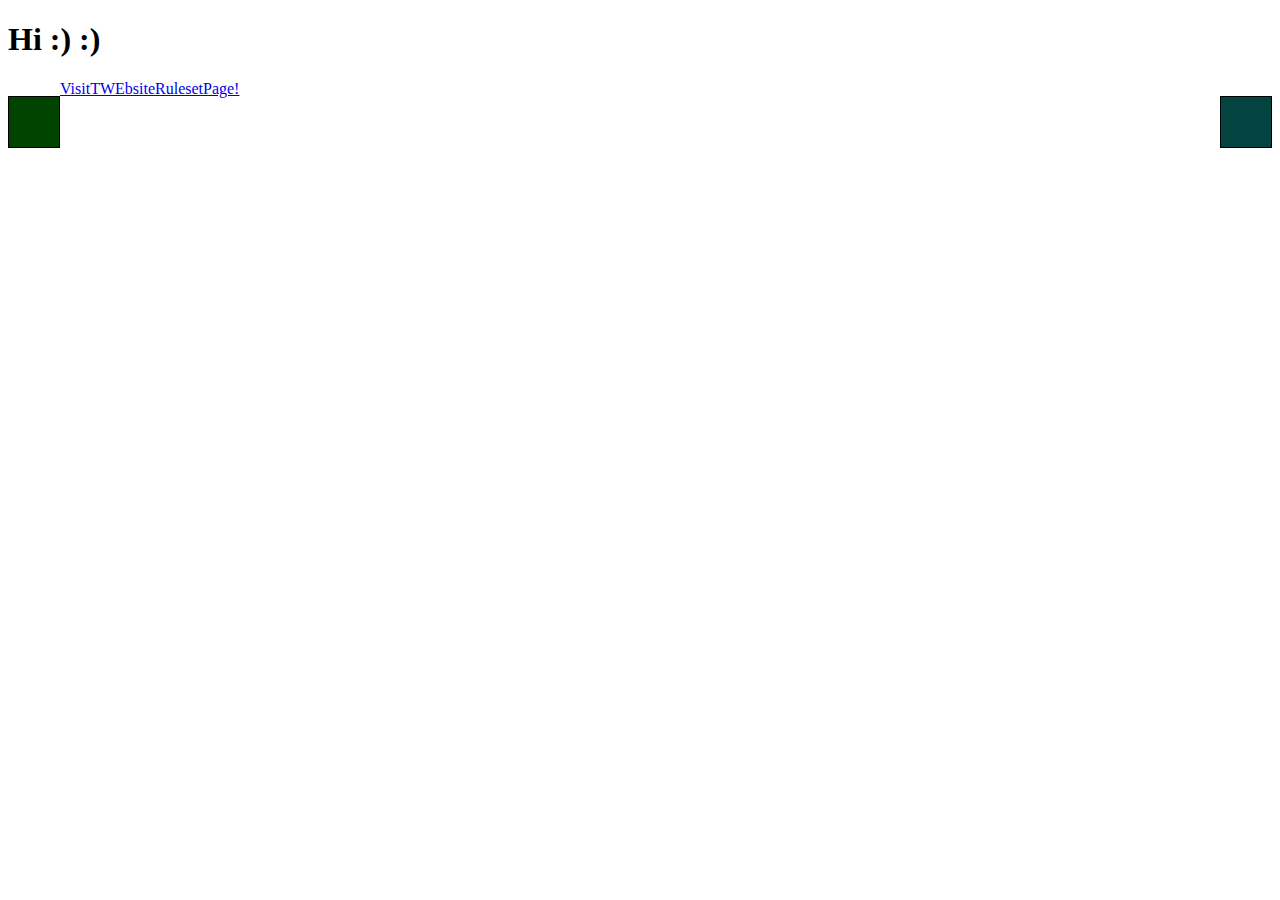
<file: site/index.html>
<!DOCTYPE html>
<html>
<head>
	<meta charset="utf-8">
	<meta name="viewport" content="width=device-width, initial-scale=1">
	<title>Hello Coursera!</title>
	<style>
		#p1 {
			background-color: #004400;
			border:  1px solid black;
			width:  50px;
			height:  50px;
			float:  left;
		}
		#p2 {
			background-color: #044440;
			border:  1px solid black;
			width:  50px;
			height:  50px;
			float:  right;
		}
	</style>
</head>
<body>
	<h1> Hi :) :)</h1>
	<a href="https://nibble0x4.github.io/coursera/site/TWEbsiteRulesetPage">VisitTWEbsiteRulesetPage!</a>
	<p id="p1"> </p>
	<p id="p2"></p>
</body>
</html>
</file>
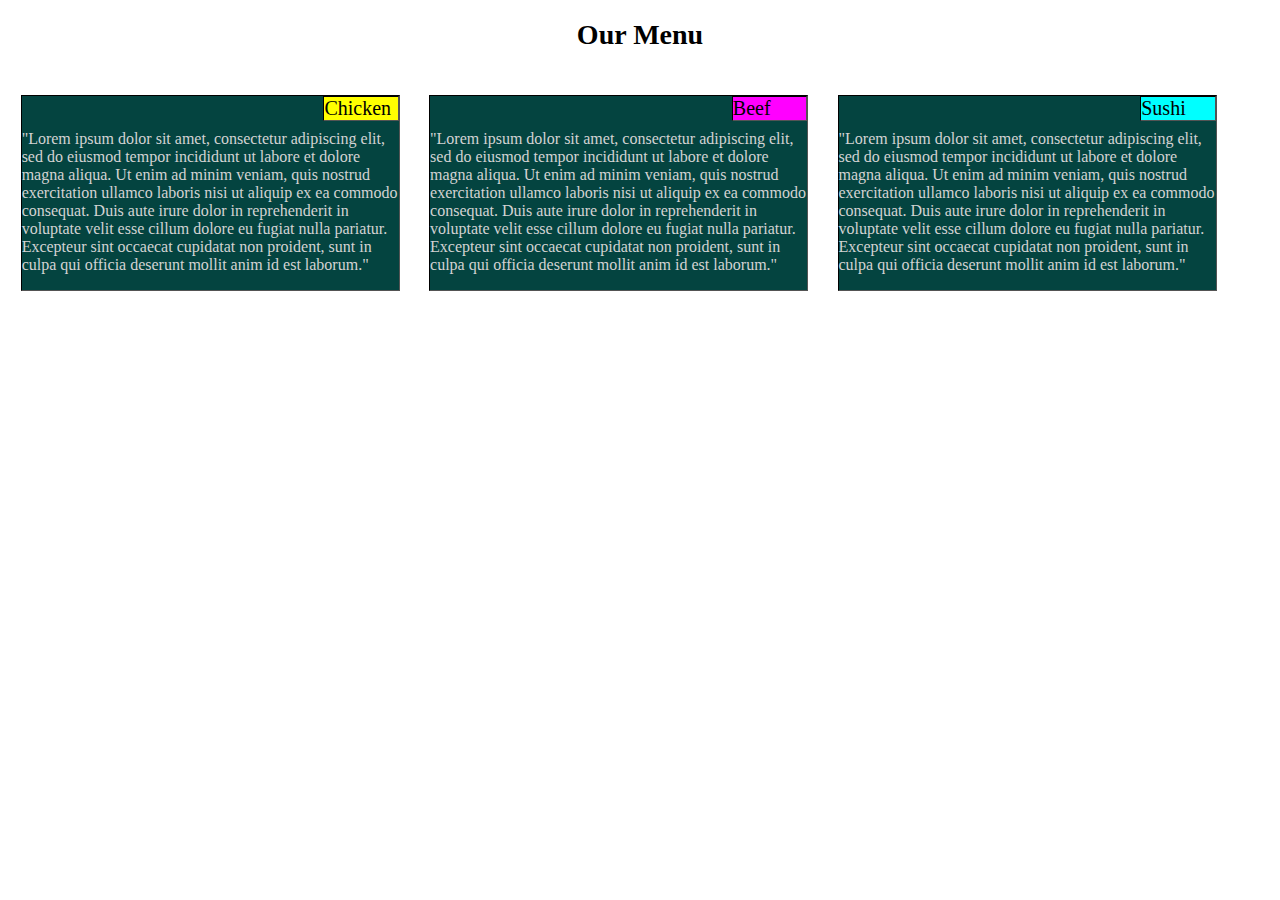
<file: assignments/mod2_solution/index.html>
<!DOCTYPE html>
<html lang="en-US">
<head><title> Module 2 Solution </title>
<meta encoding="utf-8" name="viewport" content="width=device-width, initial-scale=1.0">
<link rel="stylesheet" href="css/style.css">
</head>

<body>

	<h1>
		Our Menu
	</h1>

<div>
	<section class="col_lg_4 col_md_6 col_sm_12">
		<div class="chicken-header">
			Chicken
		</div>
		<br>
		<p>
			"Lorem ipsum dolor sit amet, consectetur adipiscing elit, sed do eiusmod tempor incididunt ut labore et dolore magna aliqua. Ut enim ad minim veniam, quis nostrud exercitation ullamco laboris nisi ut aliquip ex ea commodo consequat. Duis aute irure dolor in reprehenderit in voluptate velit esse cillum dolore eu fugiat nulla pariatur. Excepteur sint occaecat cupidatat non proident, sunt in culpa qui officia deserunt mollit anim id est laborum."
		</p>
	</section>
	<section class="col_lg_4 col_md_6 col_sm_12">
		<div class="beef-header">
			Beef
		</div>
		<br>
		<p>
			"Lorem ipsum dolor sit amet, consectetur adipiscing elit, sed do eiusmod tempor incididunt ut labore et dolore magna aliqua. Ut enim ad minim veniam, quis nostrud exercitation ullamco laboris nisi ut aliquip ex ea commodo consequat. Duis aute irure dolor in reprehenderit in voluptate velit esse cillum dolore eu fugiat nulla pariatur. Excepteur sint occaecat cupidatat non proident, sunt in culpa qui officia deserunt mollit anim id est laborum."
		</p>
	</section>
	<section class="col_lg_4 col_md_12 col_sm_12">
		<div class="sushi-header">
			Sushi
		</div>
		<br>
		<p>
			"Lorem ipsum dolor sit amet, consectetur adipiscing elit, sed do eiusmod tempor incididunt ut labore et dolore magna aliqua. Ut enim ad minim veniam, quis nostrud exercitation ullamco laboris nisi ut aliquip ex ea commodo consequat. Duis aute irure dolor in reprehenderit in voluptate velit esse cillum dolore eu fugiat nulla pariatur. Excepteur sint occaecat cupidatat non proident, sunt in culpa qui officia deserunt mollit anim id est laborum."
		</p>
	</section>
</div>

</body>

</html>
</file>
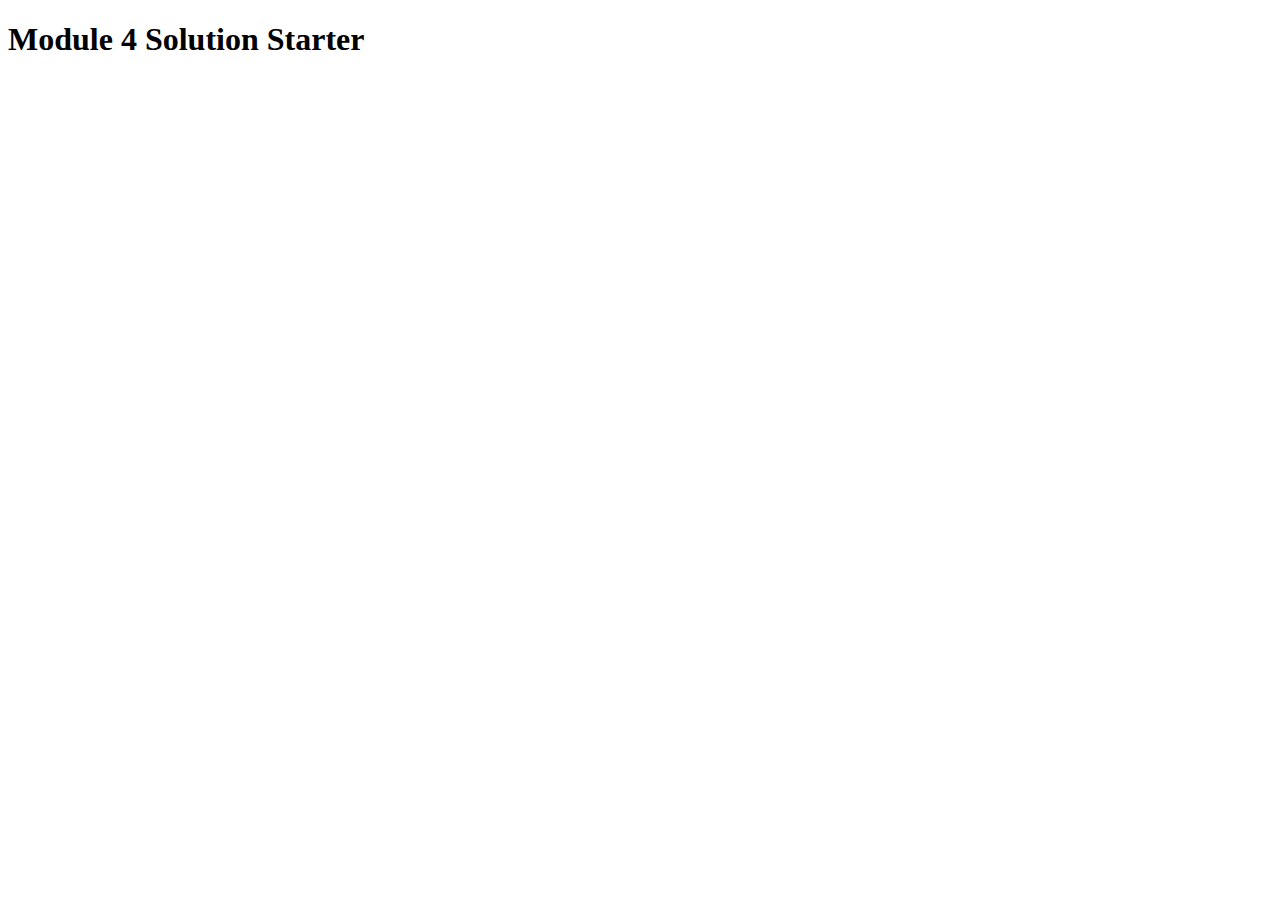
<file: assignments/mod4_solution/index.html>
<!DOCTYPE html>
<html>
<head>
  <meta charset="utf-8">
  <title>Module 4 Solution Starter</title>
  <script src="SpeakHello.js"></script>
  <script src="SpeakGoodBye.js"></script>
  <script src="script.js"></script>
</head>
<body>
  <h1>Module 4 Solution Starter</h1>
</body>
</html>
</file>
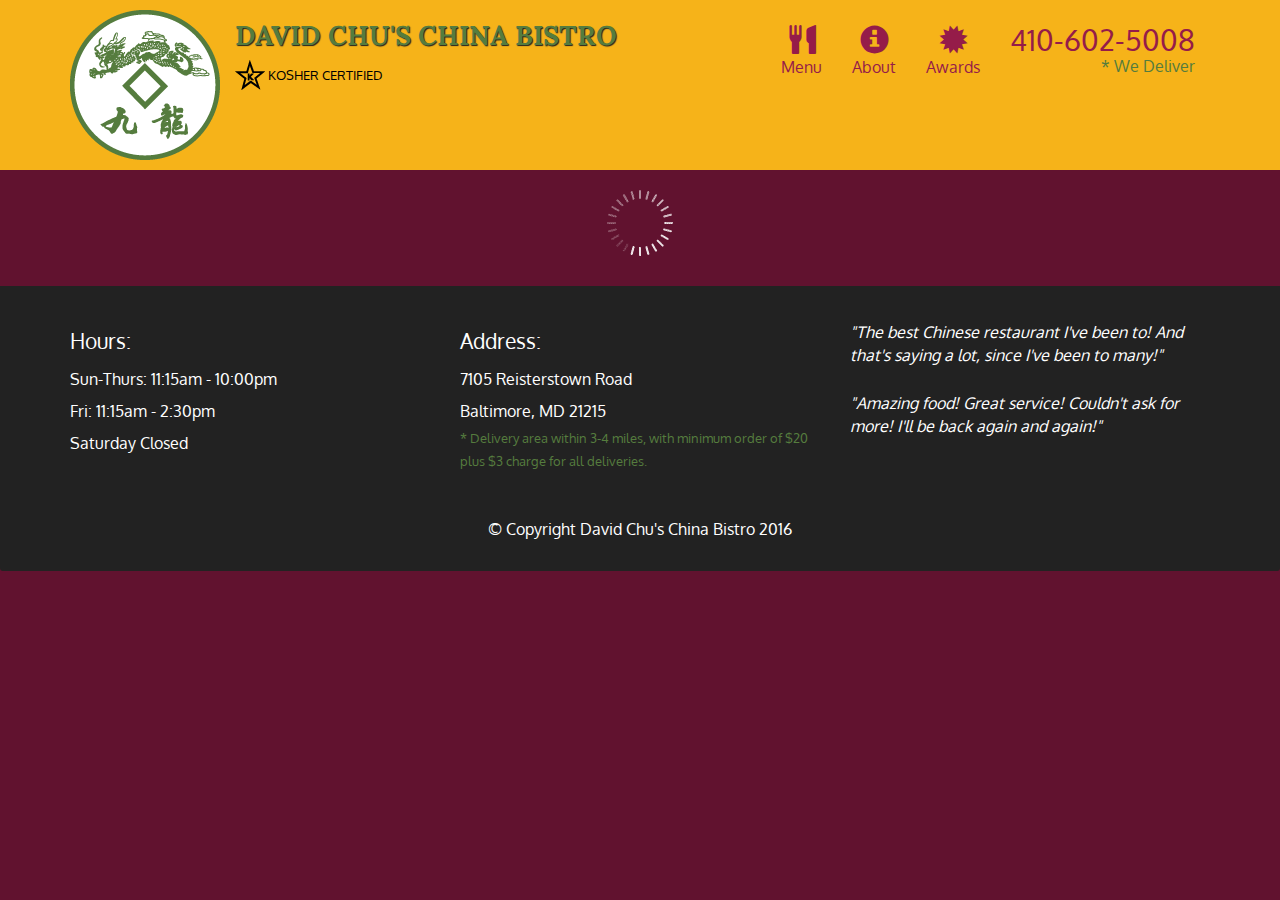
<file: assignments/mod5_solution/assignment5-solution-starter/index.html>
<!doctype html>
<html lang="en">
  <head>
    <meta charset="utf-8">
    <meta http-equiv="X-UA-Compatible" content="IE=edge">
    <meta name="viewport" content="width=device-width, initial-scale=1">
    <title>David Chu's China Bistro</title>
    <link rel="stylesheet" href="css/bootstrap.min.css">
    <link rel="stylesheet" href="css/styles.css">
    <link href='https://fonts.googleapis.com/css?family=Oxygen:400,300,700' rel='stylesheet' type='text/css'>
    <link href='https://fonts.googleapis.com/css?family=Lora' rel='stylesheet' type='text/css'>
  </head>
<body>
  <header>
    <nav id="header-nav" class="navbar navbar-default">
      <div class="container">
        <div class="navbar-header">
          <a href="index.html" class="pull-left visible-md visible-lg">
            <div id="logo-img" alt="Logo image"></div>
          </a>

          <div class="navbar-brand">
            <a href="index.html"><h1>David Chu's China Bistro</h1></a>
            <p>
              <img src="images/star-k-logo.png" alt="Kosher certification">
              <span>Kosher Certified</span>
            </p>
          </div>

          <button id="navbarToggle" type="button" class="navbar-toggle collapsed" data-toggle="collapse" data-target="#collapsable-nav" aria-expanded="false">
            <span class="sr-only">Toggle navigation</span>
            <span class="icon-bar"></span>
            <span class="icon-bar"></span>
            <span class="icon-bar"></span>
          </button>
        </div>
        
        <div id="collapsable-nav" class="collapse navbar-collapse">
           <ul id="nav-list" class="nav navbar-nav navbar-right">
            <li id="navHomeButton" class="visible-xs active">
              <a href="index.html">
                <span class="glyphicon glyphicon-home"></span> Home</a>
            </li>
            <li id="navMenuButton">
              <a href="#" onclick="$dc.loadMenuCategories();">
                <span class="glyphicon glyphicon-cutlery"></span><br class="hidden-xs"> Menu</a>
            </li>
            <li>
              <a href="#">
                <span class="glyphicon glyphicon-info-sign"></span><br class="hidden-xs"> About</a>
            </li>
            <li>
              <a href="#">
                <span class="glyphicon glyphicon-certificate"></span><br class="hidden-xs"> Awards</a>
            </li>
            <li id="phone" class="hidden-xs">
              <a href="tel:410-602-5008">
                <span>410-602-5008</span></a><div>* We Deliver</div>
            </li>
          </ul><!-- #nav-list -->
        </div><!-- .collapse .navbar-collapse -->
      </div><!-- .container -->
    </nav><!-- #header-nav -->
  </header>

  <div id="call-btn" class="visible-xs">
    <a class="btn" href="tel:410-602-5008">
    <span class="glyphicon glyphicon-earphone"></span>
    410-602-5008
    </a>
  </div>
  <div id="xs-deliver" class="text-center visible-xs">* We Deliver</div>

  <div id="main-content" class="container"></div>

  <footer class="panel-footer">
    <div class="container">
      <div class="row">
        <section id="hours" class="col-sm-4">
          <span>Hours:</span><br>
          Sun-Thurs: 11:15am - 10:00pm<br>
          Fri: 11:15am - 2:30pm<br>
          Saturday Closed
          <hr class="visible-xs">
        </section>
        <section id="address" class="col-sm-4">
          <span>Address:</span><br>
          7105 Reisterstown Road<br>
          Baltimore, MD 21215
          <p>* Delivery area within 3-4 miles, with minimum order of $20 plus $3 charge for all deliveries.</p>
          <hr class="visible-xs">
        </section>
        <section id="testimonials" class="col-sm-4">
          <p>"The best Chinese restaurant I've been to! And that's saying a lot, since I've been to many!"</p>
          <p>"Amazing food! Great service! Couldn't ask for more! I'll be back again and again!"</p>
        </section>
      </div>
      <div class="text-center">&copy; Copyright David Chu's China Bistro 2016</div>
    </div>
  </footer>

  <!-- jQuery (Bootstrap JS plugins depend on it) -->
  <script src="js/jquery-2.1.4.min.js"></script>
  <script src="js/bootstrap.min.js"></script>
  <script src="js/ajax-utils.js"></script>
  <script src="js/script.js"></script>
</body>
</html>
</file>
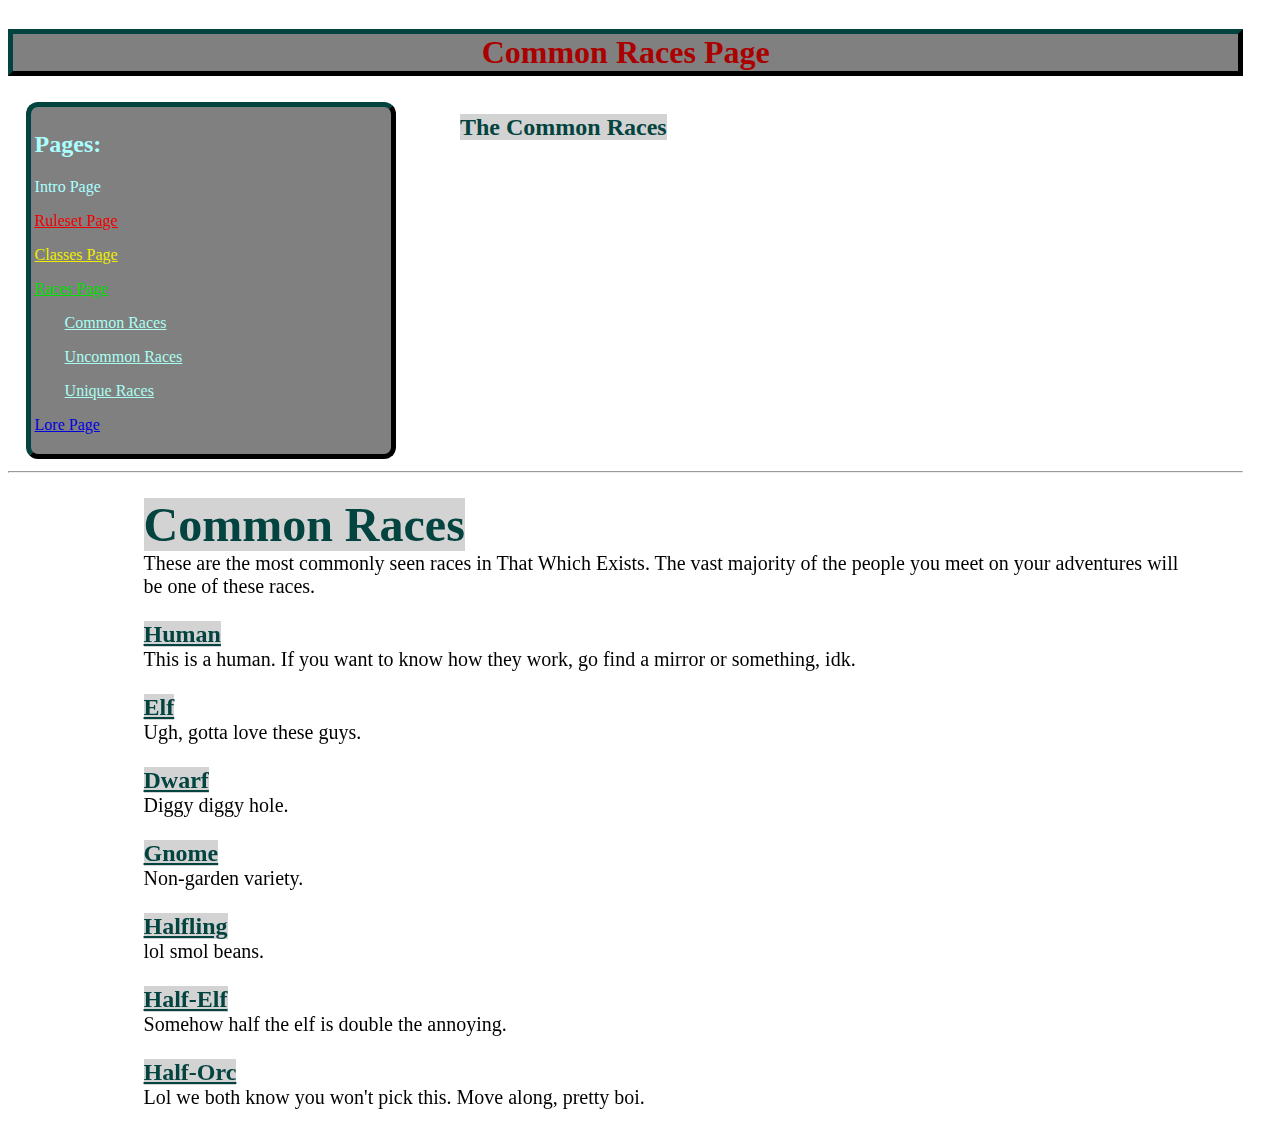
<file: site/CommonRacePage.html>
<!DOCTYPE html>
<html lang="en-US">
<head>
	<meta charset="utf-8">
	<meta name="viewport" content="width=device-width, initial-scale=1">
	<title> Common Races Page </title>
	<link rel="stylesheet" href="style.css">


</head>
<body class="std">

	<h1 class="page-header"> Common Races Page </h1>
		
	<div id="page-select-box" class="option-box"> 
		<h2> Pages: </h2>
		<p> Intro Page</p>
		<p style="font-style:underline; color:#ee0000; cursor:pointer">	<u><a href="TWEbsiteRulesetPage.html" style="font-style:underline; color:#ee0000;">Ruleset Page</a></u> </p>
		<p style="font-style:underline; color:#eeee00; cursor:pointer">	<u>Classes Page</u> </p>
		<p style="font-style:underline; color:#00dd00; cursor:pointer" > <a href="TWEbsiteRacesPage.html" style="font-style:underline; color:#00dd00;"><u>Races Page </u></a> </p>
			<p style="text-indent: 30px; cursor:pointer" >	<a href="CommonRacePage.html" style="font-style:underline; color:#aafff0;">Common Races</a></p>
			<p style="text-indent: 30px; cursor:pointer">	<a href="UncommonRacePage.html" style="font-style:underline; color:#aafff0;">Uncommon Races</a></p>
			<p style="text-indent: 30px; cursor:pointer">	<a href="UniqueRacePage.html" style="font-style:underline; color:#aafff0;">Unique Races</a></p>
		<p style="font-style:underline; color:#0000dd; cursor:pointer">	<u>Lore Page </u> </p>

	</div>
	
	<p class="text"> <b class="subheader"> The Common Races </b>
	<br>
	<br><br>
	 
	
	<hr>
	
	<p class="body-text"> <b style="color:#044440; background:lightgrey; font-size:48px"> Common Races </b>
	<br> These are the most commonly seen races in That Which Exists. The vast majority of the people you meet on your adventures will be one of these races.
		
		<br><br><b class="subheader"> <a target="_blank" href="https://www.d20pfsrd.com/races/core-races/human">Human</a> </b>
		<br> This is a human. If you want to know how they work, go find a mirror or something, idk.

		<br><br><b class="subheader"> <a target="_blank" href="https://www.d20pfsrd.com/races/core-races/elf">Elf</a> </b>
		<br> Ugh, gotta love these guys. 

		<br><br><b class="subheader"> <a target="_blank" href="https://www.d20pfsrd.com/races/core-races/dwarf">Dwarf</a> </b>
		<br> Diggy diggy hole.

		<br><br><b class="subheader"> <a target="_blank" href="https://www.d20pfsrd.com/races/core-races/gnome">Gnome</a> </b>
		<br> Non-garden variety.

		<br><br><b class="subheader"> <a target="_blank" href="https://www.d20pfsrd.com/races/core-races/halfling">Halfling</a> </b>
		<br> lol smol beans.

		<br><br><b class="subheader"> <a target="_blank" href="https://www.d20pfsrd.com/races/core-races/half-elf">Half-Elf</a> </b>
		<br> Somehow half the elf is double the annoying.

		<br><br><b class="subheader"> <a target="_blank" href="https://www.d20pfsrd.com/races/core-races/half-orc">Half-Orc</a> </b>
		<br> Lol we both know you won't pick this. Move along, pretty boi.
	</p>


</body>
</html>
</file>
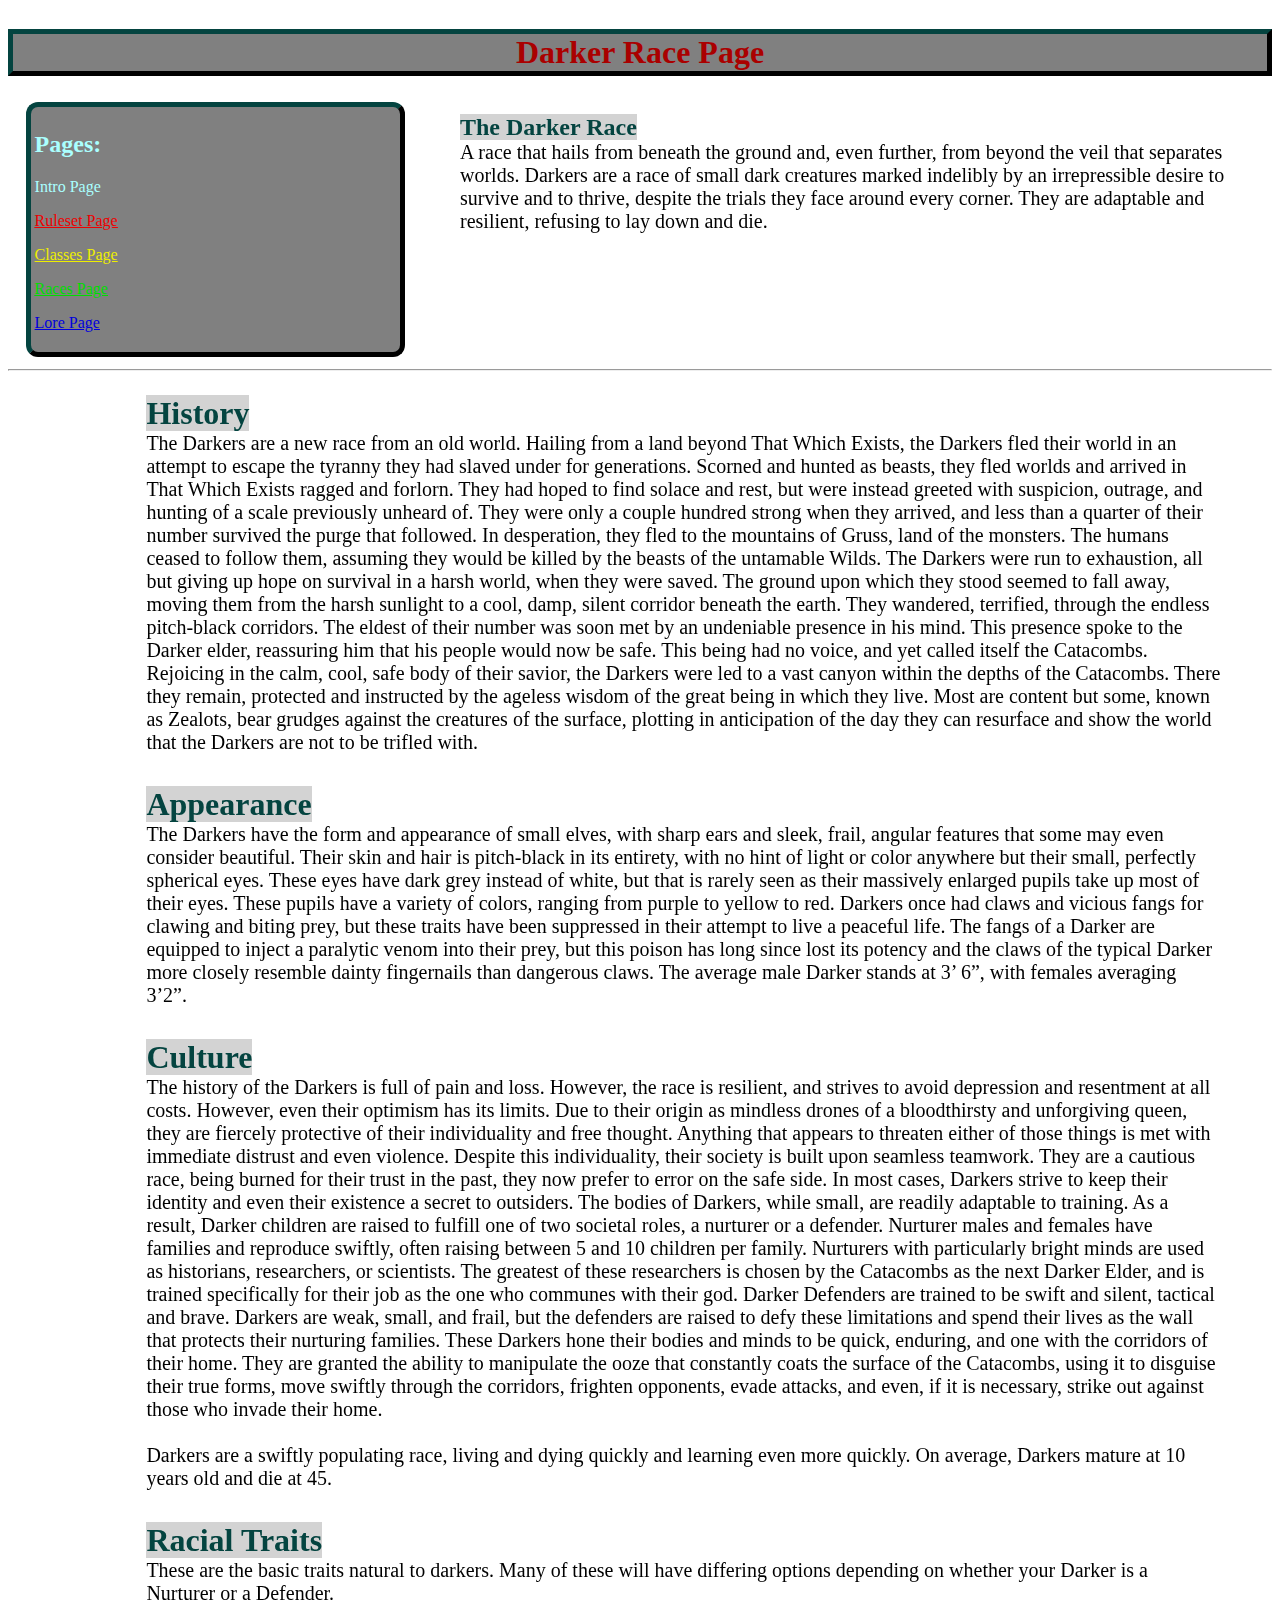
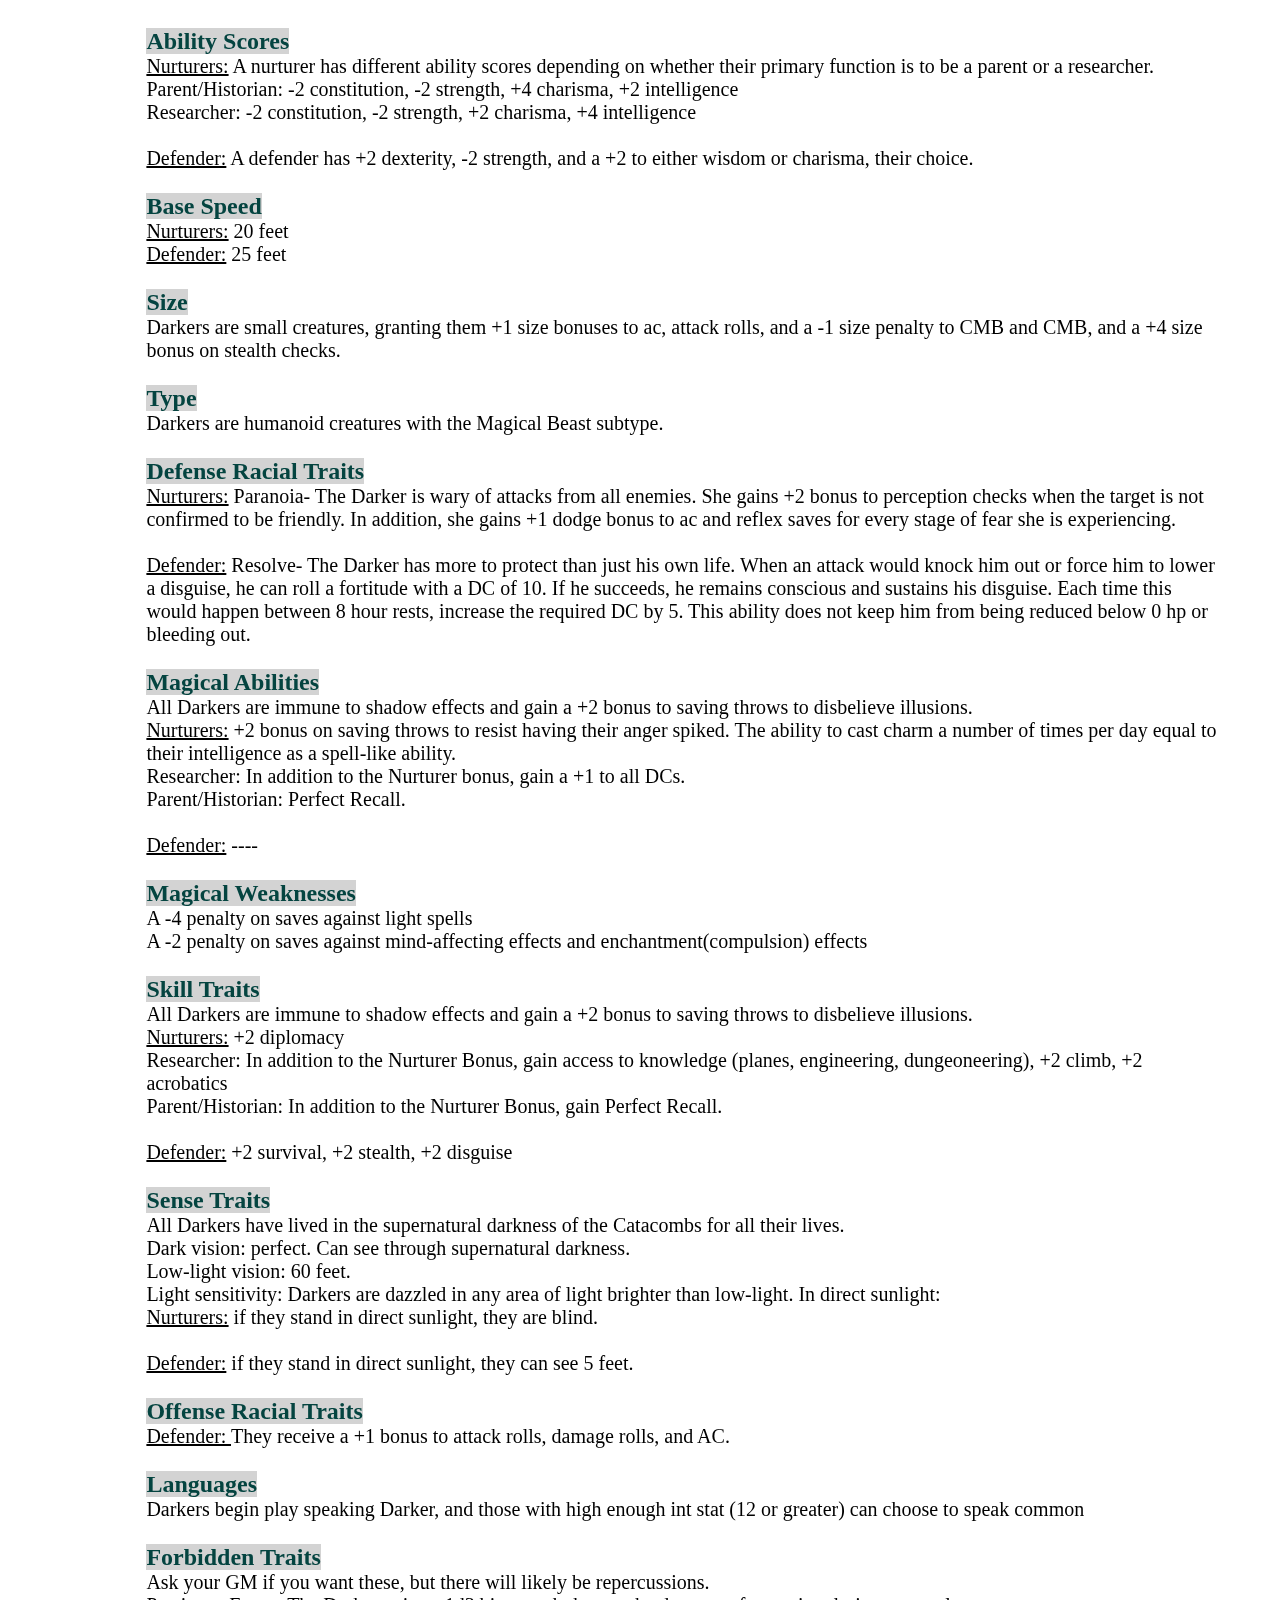
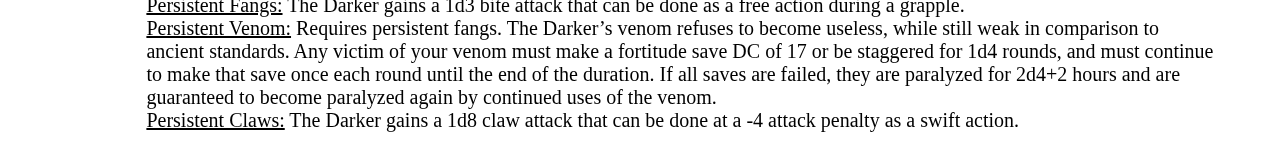
<file: site/DarkerPage.html>
<!DOCTYPE html>
<html lang="en-US">
<head>
	<meta charset="utf-8">
	<meta name="viewport" content="width=device-width, initial-scale=1">
	<title> TWEbsite Darker Page </title>
	<link rel="stylesheet" href="style.css">


</head>
<body class="std">

	<h1 class="page-header"> Darker Race Page </h1>
		
	<div id="page-select-box" class="option-box"> 
		<h2> Pages: </h2>
		<p> Intro Page</p>
		<p style="font-style:underline; color:#ee0000; cursor:pointer">	<u><a href="TWEbsiteRulesetPage.html" style="font-style:underline; color:#ee0000;">Ruleset Page</a></u> </p>
		<p style="font-style:underline; color:#eeee00; cursor:pointer">	<u>Classes Page</u> </p>
		<p style="font-style:underline; color:#00dd00; cursor:pointer" > <a href="TWEbsiteRacesPage.html" style="font-style:underline; color:#00dd00;"><u>Races Page </u></a> </p>
		<p style="font-style:underline; color:#0000dd; cursor:pointer">	<u>Lore Page </u> </p>

	</div>
	
	<p class="text"> <b style="color:#044440; background:lightgrey; font-size:24px"> The Darker Race </b>
	<br>A race that hails from beneath the ground and, even further, from beyond the veil that separates worlds. Darkers are a race of small dark creatures marked indelibly by an 
	irrepressible desire to survive and to thrive, despite the trials they face around every corner. They are adaptable and resilient, refusing to lay down and die.
	<br><br>
	 
	
	<hr>
	
	<p class="body-text"> <b style="color:#044440; background:lightgrey; font-size:32px"> History </b>
	<br> The Darkers are a new race from an old world. Hailing from a land beyond That Which Exists, the Darkers fled their world in an attempt to escape the tyranny they had slaved under for generations. Scorned and hunted as beasts, they fled worlds and arrived in That Which Exists ragged and forlorn. They had hoped to find solace and rest, but were instead greeted with suspicion, outrage, and hunting of a scale previously unheard of. They were only a couple hundred strong when they arrived, and less than a quarter of their number survived the purge that followed. In desperation, they fled to the mountains of Gruss, land of the monsters. The humans ceased to follow them, assuming they would be killed by the beasts of the untamable Wilds. The Darkers were run to exhaustion, all but giving up hope on survival in a harsh world, when they were saved. The ground upon which they stood seemed to fall away, moving them from the harsh sunlight to a cool, damp, silent corridor beneath the earth. They wandered, terrified, through the endless pitch-black corridors. The eldest of their number was soon met by an undeniable presence in his mind. This presence spoke to the Darker elder, reassuring him that his people would now be safe. This being had no voice, and yet called itself the Catacombs. Rejoicing in the calm, cool, safe body of their savior, the Darkers were led to a vast canyon within the depths of the Catacombs. There they remain, protected and instructed by the ageless wisdom of the great being in which they live. Most are content but some, known as Zealots, bear grudges against the creatures of the surface, plotting in anticipation of the day they can resurface and show the world that the Darkers are not to be trifled with.

	</p>

	<p class="body-text"> <b style="color:#044440; background:lightgrey; font-size:32px"> Appearance </b>
	<br> The Darkers have the form and appearance of small elves, with sharp ears and sleek, frail, angular features that some may even consider beautiful. Their skin and hair is pitch-black in its entirety, with no hint of light or color anywhere but their small, perfectly spherical eyes. These eyes have dark grey instead of white, but that is rarely seen as their massively enlarged pupils take up most of their eyes. These pupils have a variety of colors, ranging from purple to yellow to red. Darkers once had claws and vicious fangs for clawing and biting prey, but these traits have been suppressed in their attempt to live a peaceful life. The fangs of a Darker are equipped to inject a paralytic venom into their prey, but this poison has long since lost its potency and the claws of the typical Darker more closely resemble dainty fingernails than dangerous claws. The average male Darker stands at 3’ 6”, with females averaging 3’2”.
	</p>

	<p class="body-text"> <b style="color:#044440; background:lightgrey; font-size:32px"> Culture </b>
		<br> The history of the Darkers is full of pain and loss. However, the race is resilient, and strives to avoid depression and resentment at all costs. However, even their optimism has its limits. Due to their origin as mindless drones of a bloodthirsty and unforgiving queen, they are fiercely protective of their individuality and free thought. Anything that appears to threaten either of those things is met with immediate distrust and even violence.  Despite this individuality, their society is built upon seamless teamwork. They are a cautious race, being burned for their trust in the past, they now prefer to error on the safe side. In most cases, Darkers strive to keep their identity and even their existence a secret to outsiders. The bodies of Darkers, while small, are readily adaptable to training. As a result, Darker children are raised to fulfill one of two societal roles, a nurturer or a defender. Nurturer males and females have families and reproduce swiftly, often raising between 5 and 10 children per family. Nurturers with particularly bright minds are used as historians, researchers, or scientists. The greatest of these researchers is chosen by the Catacombs as the next Darker Elder, and is trained specifically for their job as the one who communes with their god. Darker Defenders are trained to be swift and silent, tactical and brave. Darkers are weak, small, and frail, but the defenders are raised to defy these limitations and spend their lives as the wall that protects their nurturing families. These Darkers hone their bodies and minds to be quick, enduring, and one with the corridors of their home. They are granted the ability to manipulate the ooze that constantly coats the surface of the Catacombs, using it to disguise their true forms, move swiftly through the corridors, frighten opponents, evade attacks, and even, if it is necessary, strike out against those who invade their home.
		<br><br> Darkers are a swiftly populating race, living and dying quickly and learning even more quickly. On average, Darkers mature at 10 years old and die at 45.
	</p>

	<p class="body-text"> <b style="color:#044440; background:lightgrey; font-size:32px"> Racial Traits </b>
		<br> These are the basic traits natural to darkers. Many of these will have differing options depending on whether your Darker is a Nurturer or a Defender.

		<br><br><b style="color:#044440; background:lightgrey; font-size:24px"> Ability Scores </b>
		<br> <u>Nurturers:</u>  A nurturer has different ability scores depending on whether their primary function is to be a parent or a researcher.
		<br> Parent/Historian: -2 constitution, -2 strength, +4 charisma, +2 intelligence
		<br> Researcher: -2 constitution, -2 strength, +2 charisma, +4 intelligence
		<br><br> <u>Defender:</u>  A defender has +2 dexterity, -2 strength, and a +2 to either wisdom or charisma, their choice.

		<br><br><b style="color:#044440; background:lightgrey; font-size:24px"> Base Speed </b>
		<br> <u>Nurturers:</u>  20 feet
		<br> <u>Defender:</u>  25 feet

		<br><br><b style="color:#044440; background:lightgrey; font-size:24px"> Size </b>
		<br> Darkers are small creatures, granting them +1 size bonuses to ac, attack rolls, and a -1 size penalty to CMB and CMB, and a +4 size bonus on stealth checks.

		<br><br><b style="color:#044440; background:lightgrey; font-size:24px"> Type </b>
		<br> Darkers are humanoid creatures with the Magical Beast subtype.

		<br><br><b style="color:#044440; background:lightgrey; font-size:24px"> Defense Racial Traits </b>
		<br> <u>Nurturers:</u>  Paranoia- The Darker is wary of attacks from all enemies. She gains +2 bonus to perception checks when the target is not confirmed to be friendly. In addition, she gains +1 dodge bonus to ac and reflex saves for every stage of fear she is experiencing.
		<br><br> <u>Defender:</u>  Resolve- The Darker has more to protect than just his own life. When an attack would knock him out or force him to lower a disguise, he can roll a fortitude with a DC of 10. If he succeeds, he remains conscious and sustains his disguise. Each time this would happen between 8 hour rests, increase the required DC by 5. This ability does not keep him from being reduced below 0 hp or bleeding out.

		<br><br><b style="color:#044440; background:lightgrey; font-size:24px"> Magical Abilities </b>
		<br> All Darkers are immune to shadow effects and gain a +2 bonus to saving throws to disbelieve illusions.
		<br> <u>Nurturers:</u>  +2 bonus on saving throws to resist having their anger spiked. The ability to cast charm a number of times per day equal to their intelligence as a spell-like ability.
		<br> Researcher: In addition to the Nurturer bonus, gain a +1 to all DCs.
		<br> Parent/Historian: Perfect Recall.
		<br><br> <u>Defender:</u>  ----

		<br><br><b style="color:#044440; background:lightgrey; font-size:24px"> Magical Weaknesses </b>
		<br> A -4 penalty on saves against light spells
		<br> A -2 penalty on saves against mind-affecting effects and enchantment(compulsion) effects

		<br><br><b style="color:#044440; background:lightgrey; font-size:24px"> Skill Traits </b>
		<br> All Darkers are immune to shadow effects and gain a +2 bonus to saving throws to disbelieve illusions.
		<br> <u>Nurturers:</u>  +2 diplomacy
		<br> Researcher: In addition to the Nurturer Bonus, gain access to knowledge (planes, engineering, dungeoneering), +2 climb, +2 acrobatics
		<br> Parent/Historian: In addition to the Nurturer Bonus, gain Perfect Recall.
		<br><br> <u>Defender:</u>  +2 survival, +2 stealth, +2 disguise

		<br><br><b style="color:#044440; background:lightgrey; font-size:24px"> Sense Traits </b>
		<br> All Darkers have lived in the supernatural darkness of the Catacombs for all their lives.
		<br>Dark vision: perfect. Can see through supernatural darkness.
		<br>Low-light vision: 60 feet.
		<br>Light sensitivity: Darkers are dazzled in any area of light brighter than low-light. In direct sunlight:
		<br> <u>Nurturers:</u>  if they stand in direct sunlight, they are blind.
		<br><br> <u>Defender:</u>  if they stand in direct sunlight, they can see 5 feet.

		<br><br><b style="color:#044440; background:lightgrey; font-size:24px"> Offense Racial Traits </b>
		<br> <u>Defender: </u> They receive a +1 bonus to attack rolls, damage rolls, and AC.

		<br><br><b style="color:#044440; background:lightgrey; font-size:24px"> Languages </b>
		<br>  Darkers begin play speaking Darker, and those with high enough int stat (12 or greater) can choose to speak common

		<br><br><b style="color:#044440; background:lightgrey; font-size:24px"> Forbidden Traits </b>
		<br> Ask your GM if you want these, but there will likely be repercussions.
		<br> <u>Persistent Fangs:</u>  The Darker gains a 1d3 bite attack that can be done as a free action during a grapple.
		<br> <u>Persistent Venom:</u>  Requires persistent fangs. The Darker’s venom refuses to become useless, while still weak in comparison to ancient standards. Any victim of your venom must make a fortitude save DC of 17 or be staggered for 1d4 rounds, and must continue to make that save once each round until the end of the duration. If all saves are failed, they are paralyzed for 2d4+2 hours and are guaranteed to become paralyzed again by continued uses of the venom.
		<br> <u>Persistent Claws:</u> The Darker gains a 1d8 claw attack that can be done at a -4 attack penalty as a swift action.



	</p>


</body>
</html>
</file>
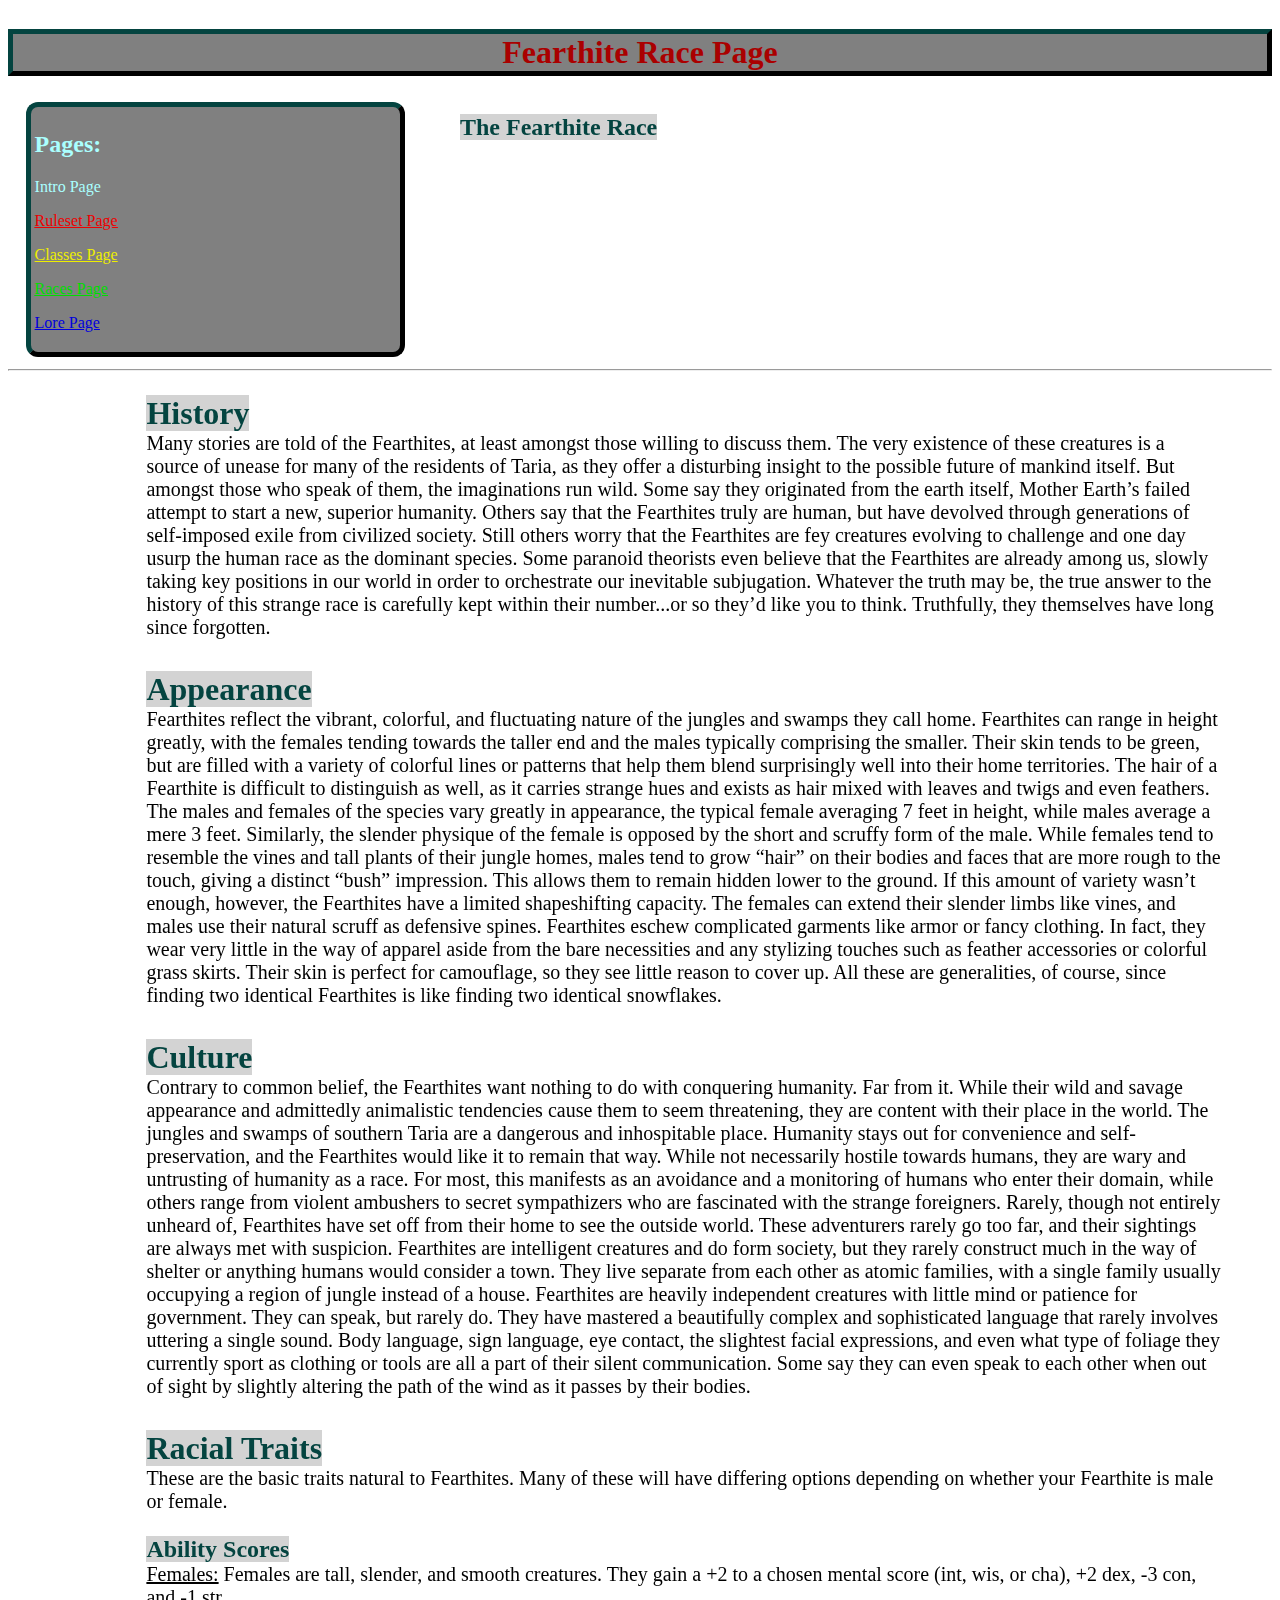
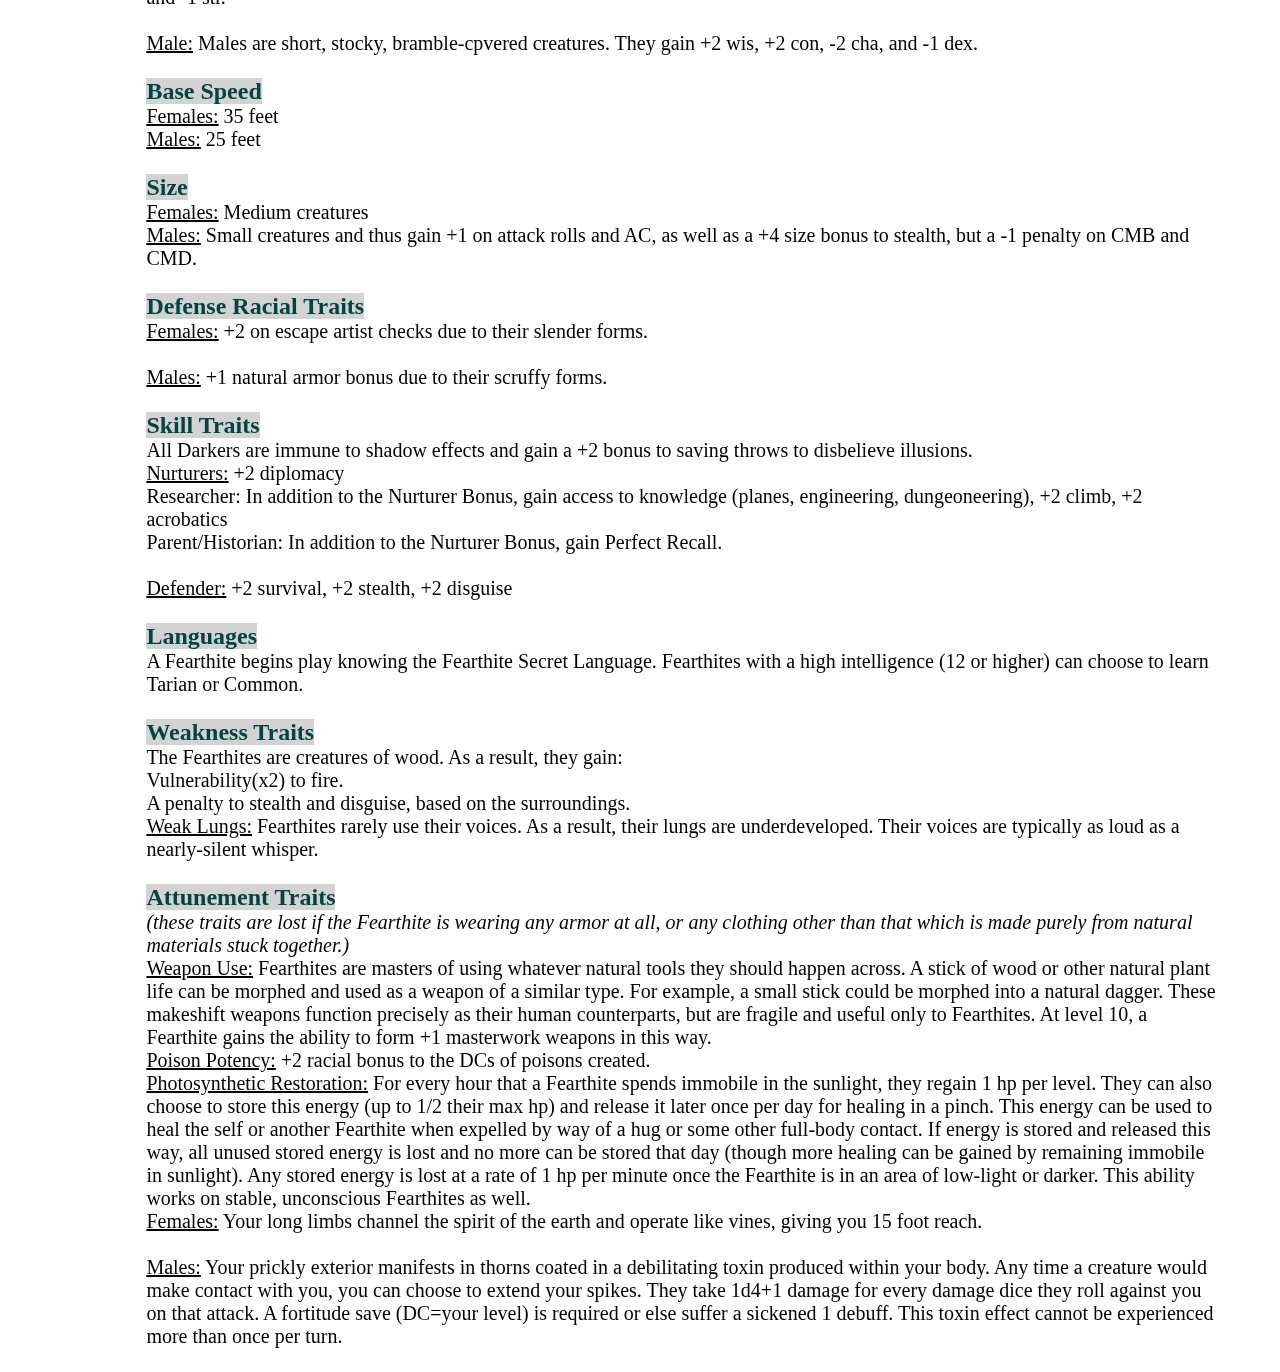
<file: site/FearthitePage.html>
<!DOCTYPE html>
<html lang="en-US">
<head>
	<meta charset="utf-8">
	<meta name="viewport" content="width=device-width, initial-scale=1">
	<title> TWEbsite Fearthite Page </title>
	<link rel="stylesheet" href="style.css">


</head>
<body class="std">

	<h1 class="page-header"> Fearthite Race Page </h1>
		
	<div id="page-select-box" class="option-box"> 
		<h2> Pages: </h2>
		<p> Intro Page</p>
		<p style="font-style:underline; color:#ee0000; cursor:pointer">	<u><a href="TWEbsiteRulesetPage.html" style="font-style:underline; color:#ee0000;">Ruleset Page</a></u> </p>
		<p style="font-style:underline; color:#eeee00; cursor:pointer">	<u>Classes Page</u> </p>
		<p style="font-style:underline; color:#00dd00; cursor:pointer" > <a href="TWEbsiteRacesPage.html" style="font-style:underline; color:#00dd00;"><u>Races Page </u></a> </p>
		<p style="font-style:underline; color:#0000dd; cursor:pointer">	<u>Lore Page </u> </p>

	</div>
	
	<p class="text"> <b style="color:#044440; background:lightgrey; font-size:24px"> The Fearthite Race </b>
	<br>
	<br><br>
	 
	
	<hr>
	
	<p class="body-text"> <b style="color:#044440; background:lightgrey; font-size:32px"> History </b>
	<br> Many stories are told of the Fearthites, at least amongst those willing to discuss them. The very existence of these creatures is a source of unease for many of the residents of Taria, as they offer a disturbing insight to the possible future of mankind itself. But amongst those who speak of them, the imaginations run wild. Some say they originated from the earth itself, Mother Earth’s failed attempt to start a new, superior humanity. Others say that the Fearthites truly are human, but have devolved through generations of self-imposed exile from civilized society. Still others worry that the Fearthites are fey creatures evolving to challenge and one day usurp the human race as the dominant species. Some paranoid theorists even believe that the Fearthites are already among us, slowly taking key positions in our world in order to orchestrate our inevitable subjugation. Whatever the truth may be, the true answer to the history of this strange race is carefully kept within their number...or so they’d like you to think. Truthfully, they themselves have long since forgotten.


	</p>

	<p class="body-text"> <b style="color:#044440; background:lightgrey; font-size:32px"> Appearance </b>
	<br> Fearthites reflect the vibrant, colorful, and fluctuating nature of the jungles and swamps they call home. Fearthites can range in height greatly, with the females tending towards the taller end and the males typically comprising the smaller. Their skin tends to be green, but are filled with a variety of colorful lines or patterns that help them blend surprisingly well into their home territories. The hair of a Fearthite is difficult to distinguish as well, as it carries strange hues and exists as hair mixed with leaves and twigs and even feathers. The males and females of the species vary greatly in appearance, the typical female averaging 7 feet in height, while males average a mere 3 feet. Similarly, the slender physique of the female is opposed by the short and scruffy form of the male. While females tend to resemble the vines and tall plants of their jungle homes, males tend to grow “hair” on their bodies and faces that are more rough to the touch, giving a distinct “bush” impression. This allows them to remain hidden lower to the ground. If this amount of variety wasn’t enough, however, the Fearthites have a limited shapeshifting capacity. The females can extend their slender limbs like vines, and males use their natural scruff as defensive spines. Fearthites eschew complicated garments like armor or fancy clothing. In fact, they wear very little in the way of apparel aside from the bare necessities and any stylizing touches such as feather accessories or colorful grass skirts. Their skin is perfect for camouflage, so they see little reason to cover up. All these are generalities, of course, since finding two identical Fearthites is like finding two identical snowflakes.

	</p>

	<p class="body-text"> <b style="color:#044440; background:lightgrey; font-size:32px"> Culture </b>
		<br> Contrary to common belief, the Fearthites want nothing to do with conquering humanity. Far from it. While their wild and savage appearance and admittedly animalistic tendencies cause them to seem threatening, they are content with their place in the world. The jungles and swamps of southern Taria are a dangerous and inhospitable place. Humanity stays out for convenience and self-preservation, and the Fearthites would like it to remain that way. While not necessarily hostile towards humans, they are wary and untrusting of humanity as a race. For most, this manifests as an avoidance and a monitoring of humans who enter their domain, while others range from violent ambushers to secret sympathizers who are fascinated with the strange foreigners. Rarely, though not entirely unheard of, Fearthites have set off from their home to see the outside world. These adventurers rarely go too far, and their sightings are always met with suspicion. Fearthites are intelligent creatures and do form society, but they rarely construct much in the way of shelter or anything humans would consider a town. They live separate from each other as atomic families, with a single family usually occupying a region of jungle instead of a house. Fearthites are heavily independent creatures with little mind or patience for government. They can speak, but rarely do. They have mastered a beautifully complex and sophisticated language that rarely involves uttering a single sound. Body language, sign language, eye contact, the slightest facial expressions, and even what type of foliage they currently sport as clothing or tools are all a part of their silent communication. Some say they can even speak to each other when out of sight by slightly altering the path of the wind as it passes by their bodies.

	</p>

	<p class="body-text"> <b style="color:#044440; background:lightgrey; font-size:32px"> Racial Traits </b>
		<br> These are the basic traits natural to Fearthites. Many of these will have differing options depending on whether your Fearthite is male or female.

		<br><br><b style="color:#044440; background:lightgrey; font-size:24px"> Ability Scores </b>
		<br> <u>Females:</u>  Females are tall, slender, and smooth creatures. They gain a +2 to a chosen mental score (int, wis, or cha), +2 dex, -3 con, and -1 str.
		<br><br> <u>Male:</u>  Males are short, stocky, bramble-cpvered creatures. They gain +2 wis, +2 con, -2 cha, and -1 dex.

		<br><br><b style="color:#044440; background:lightgrey; font-size:24px"> Base Speed </b>
		<br> <u>Females:</u>  35 feet
		<br> <u>Males:</u>  25 feet

		<br><br><b style="color:#044440; background:lightgrey; font-size:24px"> Size </b>
		<br> <u>Females:</u>  Medium creatures
		<br> <u>Males:</u>  Small creatures and thus gain +1 on attack rolls and AC, as well as a +4 size bonus to stealth, but a -1 penalty on CMB and CMD.

		<br><br><b style="color:#044440; background:lightgrey; font-size:24px"> Defense Racial Traits </b>
		<br> <u>Females:</u>  +2 on escape artist checks due to their slender forms.
		<br><br> <u>Males:</u>  +1 natural armor bonus due to their scruffy forms.

		<br><br><b style="color:#044440; background:lightgrey; font-size:24px"> Skill Traits </b>
		<br> All Darkers are immune to shadow effects and gain a +2 bonus to saving throws to disbelieve illusions.
		<br> <u>Nurturers:</u>  +2 diplomacy
		<br> Researcher: In addition to the Nurturer Bonus, gain access to knowledge (planes, engineering, dungeoneering), +2 climb, +2 acrobatics
		<br> Parent/Historian: In addition to the Nurturer Bonus, gain Perfect Recall.
		<br><br> <u>Defender:</u>  +2 survival, +2 stealth, +2 disguise

		<br><br><b style="color:#044440; background:lightgrey; font-size:24px"> Languages </b>
		<br>  A Fearthite begins play knowing the Fearthite Secret Language. Fearthites with a high intelligence (12 or higher) can choose to learn Tarian or Common.

		<br><br><b style="color:#044440; background:lightgrey; font-size:24px"> Weakness Traits </b>
		<br> The Fearthites are creatures of wood. As a result, they gain:
		<br> Vulnerability(x2) to fire.
		<br> A penalty to stealth and disguise, based on the surroundings.
		<br> <u>Weak Lungs:</u>  Fearthites rarely use their voices. As a result, their lungs are underdeveloped. Their voices are typically as loud as a nearly-silent whisper.

		<br><br><b style="color:#044440; background:lightgrey; font-size:24px"> Attunement Traits </b>
		<br> <i>(these traits are lost if the Fearthite is wearing any armor at all, or any clothing other than that which is made purely from natural materials stuck together.)</i>

		<br><u>Weapon Use:</u> Fearthites are masters of using whatever natural tools they should happen across. A stick of wood or other natural plant life can be morphed and used as a weapon of a similar type. For example, a small stick could be morphed into a natural dagger. These makeshift weapons function precisely as their human counterparts, but are fragile and useful only to Fearthites. At level 10, a Fearthite gains the ability to form +1 masterwork weapons in this way.
		<br><u>Poison Potency:</u> +2 racial bonus to the DCs of poisons created.
		<br><u>Photosynthetic Restoration:</u> For every hour that a Fearthite spends immobile in the sunlight, they regain 1 hp per level. They can also choose to store this energy (up to 1/2 their max hp) and release it later  once per day for healing in a pinch. This energy can be used to heal the self or another Fearthite when expelled by way of a hug or some other full-body contact. If energy is stored and released this way, all unused stored energy is lost and no more can be stored that day (though more healing can be gained by remaining immobile in sunlight). Any stored energy is lost at a rate of 1 hp per minute once the Fearthite is in an area of low-light or darker. This ability works on stable, unconscious Fearthites as well.
		<br> <u>Females:</u>  Your long limbs channel the spirit of the earth and operate like vines, giving you 15 foot reach.
		<br><br> <u>Males:</u>  Your prickly exterior manifests in thorns coated in a debilitating toxin produced within your body. Any time a creature would make contact with you, you can choose to extend your spikes. They take 1d4+1 damage for every damage dice they roll against you on that attack. A fortitude save (DC=your level) is required or else suffer a sickened 1 debuff. This toxin effect cannot be experienced more than once per turn.

	</p>


</body>
</html>
</file>
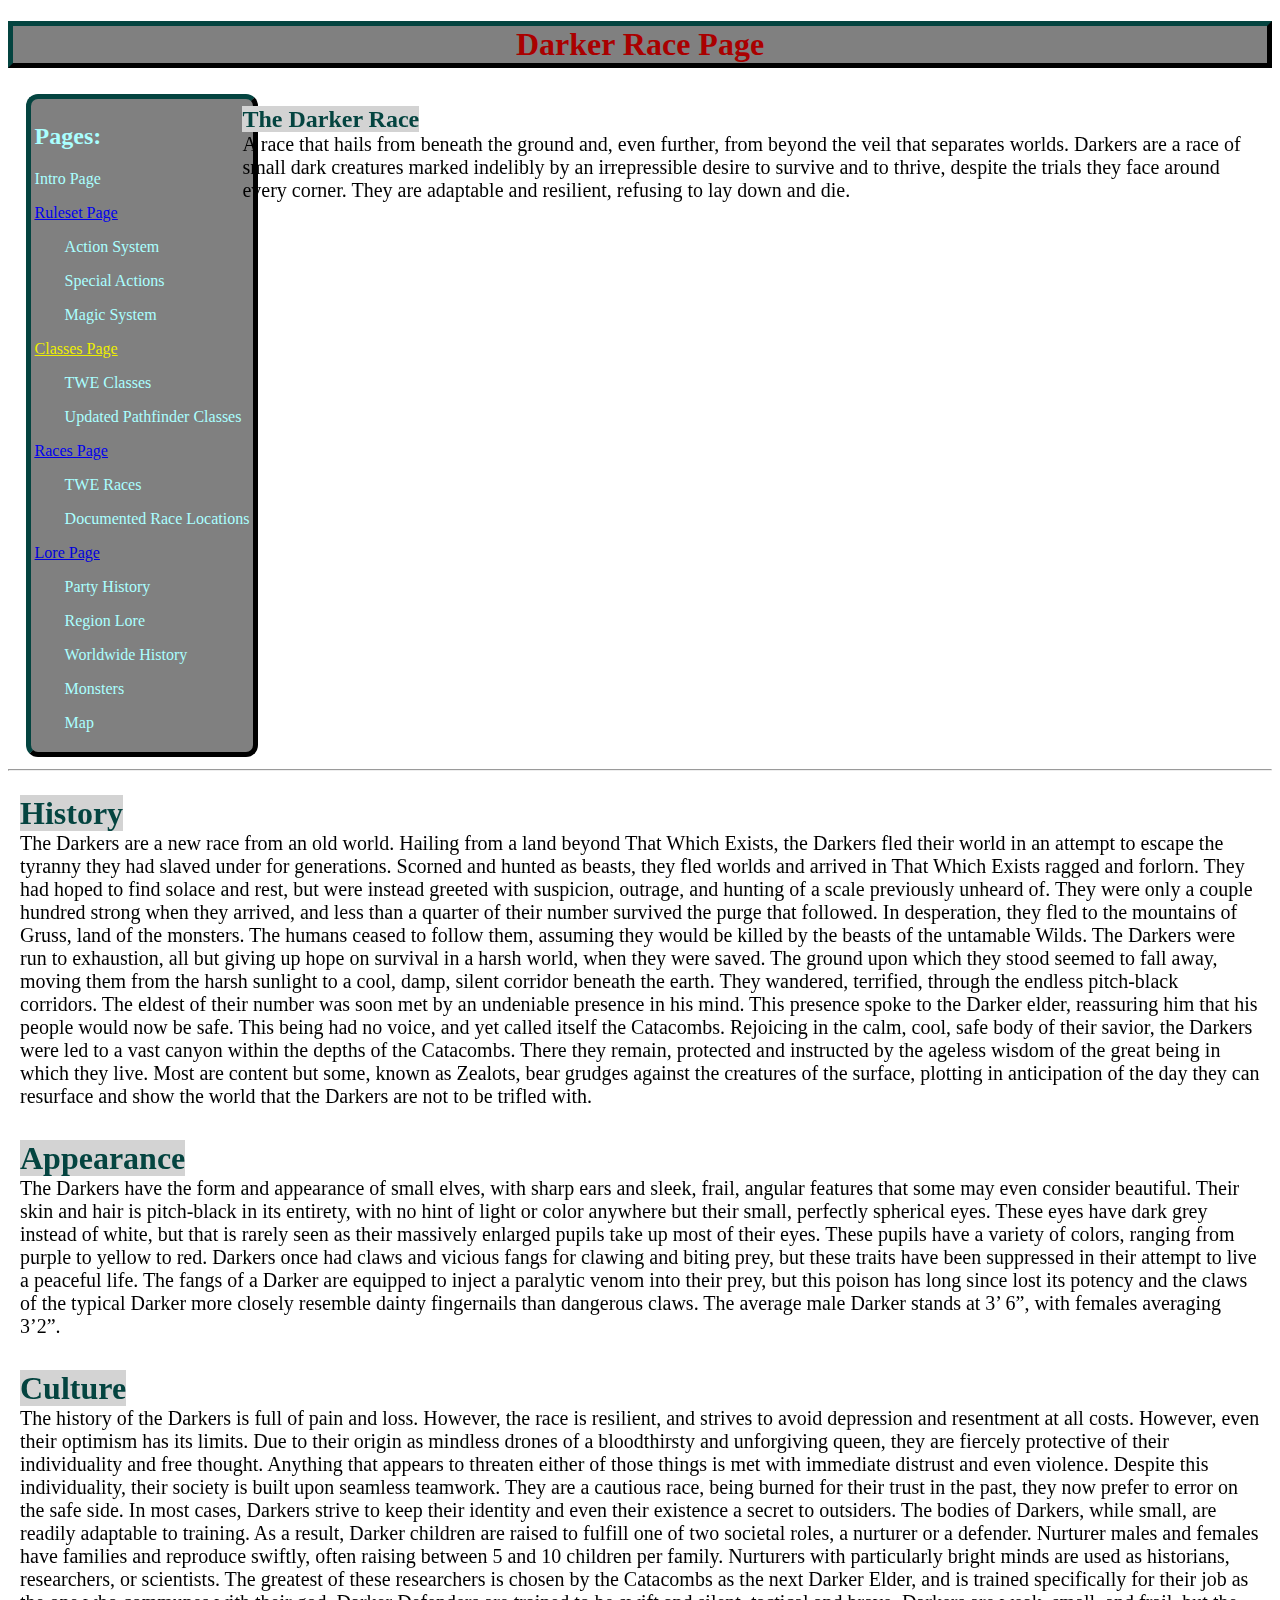
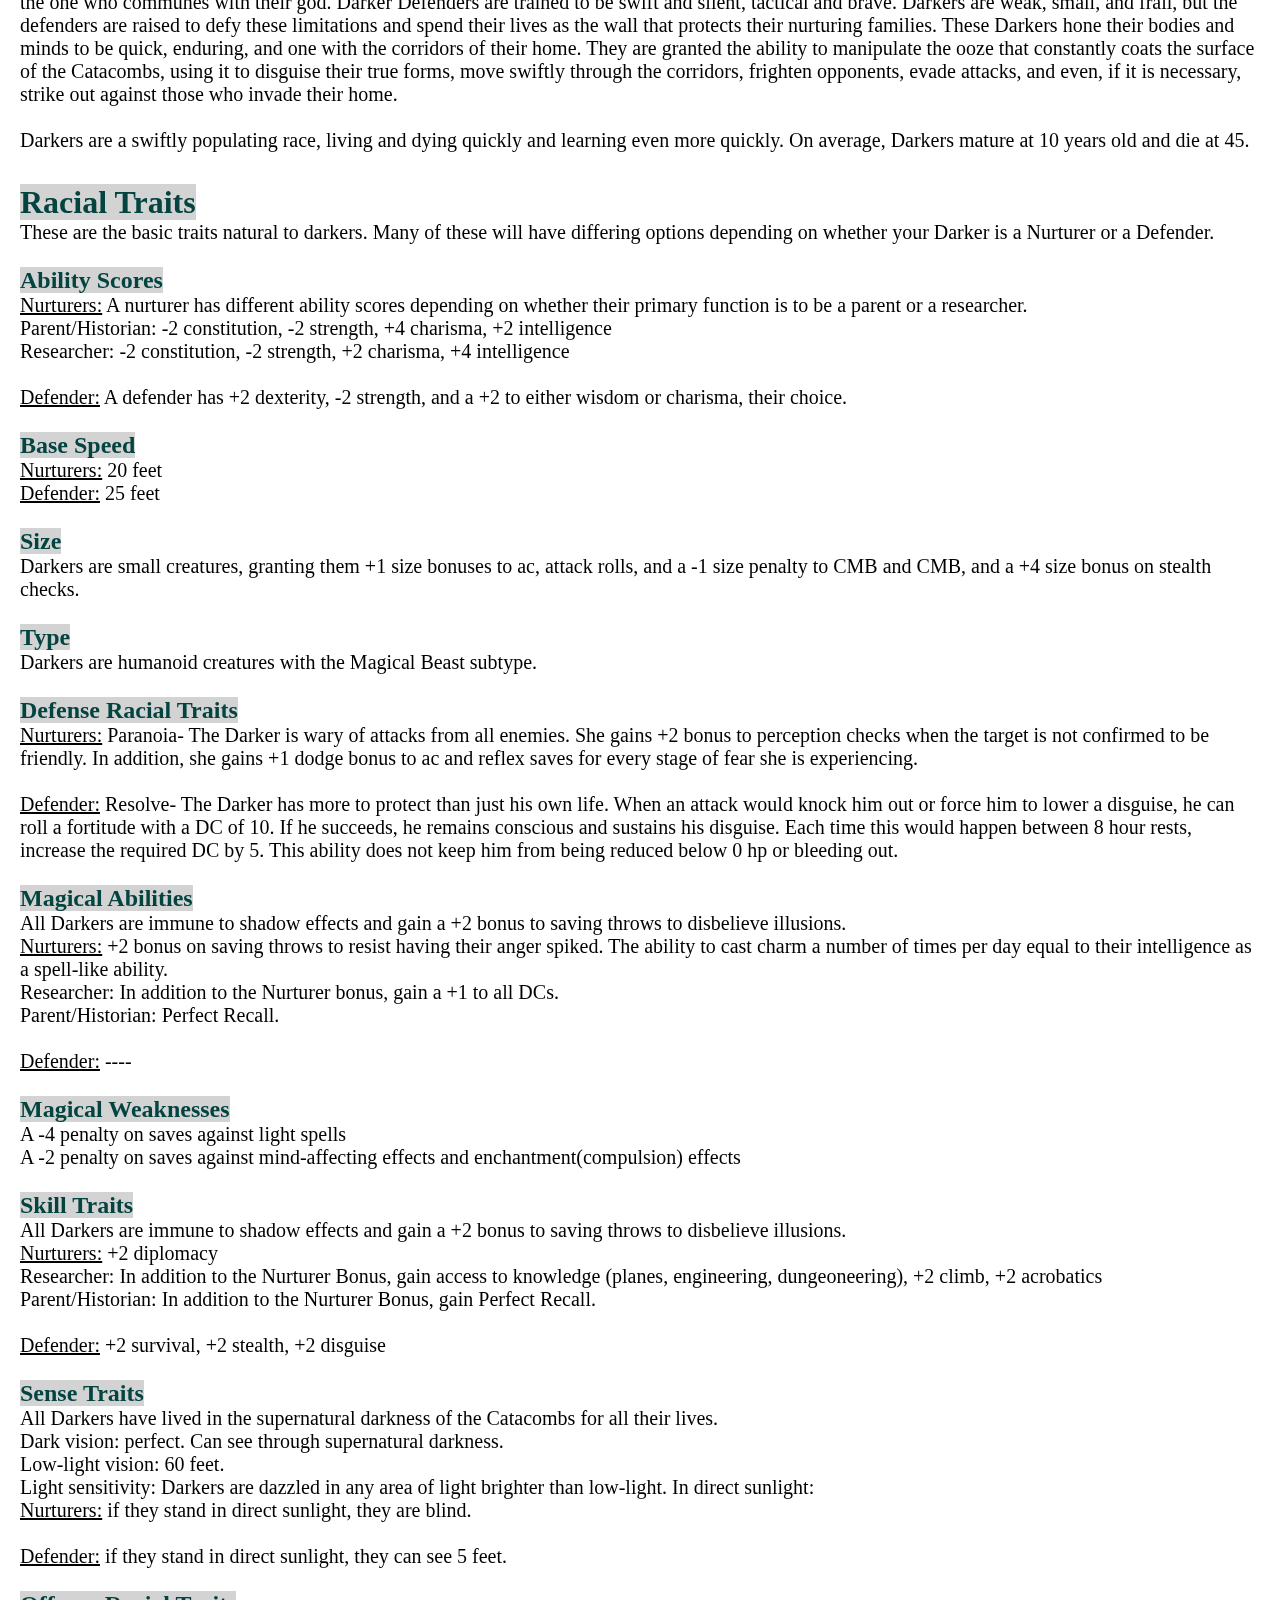
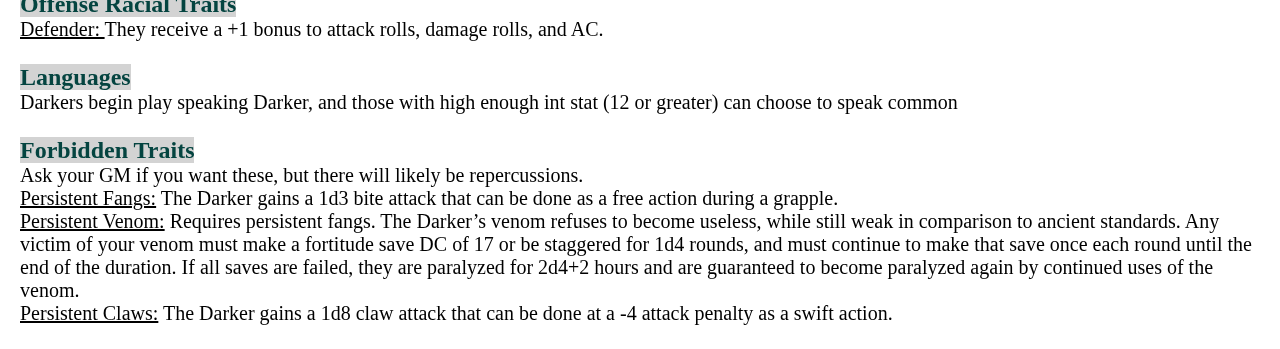
<file: site/TWEbsiteDarkerPage.html>
<!DOCTYPE html>
<html lang="en-US">
<head><title> TWEbsite Darker Page </title>
<meta name="viewport" content="width=device-width, initial-scale=1.0">
<style>
.page-header {
	border: 5px outset #044440;
	text-align: center;
	font-size: 60 px;
	background: grey;
	color: #aa0000;
}

.option-box {
	padding: 4px;
	text-align: left;
	text-decoration: none;
	display: inline-block;
	font-size: 16px;
	margin: 4px 2px;
	border-radius: 12px;
	position: sticky;
	<!--top: 18px;
	left: 30px;-->
	top: 20%;
	left: 2%;
	background: grey;
	color: #aaffff;
	border: 5px outset #044440;


}      <!-- The above class shows that order of operations in class files is a real thing-->
.std {
	background: lightgrey;
	font-size: 16px;
	text-align: left;
	display: inline-block;
	position: static;
	left: 34px;
}
.text {
	text-align: left;
	display: inline-block;
	font-size: 20px;
	margin: 16px 12px;
	position: absolute;
	left: 18%;
}
.body-text {
	text-align: left;
	display: inline-block;
	font-size: 20px;
	margin: 16px 12px;
	position: relative;
}
 

</style>
</head>
<body class="std">

	<h1 class="page-header"> Darker Race Page </h1>
		
	<div id="page-select-box" class="option-box"> 
		<h2> Pages: </h2>
		<p> Intro Page</p>
		<p style="font-style:underline; color:#ee0000; cursor:pointer">	<u><a href="TWEbsiteRulesetPage.html">Ruleset Page</a></u> </p>
			<p style="text-indent: 30px; cursor:pointer">	Action System</p>
			<p style="text-indent: 30px; cursor:pointer">	Special Actions</p>
			<p style="text-indent: 30px; cursor:pointer">	Magic System</p>
		<p style="font-style:underline; color:#eeee00; cursor:pointer">	<u>Classes Page</u> </p>
			<p style="text-indent: 30px; cursor:pointer">	TWE Classes</p>
			<p style="text-indent: 30px; cursor:pointer">	Updated Pathfinder Classes</p>
		<p style="font-style:underline; color:#00dd00; cursor:pointer" > <a href="TWEbsiteRacesPage.html"><u>Races Page </u></a> </p>
			<p style="text-indent: 30px; cursor:pointer" >	TWE Races</p>
			<p style="text-indent: 30px; cursor:pointer">	Documented Race Locations </p>
		<p style="font-style:underline; color:#0000dd; cursor:pointer">	<u>Lore Page </u> </p>
			<p style="text-indent: 30px; cursor:pointer">	Party History</p>
			<p style="text-indent: 30px; cursor:pointer">	Region Lore</p>
			<p style="text-indent: 30px; cursor:pointer">	Worldwide History</p>
			<p style="text-indent: 30px; cursor:pointer">	Monsters</p>
			<p style="text-indent: 30px; cursor:pointer">	Map </p>

	</div>
	
	<p class="text"> <b style="color:#044440; background:lightgrey; font-size:24px"> The Darker Race </b>
	<br>A race that hails from beneath the ground and, even further, from beyond the veil that separates worlds. Darkers are a race of small dark creatures marked indelibly by an 
	irrepressible desire to survive and to thrive, despite the trials they face around every corner. They are adaptable and resilient, refusing to lay down and die.
	<br><br>
	 
	
	<hr>
	
	<p class="body-text"> <b style="color:#044440; background:lightgrey; font-size:32px"> History </b>
	<br> The Darkers are a new race from an old world. Hailing from a land beyond That Which Exists, the Darkers fled their world in an attempt to escape the tyranny they had slaved under for generations. Scorned and hunted as beasts, they fled worlds and arrived in That Which Exists ragged and forlorn. They had hoped to find solace and rest, but were instead greeted with suspicion, outrage, and hunting of a scale previously unheard of. They were only a couple hundred strong when they arrived, and less than a quarter of their number survived the purge that followed. In desperation, they fled to the mountains of Gruss, land of the monsters. The humans ceased to follow them, assuming they would be killed by the beasts of the untamable Wilds. The Darkers were run to exhaustion, all but giving up hope on survival in a harsh world, when they were saved. The ground upon which they stood seemed to fall away, moving them from the harsh sunlight to a cool, damp, silent corridor beneath the earth. They wandered, terrified, through the endless pitch-black corridors. The eldest of their number was soon met by an undeniable presence in his mind. This presence spoke to the Darker elder, reassuring him that his people would now be safe. This being had no voice, and yet called itself the Catacombs. Rejoicing in the calm, cool, safe body of their savior, the Darkers were led to a vast canyon within the depths of the Catacombs. There they remain, protected and instructed by the ageless wisdom of the great being in which they live. Most are content but some, known as Zealots, bear grudges against the creatures of the surface, plotting in anticipation of the day they can resurface and show the world that the Darkers are not to be trifled with.

	</p>

	<p class="body-text"> <b style="color:#044440; background:lightgrey; font-size:32px"> Appearance </b>
	<br> The Darkers have the form and appearance of small elves, with sharp ears and sleek, frail, angular features that some may even consider beautiful. Their skin and hair is pitch-black in its entirety, with no hint of light or color anywhere but their small, perfectly spherical eyes. These eyes have dark grey instead of white, but that is rarely seen as their massively enlarged pupils take up most of their eyes. These pupils have a variety of colors, ranging from purple to yellow to red. Darkers once had claws and vicious fangs for clawing and biting prey, but these traits have been suppressed in their attempt to live a peaceful life. The fangs of a Darker are equipped to inject a paralytic venom into their prey, but this poison has long since lost its potency and the claws of the typical Darker more closely resemble dainty fingernails than dangerous claws. The average male Darker stands at 3’ 6”, with females averaging 3’2”.
	</p>

	<p class="body-text"> <b style="color:#044440; background:lightgrey; font-size:32px"> Culture </b>
		<br> The history of the Darkers is full of pain and loss. However, the race is resilient, and strives to avoid depression and resentment at all costs. However, even their optimism has its limits. Due to their origin as mindless drones of a bloodthirsty and unforgiving queen, they are fiercely protective of their individuality and free thought. Anything that appears to threaten either of those things is met with immediate distrust and even violence.  Despite this individuality, their society is built upon seamless teamwork. They are a cautious race, being burned for their trust in the past, they now prefer to error on the safe side. In most cases, Darkers strive to keep their identity and even their existence a secret to outsiders. The bodies of Darkers, while small, are readily adaptable to training. As a result, Darker children are raised to fulfill one of two societal roles, a nurturer or a defender. Nurturer males and females have families and reproduce swiftly, often raising between 5 and 10 children per family. Nurturers with particularly bright minds are used as historians, researchers, or scientists. The greatest of these researchers is chosen by the Catacombs as the next Darker Elder, and is trained specifically for their job as the one who communes with their god. Darker Defenders are trained to be swift and silent, tactical and brave. Darkers are weak, small, and frail, but the defenders are raised to defy these limitations and spend their lives as the wall that protects their nurturing families. These Darkers hone their bodies and minds to be quick, enduring, and one with the corridors of their home. They are granted the ability to manipulate the ooze that constantly coats the surface of the Catacombs, using it to disguise their true forms, move swiftly through the corridors, frighten opponents, evade attacks, and even, if it is necessary, strike out against those who invade their home.
		<br><br> Darkers are a swiftly populating race, living and dying quickly and learning even more quickly. On average, Darkers mature at 10 years old and die at 45.
	</p>

	<p class="body-text"> <b style="color:#044440; background:lightgrey; font-size:32px"> Racial Traits </b>
		<br> These are the basic traits natural to darkers. Many of these will have differing options depending on whether your Darker is a Nurturer or a Defender.

		<br><br><b style="color:#044440; background:lightgrey; font-size:24px"> Ability Scores </b>
		<br> <u>Nurturers:</u>  A nurturer has different ability scores depending on whether their primary function is to be a parent or a researcher.
		<br> Parent/Historian: -2 constitution, -2 strength, +4 charisma, +2 intelligence
		<br> Researcher: -2 constitution, -2 strength, +2 charisma, +4 intelligence
		<br><br> <u>Defender:</u>  A defender has +2 dexterity, -2 strength, and a +2 to either wisdom or charisma, their choice.

		<br><br><b style="color:#044440; background:lightgrey; font-size:24px"> Base Speed </b>
		<br> <u>Nurturers:</u>  20 feet
		<br> <u>Defender:</u>  25 feet

		<br><br><b style="color:#044440; background:lightgrey; font-size:24px"> Size </b>
		<br> Darkers are small creatures, granting them +1 size bonuses to ac, attack rolls, and a -1 size penalty to CMB and CMB, and a +4 size bonus on stealth checks.

		<br><br><b style="color:#044440; background:lightgrey; font-size:24px"> Type </b>
		<br> Darkers are humanoid creatures with the Magical Beast subtype.

		<br><br><b style="color:#044440; background:lightgrey; font-size:24px"> Defense Racial Traits </b>
		<br> <u>Nurturers:</u>  Paranoia- The Darker is wary of attacks from all enemies. She gains +2 bonus to perception checks when the target is not confirmed to be friendly. In addition, she gains +1 dodge bonus to ac and reflex saves for every stage of fear she is experiencing.
		<br><br> <u>Defender:</u>  Resolve- The Darker has more to protect than just his own life. When an attack would knock him out or force him to lower a disguise, he can roll a fortitude with a DC of 10. If he succeeds, he remains conscious and sustains his disguise. Each time this would happen between 8 hour rests, increase the required DC by 5. This ability does not keep him from being reduced below 0 hp or bleeding out.

		<br><br><b style="color:#044440; background:lightgrey; font-size:24px"> Magical Abilities </b>
		<br> All Darkers are immune to shadow effects and gain a +2 bonus to saving throws to disbelieve illusions.
		<br> <u>Nurturers:</u>  +2 bonus on saving throws to resist having their anger spiked. The ability to cast charm a number of times per day equal to their intelligence as a spell-like ability.
		<br> Researcher: In addition to the Nurturer bonus, gain a +1 to all DCs.
		<br> Parent/Historian: Perfect Recall.
		<br><br> <u>Defender:</u>  ----

		<br><br><b style="color:#044440; background:lightgrey; font-size:24px"> Magical Weaknesses </b>
		<br> A -4 penalty on saves against light spells
		<br> A -2 penalty on saves against mind-affecting effects and enchantment(compulsion) effects

		<br><br><b style="color:#044440; background:lightgrey; font-size:24px"> Skill Traits </b>
		<br> All Darkers are immune to shadow effects and gain a +2 bonus to saving throws to disbelieve illusions.
		<br> <u>Nurturers:</u>  +2 diplomacy
		<br> Researcher: In addition to the Nurturer Bonus, gain access to knowledge (planes, engineering, dungeoneering), +2 climb, +2 acrobatics
		<br> Parent/Historian: In addition to the Nurturer Bonus, gain Perfect Recall.
		<br><br> <u>Defender:</u>  +2 survival, +2 stealth, +2 disguise

		<br><br><b style="color:#044440; background:lightgrey; font-size:24px"> Sense Traits </b>
		<br> All Darkers have lived in the supernatural darkness of the Catacombs for all their lives.
		<br>Dark vision: perfect. Can see through supernatural darkness.
		<br>Low-light vision: 60 feet.
		<br>Light sensitivity: Darkers are dazzled in any area of light brighter than low-light. In direct sunlight:
		<br> <u>Nurturers:</u>  if they stand in direct sunlight, they are blind.
		<br><br> <u>Defender:</u>  if they stand in direct sunlight, they can see 5 feet.

		<br><br><b style="color:#044440; background:lightgrey; font-size:24px"> Offense Racial Traits </b>
		<br> <u>Defender: </u> They receive a +1 bonus to attack rolls, damage rolls, and AC.

		<br><br><b style="color:#044440; background:lightgrey; font-size:24px"> Languages </b>
		<br>  Darkers begin play speaking Darker, and those with high enough int stat (12 or greater) can choose to speak common

		<br><br><b style="color:#044440; background:lightgrey; font-size:24px"> Forbidden Traits </b>
		<br> Ask your GM if you want these, but there will likely be repercussions.
		<br> <u>Persistent Fangs:</u>  The Darker gains a 1d3 bite attack that can be done as a free action during a grapple.
		<br> <u>Persistent Venom:</u>  Requires persistent fangs. The Darker’s venom refuses to become useless, while still weak in comparison to ancient standards. Any victim of your venom must make a fortitude save DC of 17 or be staggered for 1d4 rounds, and must continue to make that save once each round until the end of the duration. If all saves are failed, they are paralyzed for 2d4+2 hours and are guaranteed to become paralyzed again by continued uses of the venom.
		<br> <u>Persistent Claws:</u> The Darker gains a 1d8 claw attack that can be done at a -4 attack penalty as a swift action.



	</p>


</body>
</html>
</file>
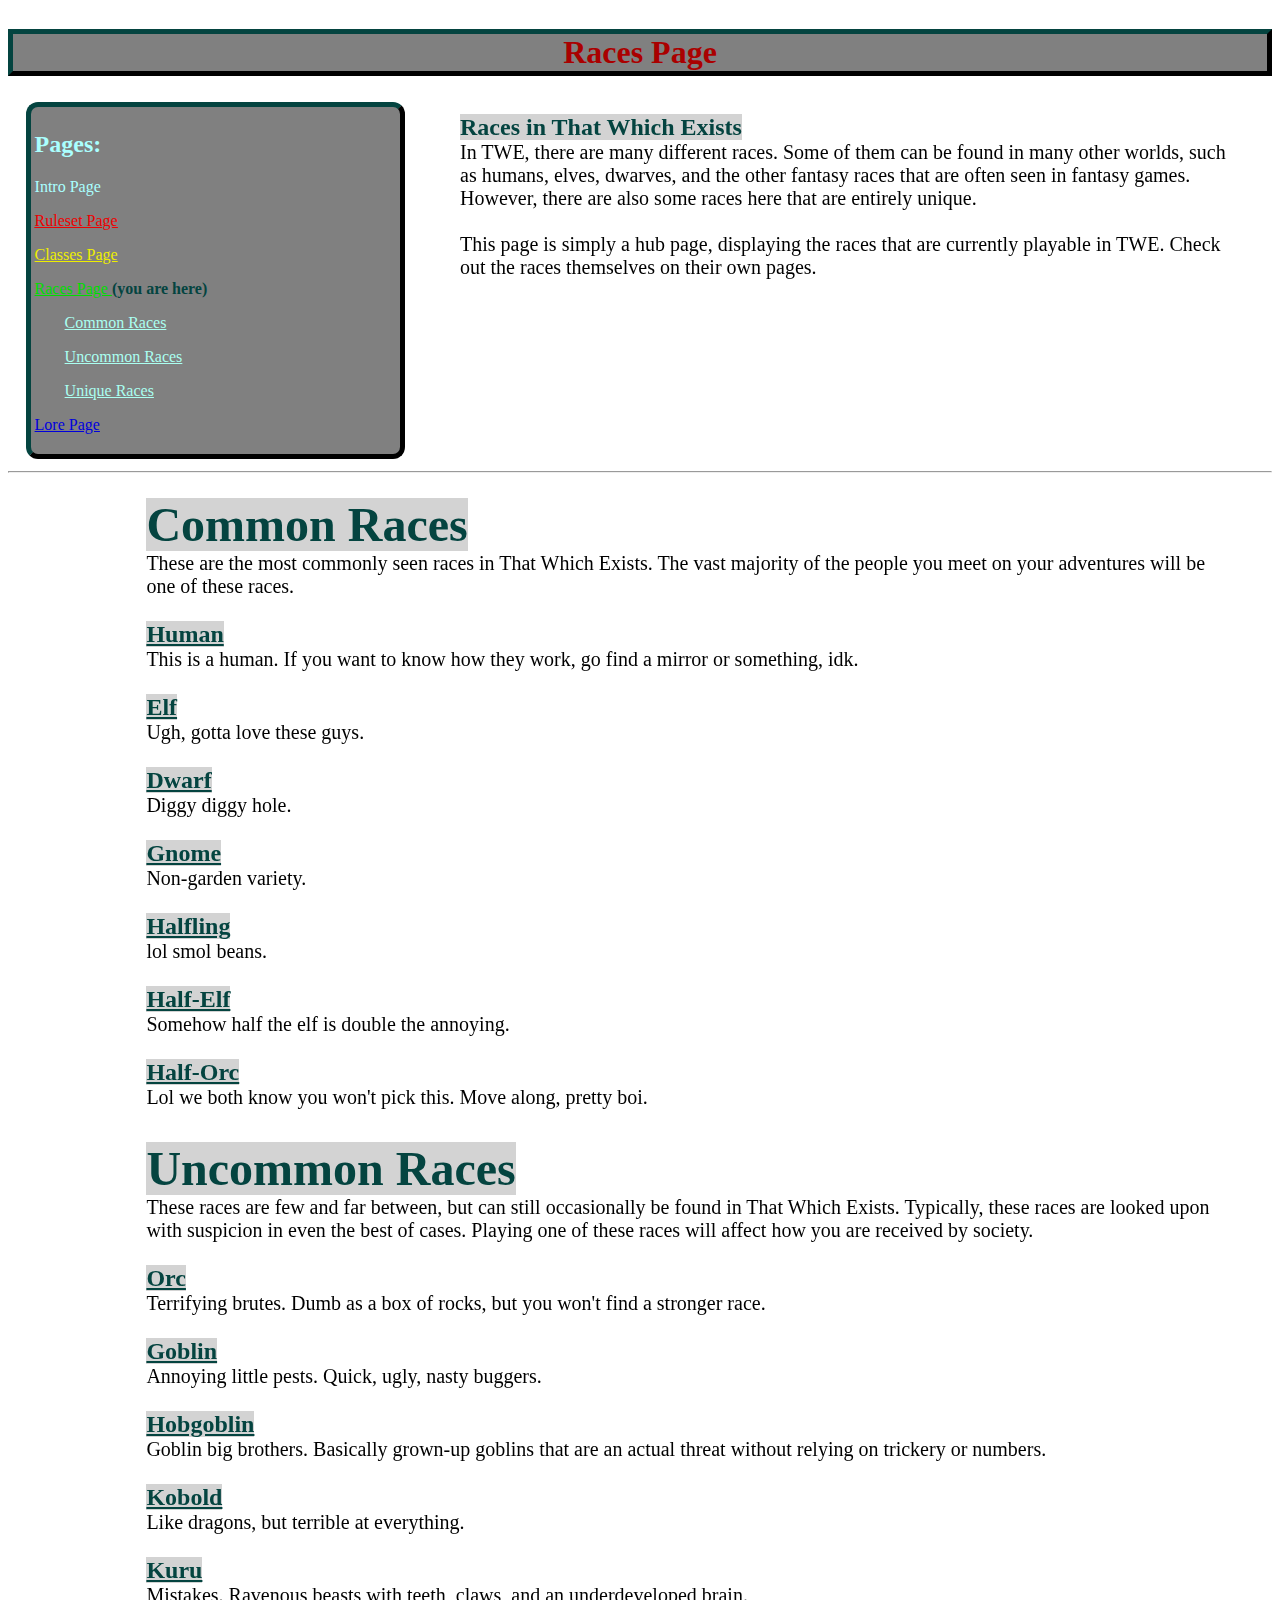
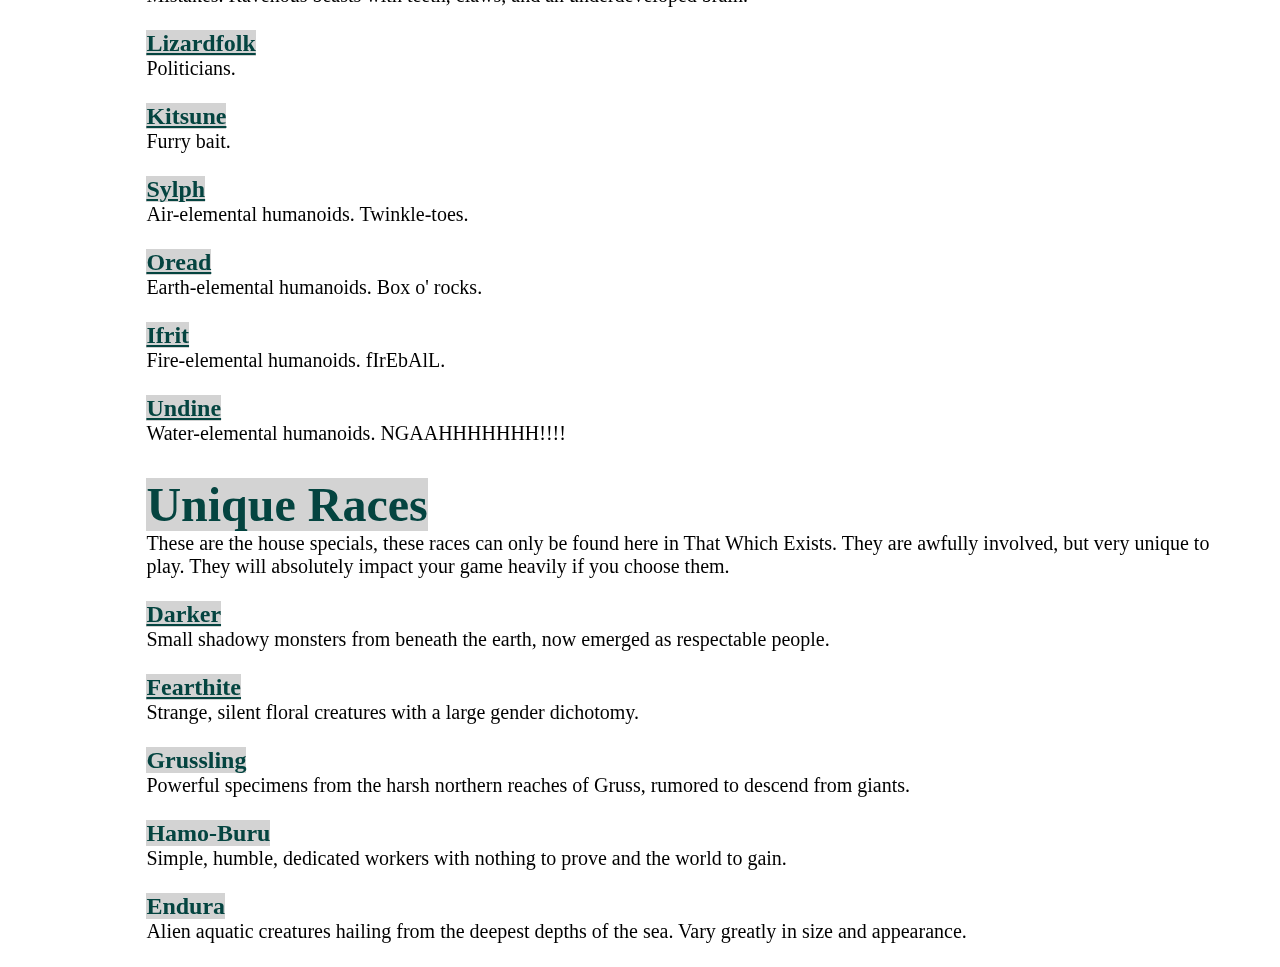
<file: site/TWEbsiteRacesPage.html>
<!DOCTYPE html>
<html lang="en-US">
<head><head>
	<meta charset="utf-8">
	<meta name="viewport" content="width=device-width, initial-scale=1">
	<title> TWEbsite Race Page </title>
	<link rel="stylesheet" href="style.css">


</head>
<body class="std">

	<h1 class="page-header"> Races Page </h1>
		
	<div id="page-select-box" class="option-box"> 
		<h2> Pages: </h2>
		<p> Intro Page</p>
		<p style="font-style:underline; color:#ee0000; cursor:pointer">	<u><a href="TWEbsiteRulesetPage.html" style="font-style:underline; color:#ee0000;">Ruleset Page</a></u> </p>
		<p style="font-style:underline; color:#eeee00; cursor:pointer">	<u>Classes Page</u> </p>
		<p style="font-style:underline; color:#00dd00; cursor:pointer" onclick="alert('You are already on this page!')"> <u>Races Page </u><b style="color:#044440">(you are here)</b> </p>
			<p style="text-indent: 30px; cursor:pointer" >	<a href="CommonRacePage.html" style="font-style:underline; color:#aafff0;">Common Races</a></p>
			<p style="text-indent: 30px; cursor:pointer">	<a href="UncommonRacePage.html" style="font-style:underline; color:#aafff0;">Uncommon Races</a></p>
			<p style="text-indent: 30px; cursor:pointer">	<a href="UniqueRacePage.html" style="font-style:underline; color:#aafff0;">Unique Races</a></p>
		<p style="font-style:underline; color:#0000dd; cursor:pointer">	<u>Lore Page </u> </p>

	</div>
	
	<p class="text"> <b class="subheader"> Races in That Which Exists </b>
	<br>In TWE, there are many different races. Some of them can be found in many other worlds, such as humans, elves, dwarves, and the other fantasy races that are often seen in fantasy games. However, there are also some races here that are entirely unique. 
	<br><br>This page is simply a hub page, displaying the races that are currently playable in TWE. Check out the races themselves on their own pages.
	 
	
	<hr>
	
	<p class="body-text"> <b class="header"> Common Races </b>
	<br> These are the most commonly seen races in That Which Exists. The vast majority of the people you meet on your adventures will be one of these races.
		
		<br><br><b class="subheader"> <a target="_blank" href="https://www.d20pfsrd.com/races/core-races/human">Human</a> </b>
		<br> This is a human. If you want to know how they work, go find a mirror or something, idk.

		<br><br><b class="subheader"> <a target="_blank" href="https://www.d20pfsrd.com/races/core-races/elf">Elf</a> </b>
		<br> Ugh, gotta love these guys. 

		<br><br><b class="subheader"> <a target="_blank" href="https://www.d20pfsrd.com/races/core-races/dwarf">Dwarf</a> </b>
		<br> Diggy diggy hole.

		<br><br><b class="subheader"> <a target="_blank" href="https://www.d20pfsrd.com/races/core-races/gnome">Gnome</a> </b>
		<br> Non-garden variety.

		<br><br><b class="subheader"> <a target="_blank" href="https://www.d20pfsrd.com/races/core-races/halfling">Halfling</a> </b>
		<br> lol smol beans.

		<br><br><b class="subheader"> <a target="_blank" href="https://www.d20pfsrd.com/races/core-races/half-elf">Half-Elf</a> </b>
		<br> Somehow half the elf is double the annoying.

		<br><br><b class="subheader"> <a target="_blank" href="https://www.d20pfsrd.com/races/core-races/half-orc">Half-Orc</a> </b>
		<br> Lol we both know you won't pick this. Move along, pretty boi.
	</p>

	<p class="body-text"> <b class="header"> Uncommon Races </b>
	<br> These races are few and far between, but can still occasionally be found in That Which Exists. Typically, these races are looked upon with suspicion in even the best of cases.
	Playing one of these races will affect how you are received by society.
		
		<br><br><b class="subheader"> <a target="_blank" href="https://www.d20pfsrd.com/races/other-races/featured-races/arg-orc">Orc </a></b>
		<br> Terrifying brutes. Dumb as a box of rocks, but you won't find a stronger race.

		<br><br><b class="subheader"> <a target="_blank" href="https://www.d20pfsrd.com/races/other-races/featured-races/arg-goblin">Goblin </a> </b>
		<br> Annoying little pests. Quick, ugly, nasty buggers.

		<br><br><b class="subheader"> <a target="_blank" href="https://www.d20pfsrd.com/races/other-races/featured-races/arg-hobgoblin">Hobgoblin </a> </b>
		<br> Goblin big brothers. Basically grown-up goblins that are an actual threat without relying on trickery or numbers.

		<br><br><b class="subheader"> <a target="_blank" href="https://www.d20pfsrd.com/races/other-races/featured-races/arg-kobold">Kobold </a> </b>
		<br> Like dragons, but terrible at everything.

		<br><br><b class="subheader"> <a target="_blank" href="https://www.d20pfsrd.com/races/other-races/more-races/race-points-unknown/kuru-rp">Kuru </a> </b>
		<br> Mistakes. Ravenous beasts with teeth, claws, and an underdeveloped brain.

		<br><br><b class="subheader"> <a target="_blank" href="https://www.d20pfsrd.com/races/other-races/more-races/standard-races-1-10-rp/lizardfolk-8-rp">Lizardfolk </a> </b>
		<br> Politicians.

		<br><br><b class="subheader"> <a target="_blank" href="https://www.d20pfsrd.com/races/other-races/uncommon-races/arg-kitsune">Kitsune </a> </b>
		<br> Furry bait.

		<br><br><b class="subheader"> <a target="_blank" href="https://www.d20pfsrd.com/races/other-races/featured-races/arg-sylph">Sylph </a> </b>
		<br> Air-elemental humanoids. Twinkle-toes.

		<br><br><b class="subheader"> <a target="_blank" href="https://www.d20pfsrd.com/races/other-races/featured-races/arg-oread">Oread </a> </b>
		<br> Earth-elemental humanoids. Box o' rocks.

		<br><br><b class="subheader"> <a target="_blank" href="https://www.d20pfsrd.com/races/other-races/featured-races/arg-ifrit">Ifrit </a> </b>
		<br> Fire-elemental humanoids. fIrEbAlL.

		<br><br><b class="subheader"> <a target="_blank" href="https://www.d20pfsrd.com/races/other-races/featured-races/arg-undine">Undine </a> </b>
		<br> Water-elemental humanoids. NGAAHHHHHHH!!!!

	</p>

	<p class="body-text"> <b class="header"> Unique Races </b>
		<br> These are the house specials, these races can only be found here in That Which Exists. They are awfully involved, but very unique to play. 
		They will absolutely impact your game heavily if you choose them.
		
		<br><br><b class="subheader"> <a href="DarkerPage.html">Darker</a> </b>
		<br> Small shadowy monsters from beneath the earth, now emerged as respectable people.

		<br><br><b class="subheader"> <a href="FearthitePage.html">Fearthite</a> </b>
		<br> Strange, silent floral creatures with a large gender dichotomy.

		<br><br><b class="subheader"> Grussling </b>
		<br> Powerful specimens from the harsh northern reaches of Gruss, rumored to descend from giants.

		<br><br><b class="subheader"> Hamo-Buru </b>
		<br> Simple, humble, dedicated workers with nothing to prove and the world to gain.

		<br><br><b class="subheader"> Endura </b>
		<br> Alien aquatic creatures hailing from the deepest depths of the sea. Vary greatly in size and appearance.

	</p>


</body>
</html>
</file>
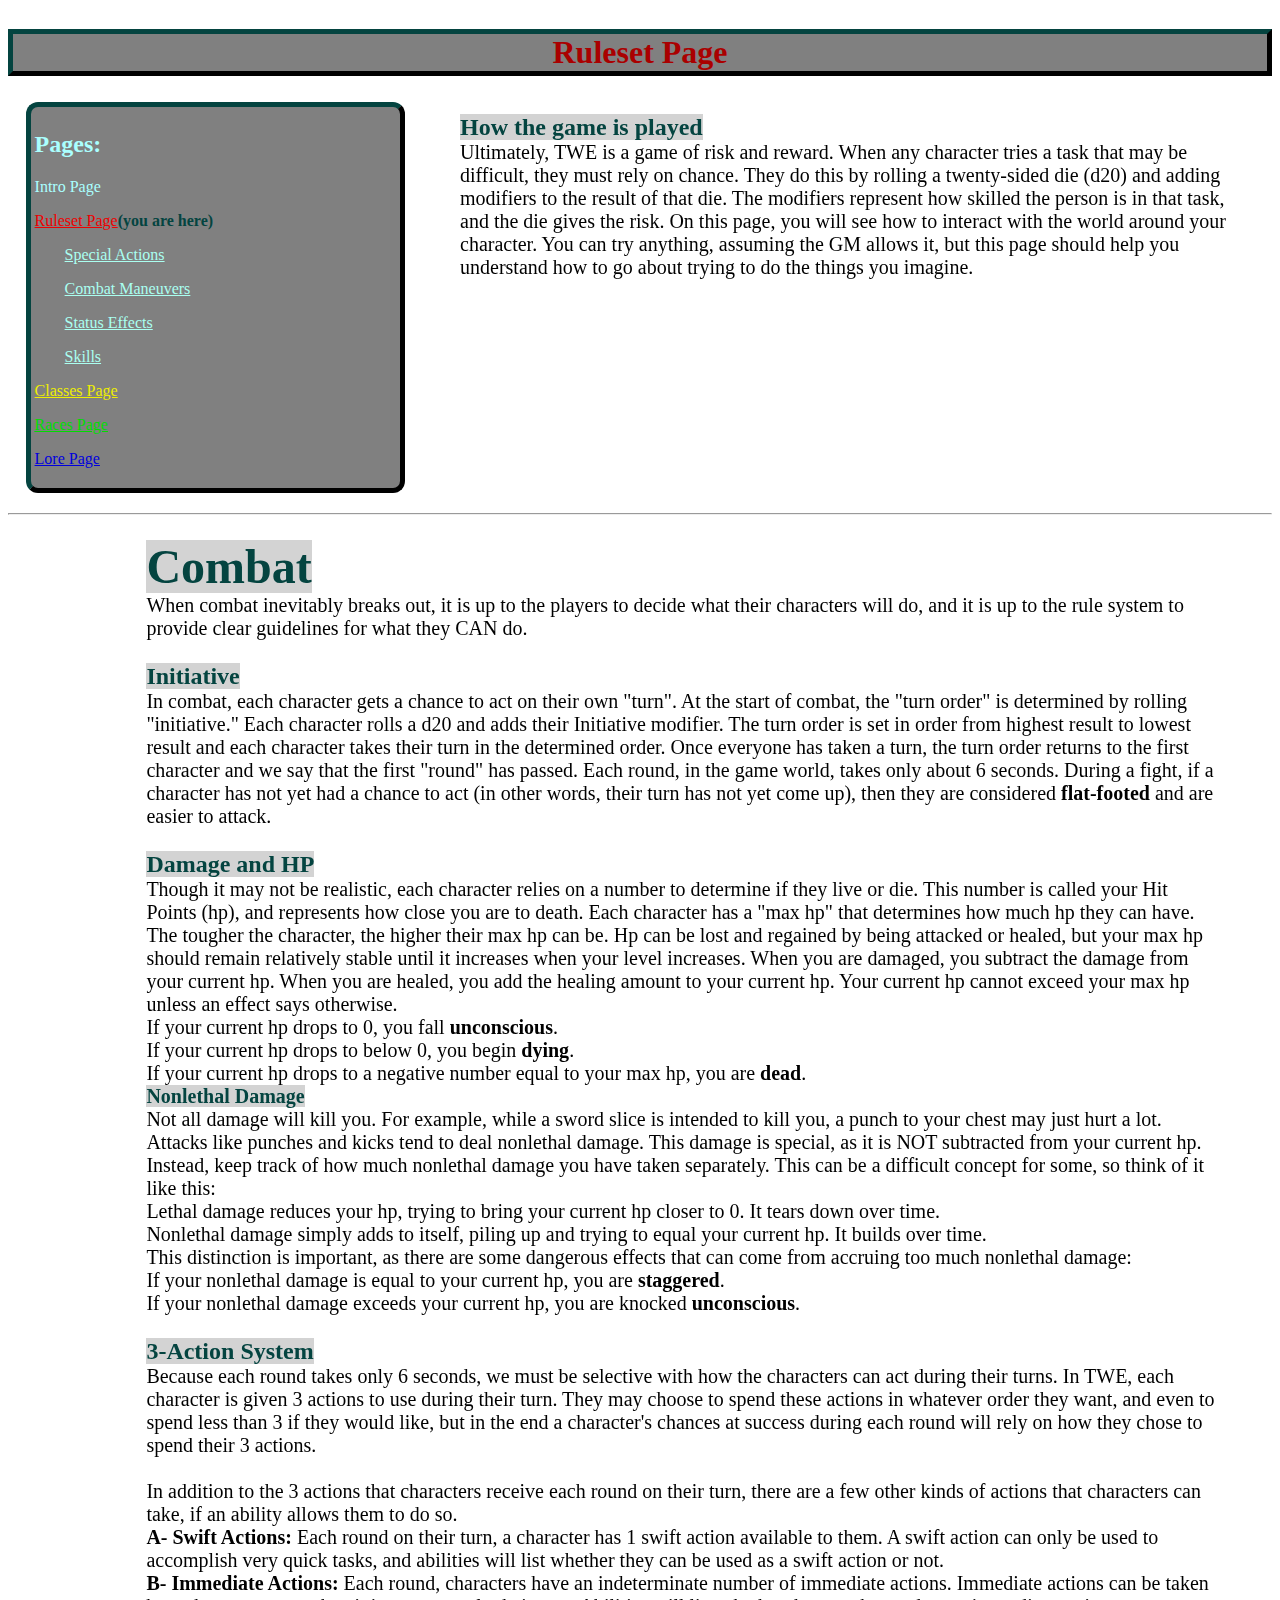
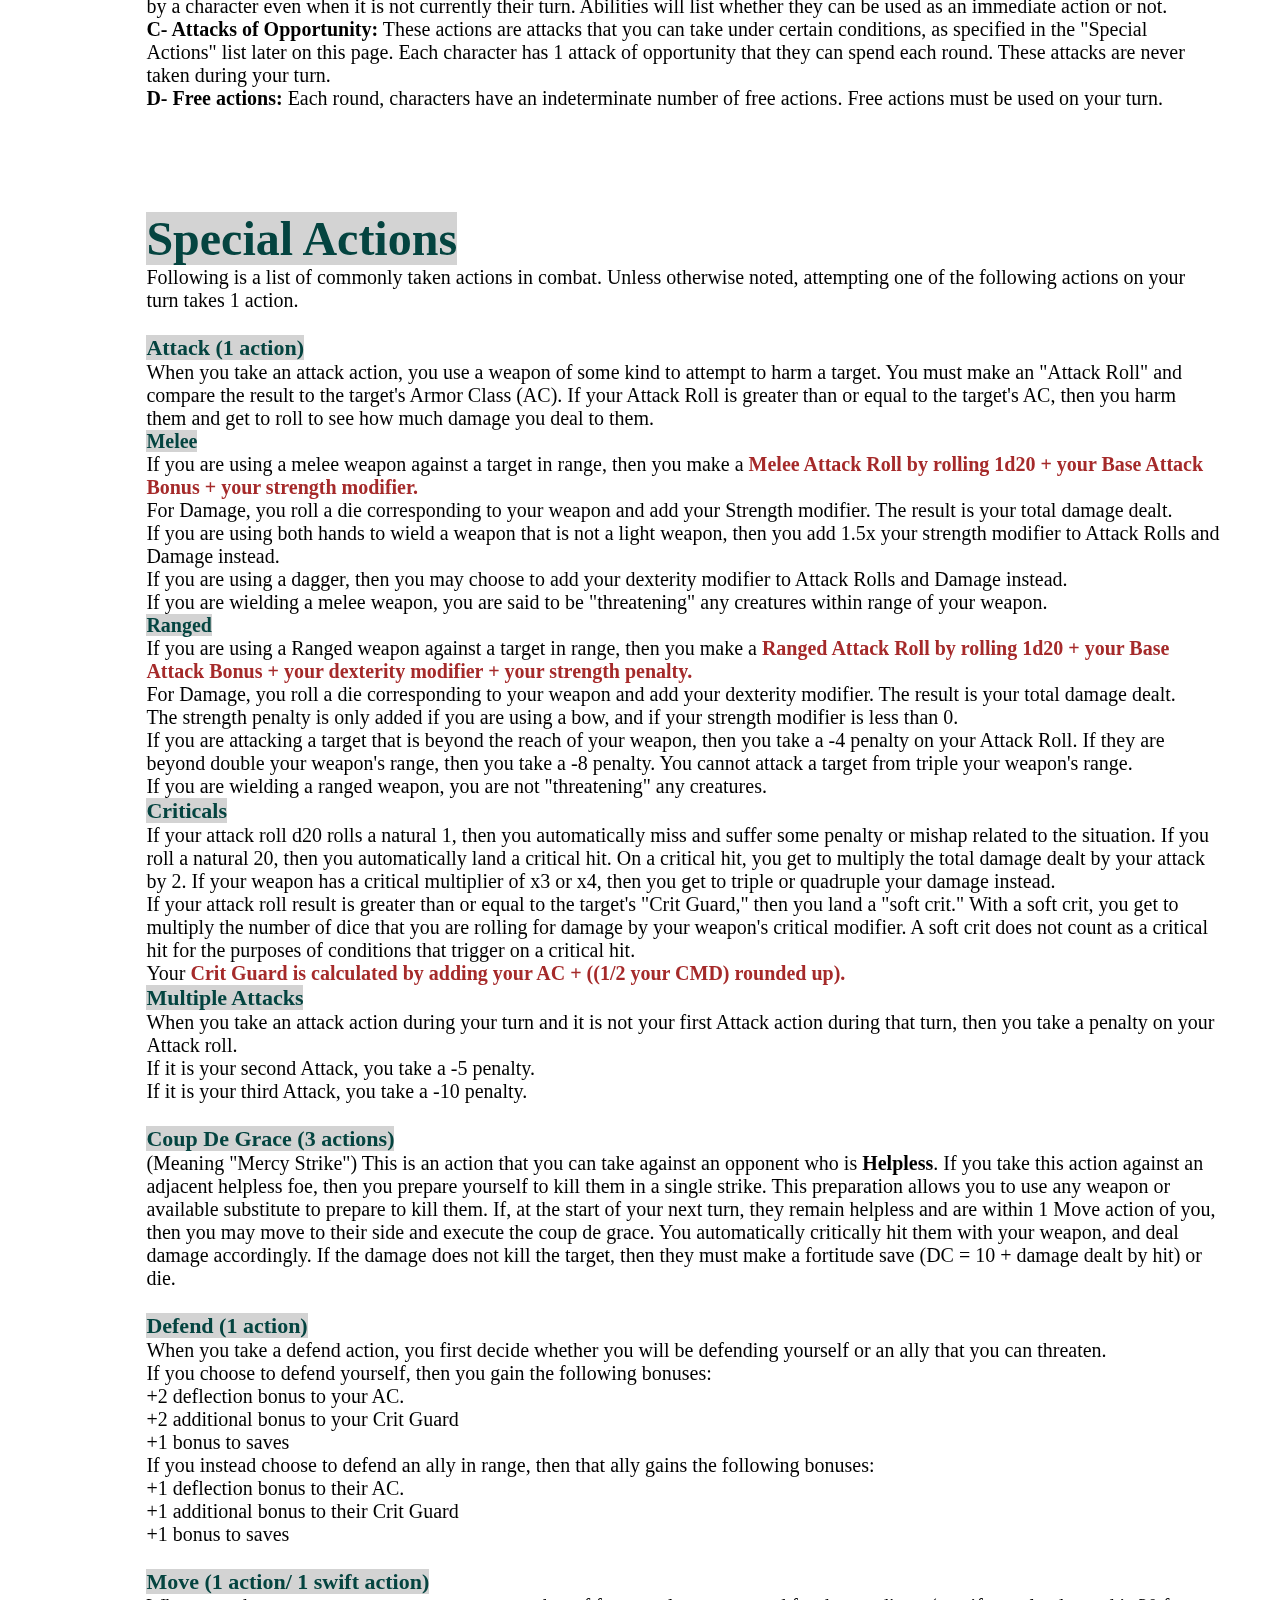
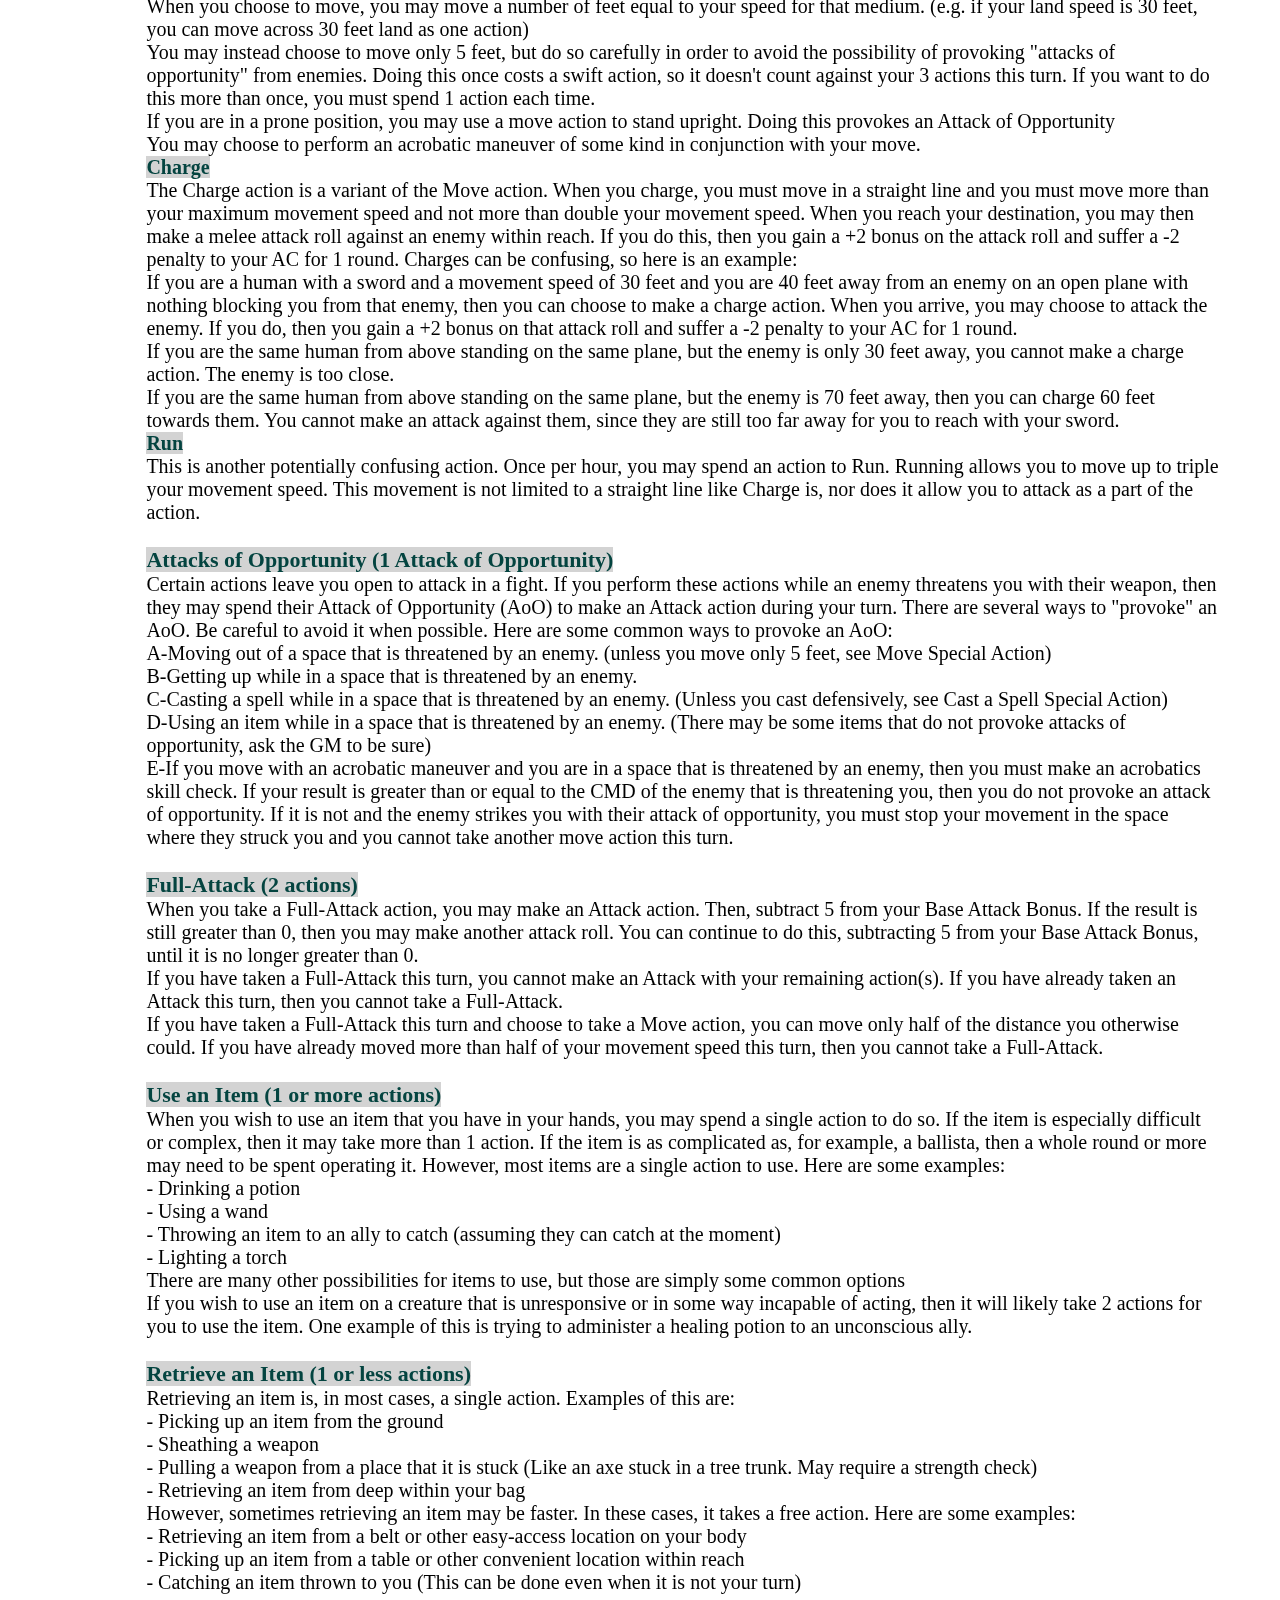
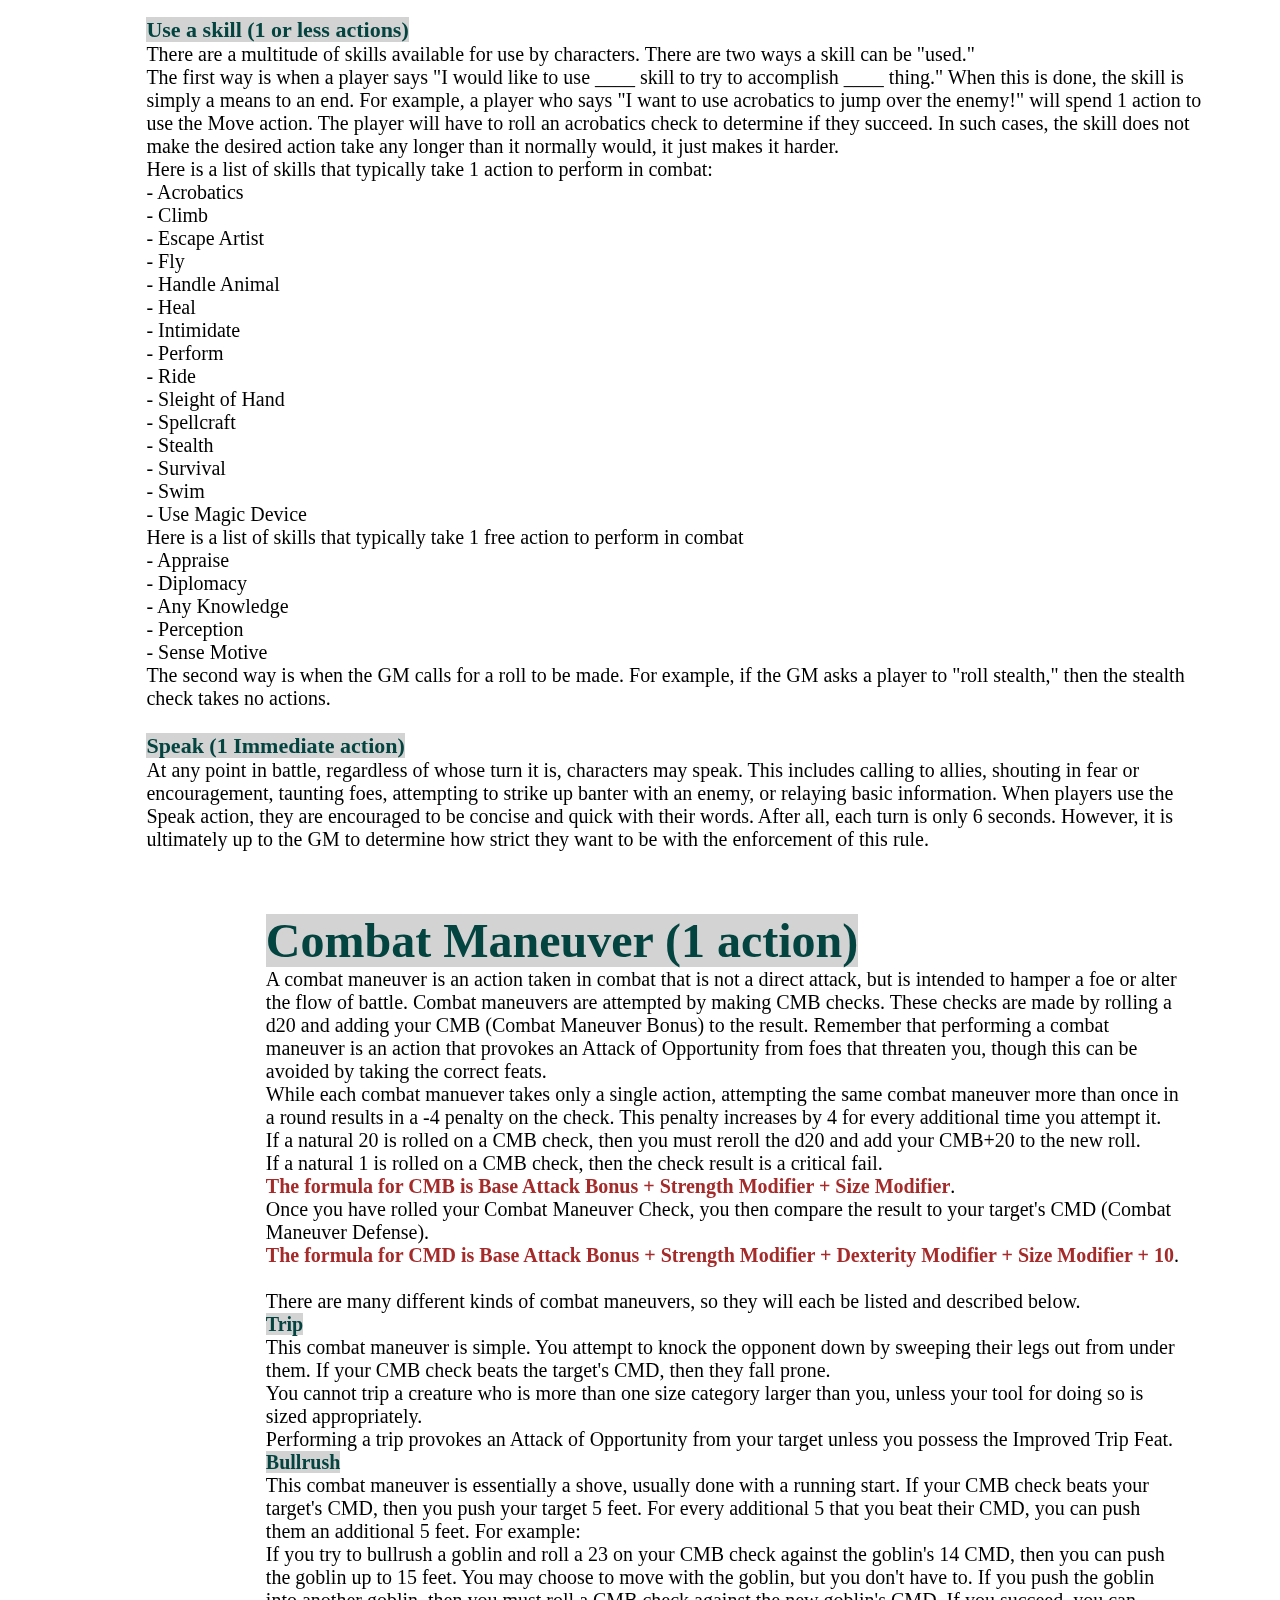
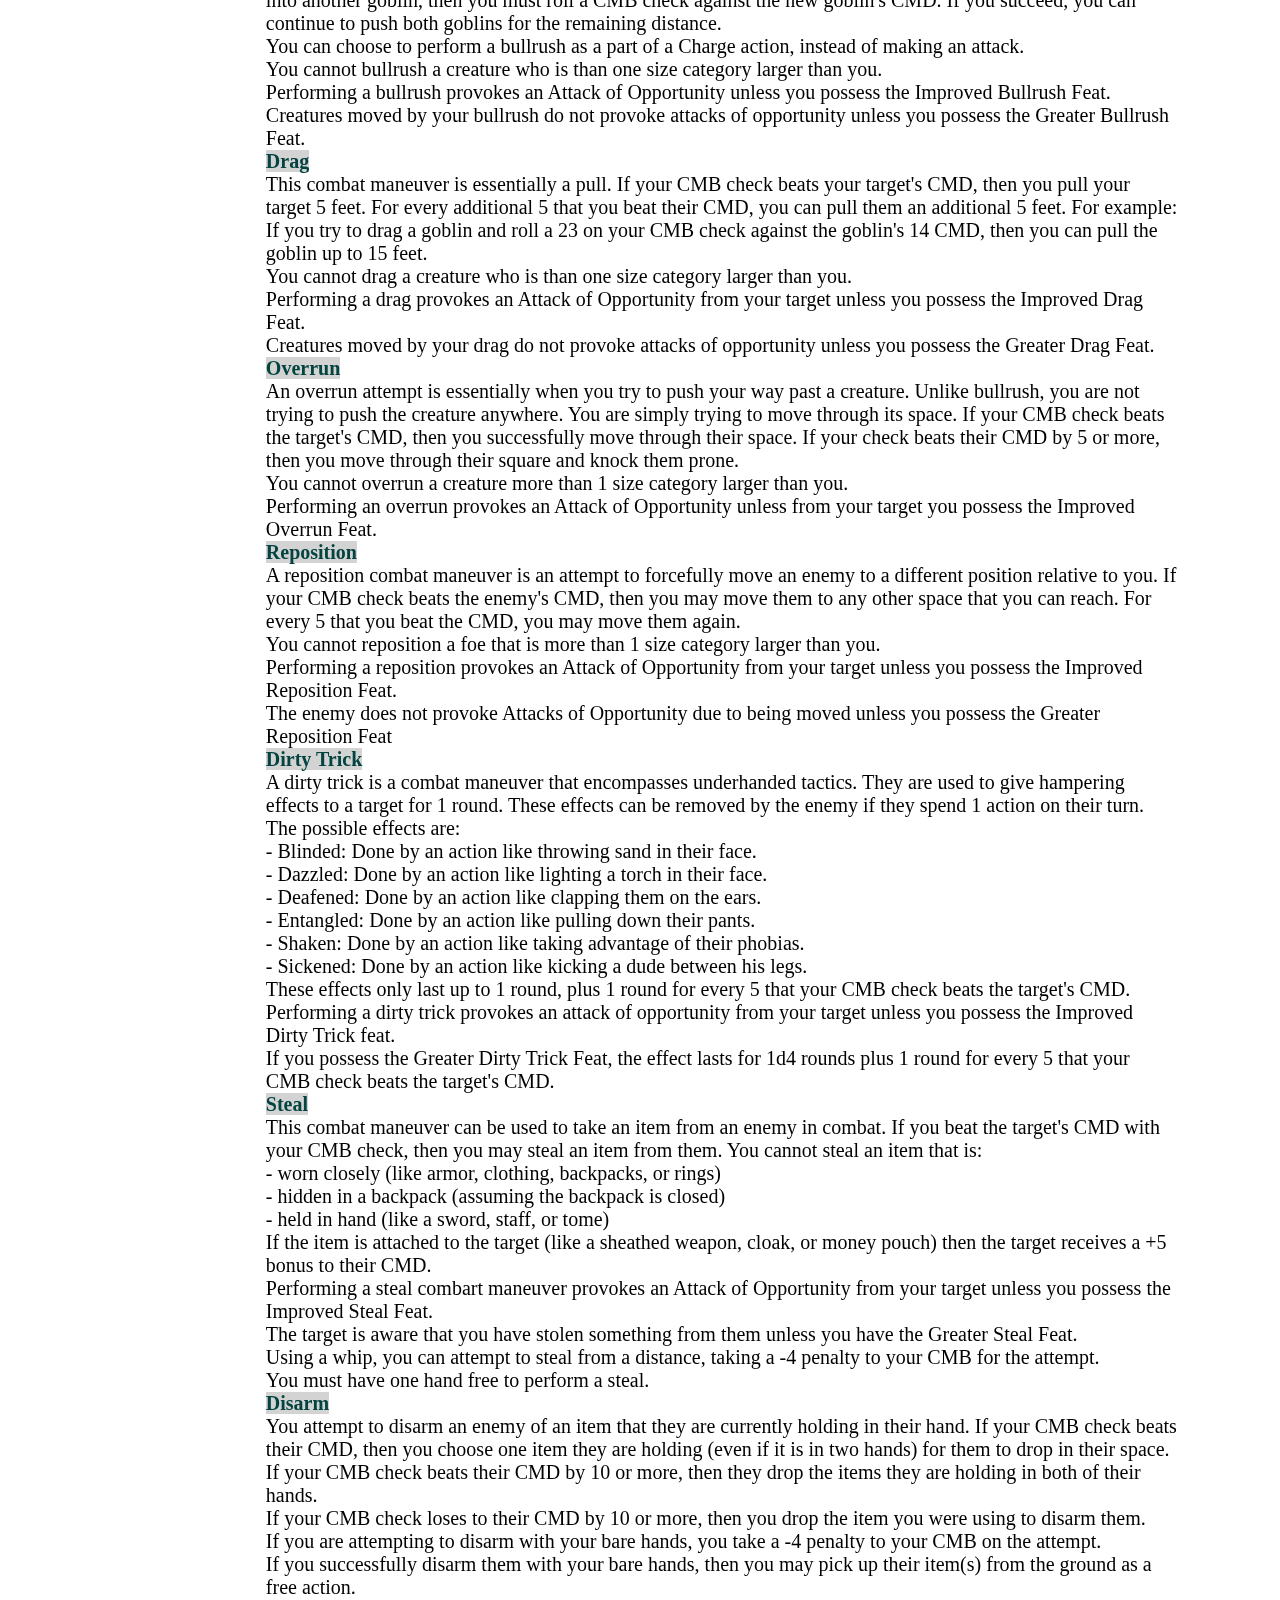
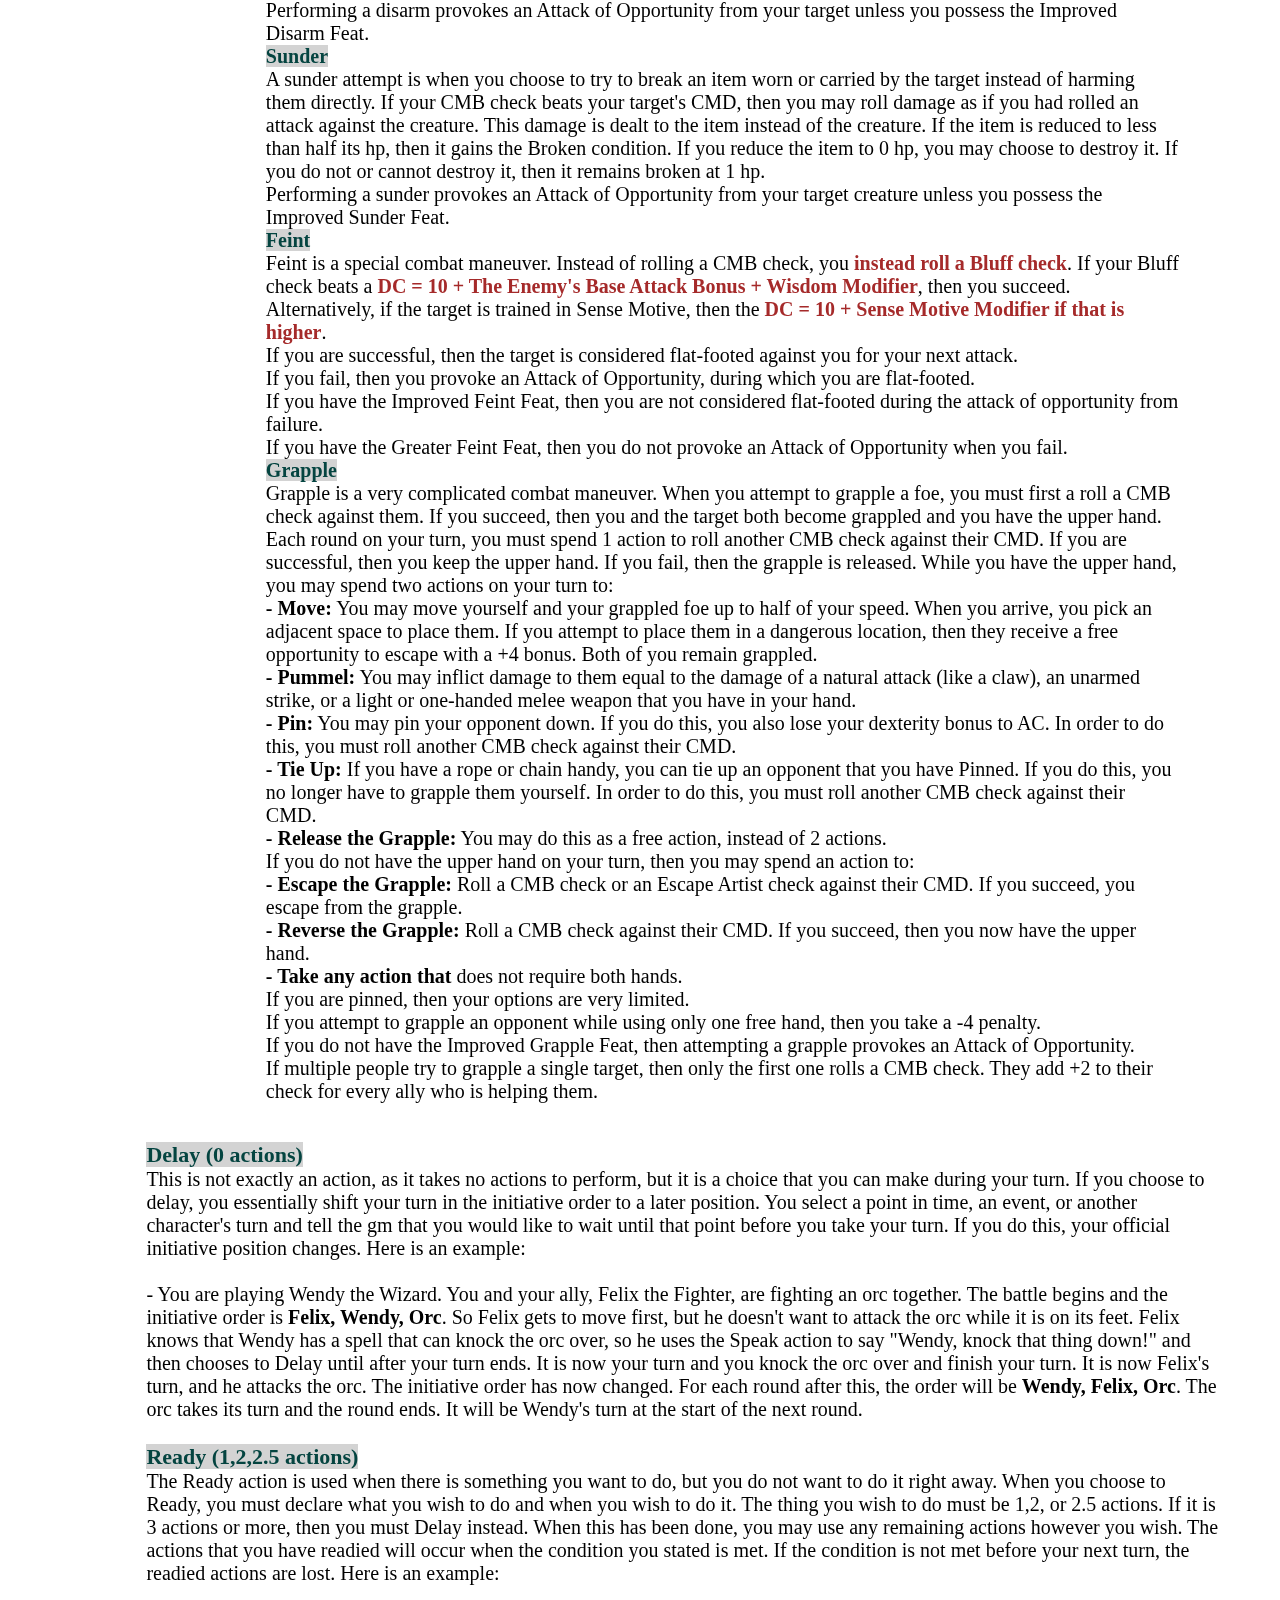
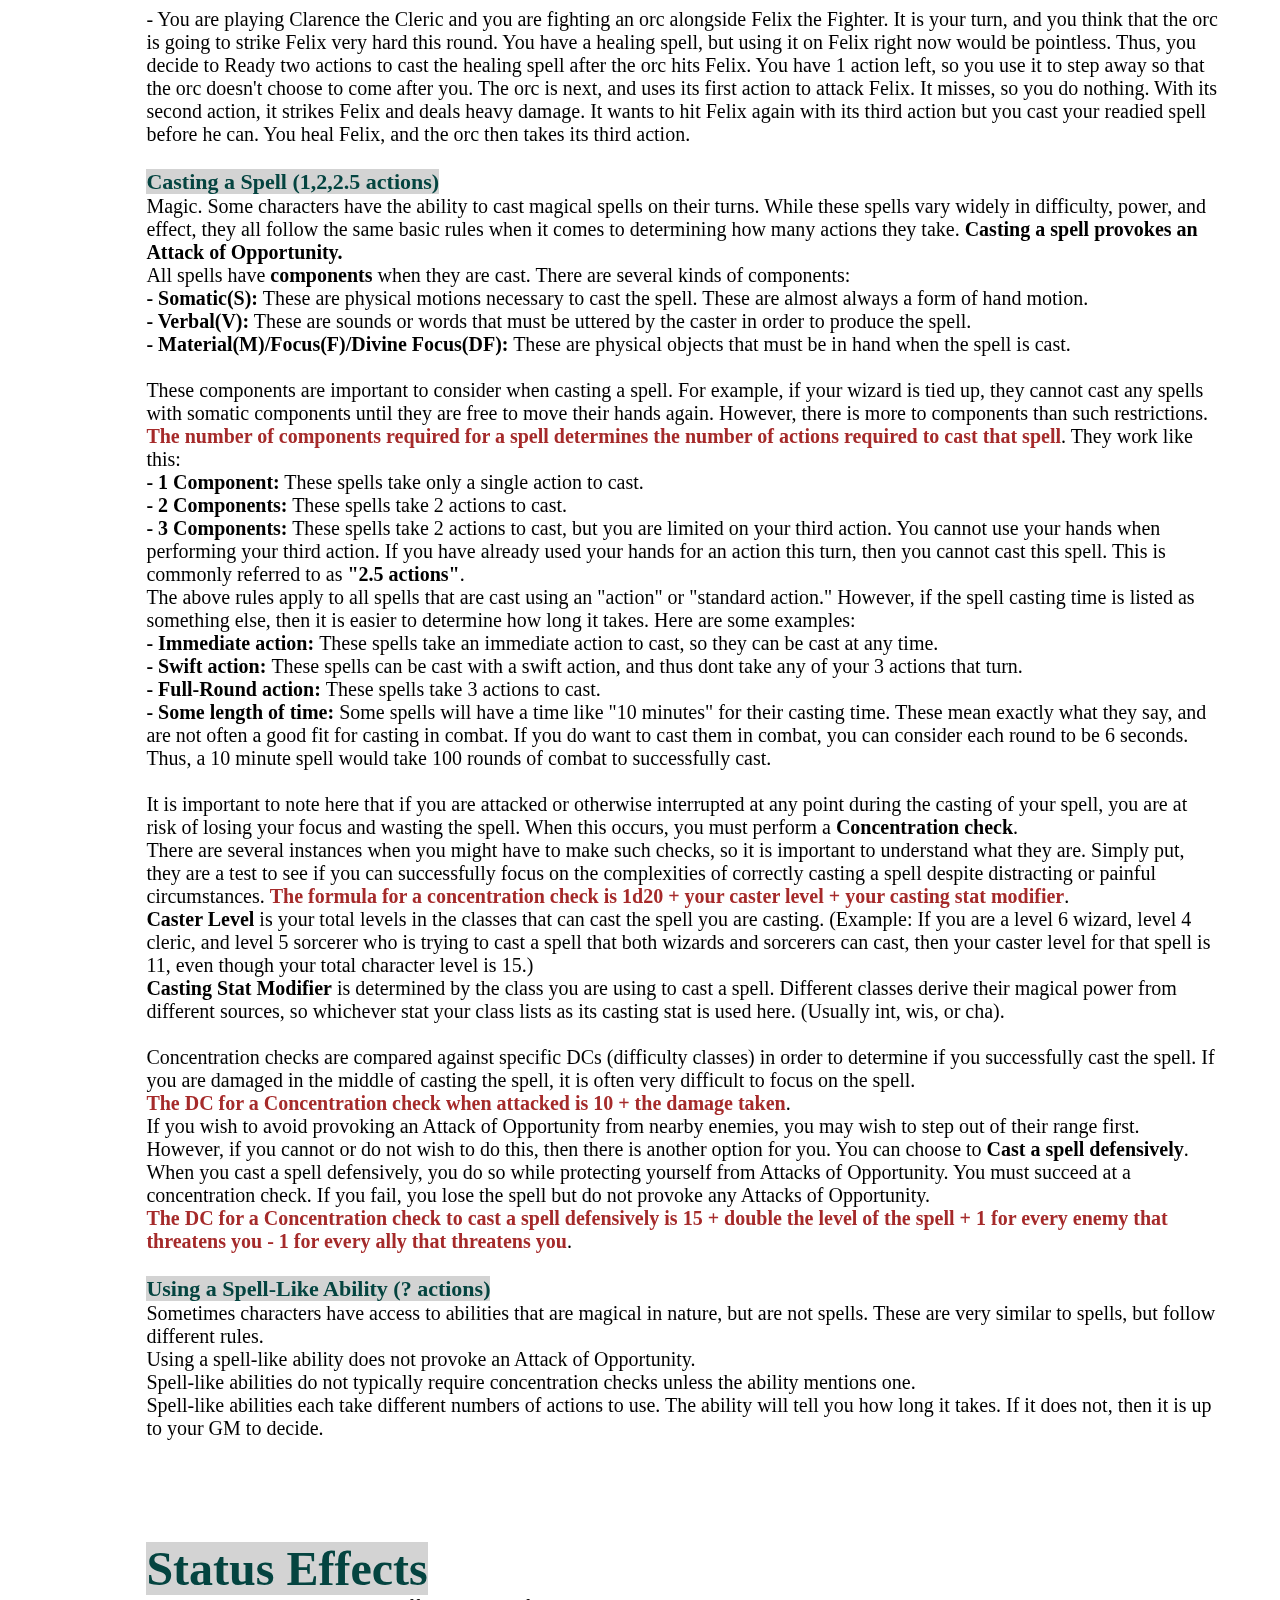
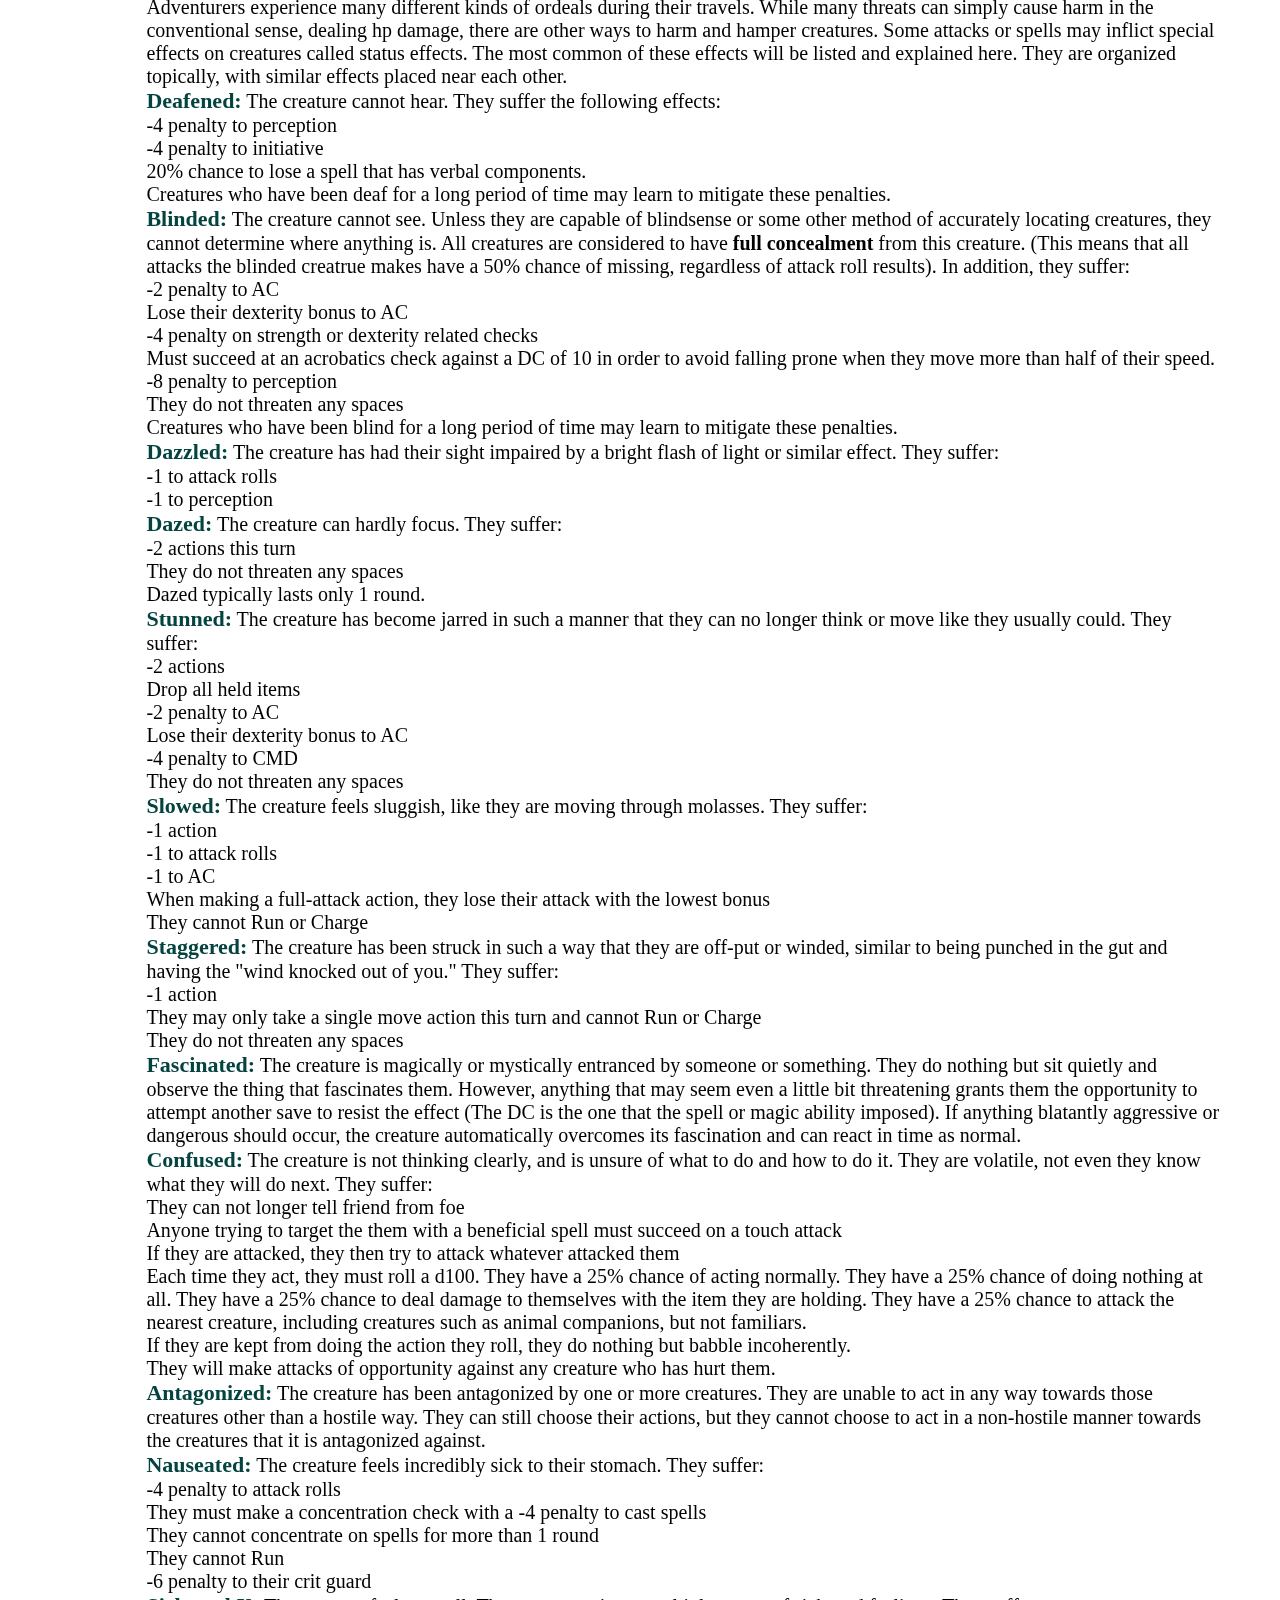
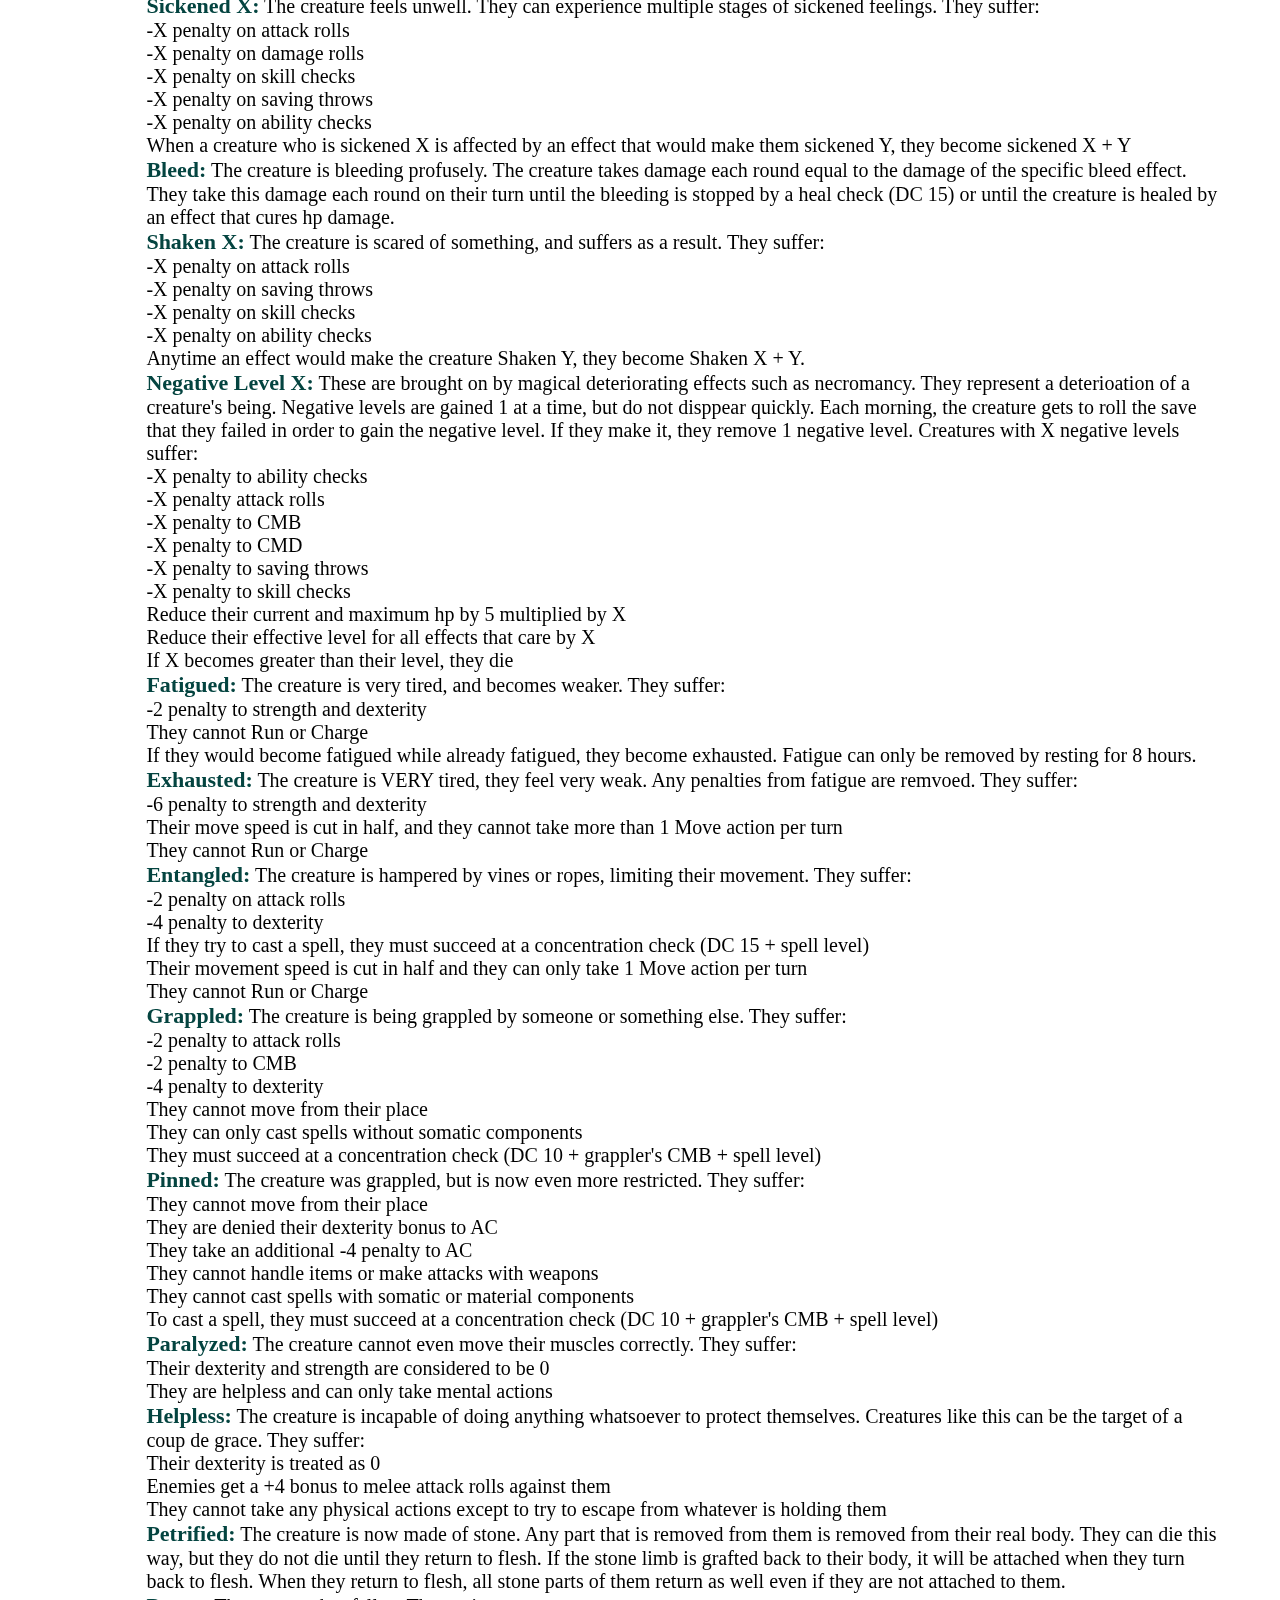
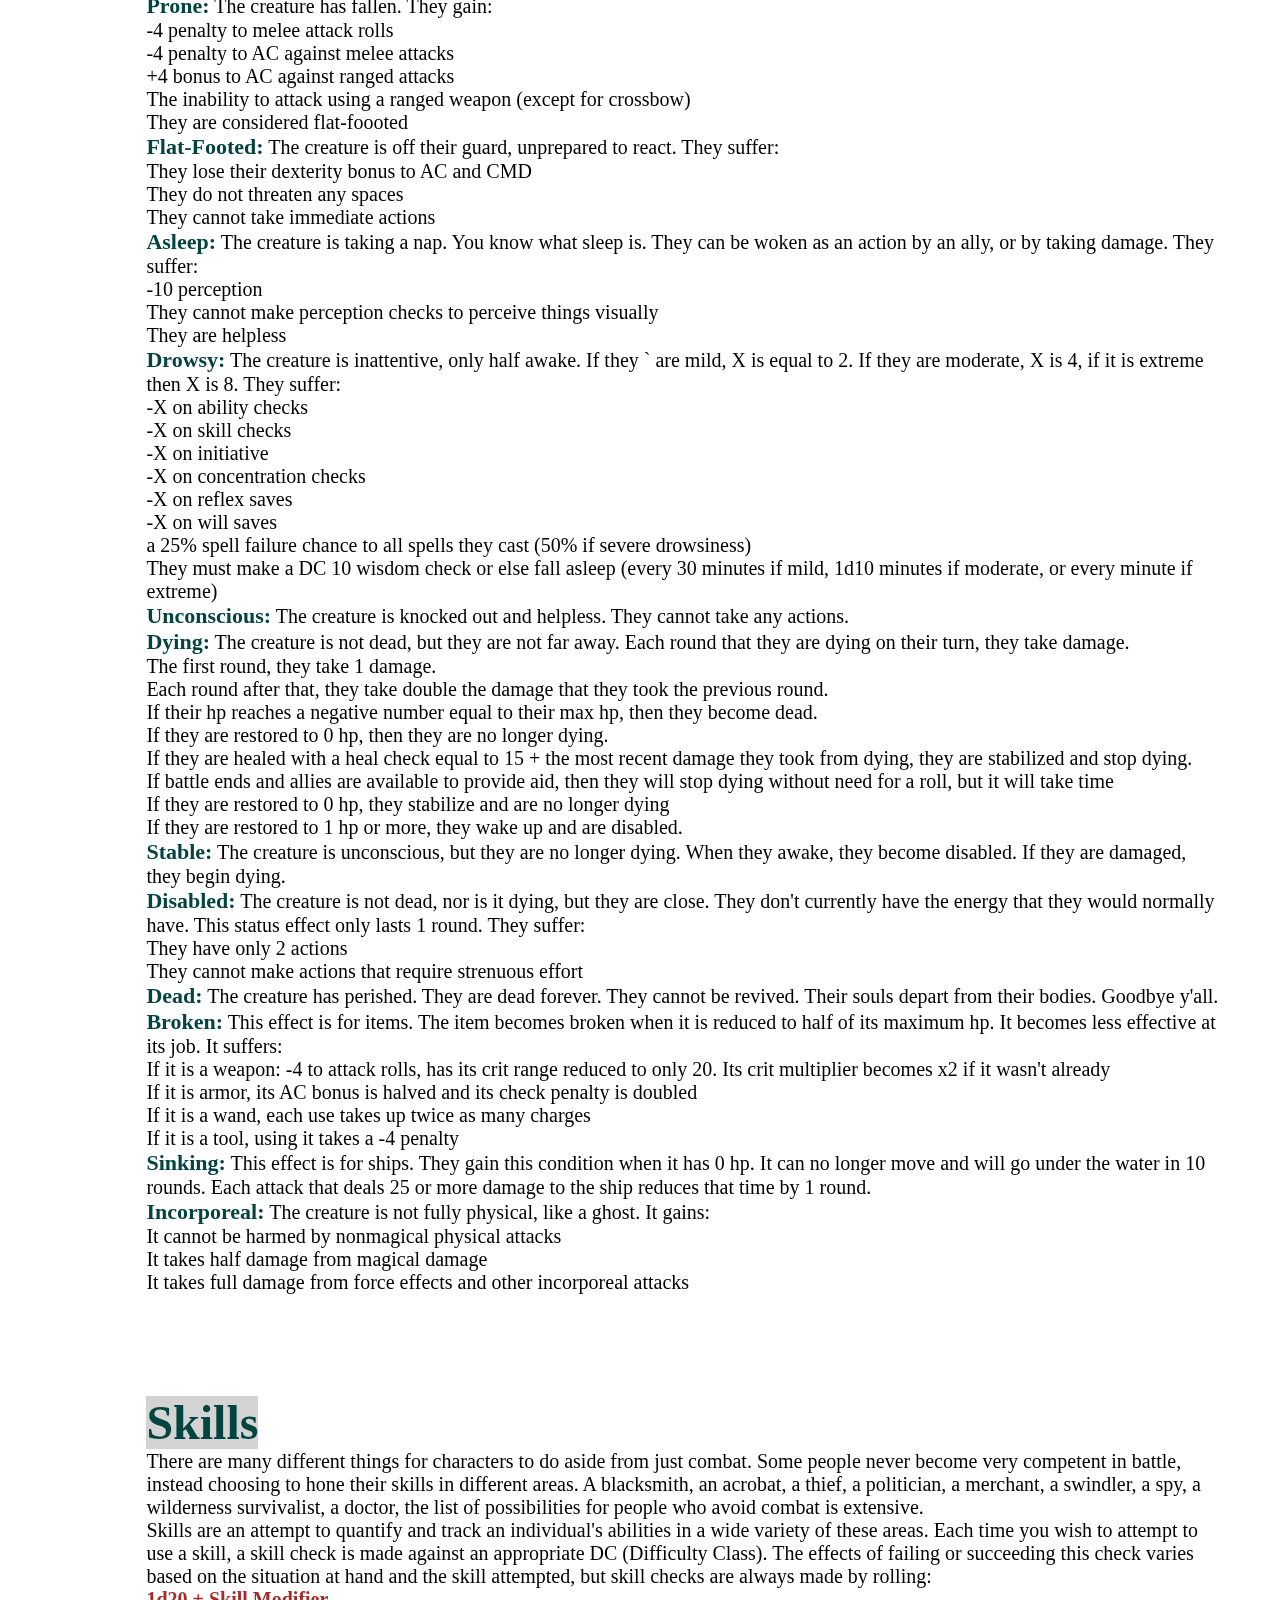
<file: site/TWEbsiteRulesetPage.html>
<!DOCTYPE html>
<html lang="en-US">
<head>
	<meta charset="utf-8">
	<meta name="viewport" content="width=device-width, initial-scale=1">
	<title> TWEbsite Ruleset Page </title>
	<link rel="stylesheet" href="style.css">


</head>
<body class="std">

	<h1 class="page-header"> Ruleset Page </h1>

	<p>
		
	<div id="page-select-box" class="option-box"> 
		<h2> Pages: </h2>
		<p> Intro Page</p>
		<p style="font-style:underline; color:#ee0000; cursor:pointer" onclick="alert('You are already on this page!')">	<u>Ruleset Page</u><b style="color:#044440">(you are here)</b> </p>
			<p class="suboption">	<a href="#specialActions" >Special Actions</a></p>
			<p class="suboption">	<a href="#combatManeuvers" >Combat Maneuvers</a></p>
			<p class="suboption">	<a href="#statusEffects" >Status Effects</a></p>
			<p class="suboption">	<a href="#skills" >Skills</a></p>
		<p style="font-style:underline; color:#eeee00; cursor:pointer">	<u>Classes Page</u> </p>
		<p style="font-style:underline; color:#00dd00; cursor:pointer"> <a href="TWEbsiteRacesPage.html" style="font-style:underline; color:#00dd00;"><u>Races Page </u></a> </p>
		<p style="font-style:underline; color:#0000dd; cursor:pointer">	<u>Lore Page </u> </p>

	</div>
	
	<p class="text"> <b class="subheader"> How the game is played </b>
	<br>Ultimately, TWE is a game of risk and reward. When any character tries a task that may be difficult, they must rely on chance. 
	They do this by rolling a twenty-sided die (d20) and adding modifiers to the result of that die. The modifiers represent how skilled 
	the person is in that task, and the die gives the risk. On this page, you will see how to interact with the world around your character. 
	You can try anything, assuming the GM allows it, but this page should help you understand how to go about trying to do the things you 
	imagine.
	</p>

	</p>

	<hr>
	

	<p class="body-text"> <b class="header"> Combat </b>
	<br> When combat inevitably breaks out, it is up to the players to decide what their characters will do, and it is up to the rule system to provide clear guidelines for what they CAN do.
		
		<br><br><b class="subheader"> Initiative </b>
		<br> In combat, each character gets a chance to act on their own "turn". At the start of combat, the "turn order" is 
		determined by rolling "initiative." Each character rolls a d20 and adds their Initiative modifier. The turn order is 
		set in order from highest result to lowest result and each character takes their turn in the determined order. Once everyone 
		has taken a turn, the turn order returns to the first character and we say that the first "round" has passed. Each round, 
		in the game world, takes only about 6 seconds. During a fight, if a character has not yet had a chance to act (in other words, 
		their turn has not yet come up), then they are considered <b>flat-footed</b> and are easier to attack.
		
		<br><br><b class="subheader"> Damage and HP </b>
		<br> Though it may not be realistic, each character relies on a number to determine if they live or die. This number is called 
		your Hit Points (hp), and represents how close you are to death. Each character has a "max hp" that determines how much hp they 
		can have. The tougher the character, the higher their max hp can be. Hp can be lost and regained by being attacked or healed, 
		but your max hp should remain relatively stable until it increases when your level increases. When you are damaged, you subtract 
		the damage from your current hp. When you are healed, you add the healing amount to your current hp. Your current hp cannot 
		exceed your max hp unless an effect says otherwise. 
		<br> If your current hp drops to 0, you fall <b>unconscious</b>.
		<br> If your current hp drops to below 0, you begin <b>dying</b>.
		<br> If your current hp drops to a negative number equal to your max hp, you are <b> dead</b>.
		<br><b class="subheader2"> Nonlethal Damage </b>
		<br> Not all damage will kill you. For example, while a sword slice is intended to kill you, a punch to your chest may 
		just hurt a lot. Attacks like punches and kicks tend to deal nonlethal damage. This damage is special, as it is NOT 
		subtracted from your current hp. Instead, keep track of how much nonlethal damage you have taken separately. This can 
		be a difficult concept for some, so think of it like this:
		<br> Lethal damage reduces your hp, trying to bring your current hp closer to 0. It tears down over time.
		<br> Nonlethal damage simply adds to itself, piling up and trying to equal your current hp. It builds over time.
		<br> This distinction is important, as there are some dangerous effects that can come from accruing too much nonlethal damage: 
		<br> If your nonlethal damage is equal to your current hp, you are <b>staggered</b>.
		<br> If your nonlethal damage exceeds your current hp, you are knocked <b>unconscious</b>.
		
		
		<br><br><b class="subheader"> 3-Action System </b>
		<br>Because each round takes only 6 seconds, we must be selective with how the characters can act during their turns. In TWE, each character is given 3 actions to use during their turn.
		They may choose to spend these actions in whatever order they want, and even to spend less than 3 if they would like, but in the end a character's chances at success
		during each round will rely on how they chose to spend their 3 actions.
		<br><br>In addition to the 3 actions that characters receive each round on their turn, there are a few other kinds of actions that characters can take, if an ability allows them to do so.
		<br><b>A- Swift Actions:</b> Each round on their turn, a character has 1 swift action available to them. A swift action can only be used to accomplish very quick tasks, and abilities will list whether they can 
		be used as a swift action or not. 
		<br><b>B- Immediate Actions:</b> Each round, characters have an indeterminate number of immediate actions. Immediate actions can be taken by a character even when it is not currently their turn. Abilities will
		list whether they can be used as an immediate action or not. 
		<br><b>C- Attacks of Opportunity:</b> These actions are attacks that you can take under certain conditions, as specified in the "Special Actions" list later on this page. Each character has 1 attack 
		of opportunity that they can spend each round. These attacks are never taken during your turn.
		<br><b>D- Free actions:</b> Each round, characters have an indeterminate number of free actions. Free actions must be used on your turn.
		
		<section id="specialActions" class="body-text">
		<br><br><br><b class="header"> Special Actions </b>
		<br>Following is a list of commonly taken actions in combat. Unless otherwise noted, attempting one of the following actions on your turn takes 1 action.
		<br><br><b class="subheader1"> Attack (1 action)</b>
		<br>When you take an attack action, you use a weapon of some kind to attempt to harm a target. You must make an "Attack Roll" and compare the result to the target's Armor Class (AC). If your Attack Roll 
		is greater than or equal to the target's AC, then you harm them and get to roll to see how much damage you deal to them. 
		
		<br><b class="subheader2"> Melee </b>
		<br>If you are using a melee weapon against a target in range, then you make a <b style="color:brown">Melee Attack Roll by rolling 1d20 + your Base Attack Bonus + your strength modifier.</b>
		<br>For Damage, you roll a die corresponding to your weapon and add your Strength modifier. The result is your total damage dealt.
		<br> If you are using both hands to wield a weapon that is not a light weapon, then you add 1.5x your strength modifier to Attack Rolls and Damage instead.
		<br> If you are using a dagger, then you may choose to add your dexterity modifier to Attack Rolls and Damage instead.
		<br> If you are wielding a melee weapon, you are said to be "threatening" any creatures within range of your weapon.
		
		<br><b class="subheader2"> Ranged </b>
		<br>If you are using a Ranged weapon against a target in range, then you make a <b style="color:brown">Ranged Attack Roll by rolling 1d20 + your Base Attack Bonus + your dexterity modifier + your strength penalty. </b>
		<br>For Damage, you roll a die corresponding to your weapon and add your dexterity modifier. The result is your total damage dealt.
		<br>The strength penalty is only added if you are using a bow, and if your strength modifier is less than 0.
		<br>If you are attacking a target that is beyond the reach of your weapon, then you take a -4 penalty on your Attack Roll. If they are beyond double your weapon's range, then you take a -8 penalty. 
		You cannot attack a target from triple your weapon's range.
		<br> If you are wielding a ranged weapon, you are not "threatening" any creatures.
		
		<br><b class="subheader1"> Criticals </b>
		<br>If your attack roll d20 rolls a natural 1, then you automatically miss and suffer some penalty or 
		mishap related to the situation. If you roll a natural 20, then you automatically land a critical hit. On a critical hit, you get to multiply the total damage dealt by your attack by 2. If your weapon has a 
		critical multiplier of x3 or x4, then you get to triple or quadruple your damage instead.
		<br>If your attack roll result is greater than or equal to the target's "Crit Guard," then you land a "soft crit." With a soft crit, you get to multiply the number of dice that you are rolling for damage 
		by your weapon's critical modifier. A soft crit does not count as a critical hit for the purposes of conditions that trigger on a critical hit.
		<br> Your <b style="color:brown">Crit Guard is calculated by adding your AC + ((1/2 your CMD) rounded up).</b>
		
		<br><b class="subheader1"> Multiple Attacks </b>
		<br>When you take an attack action during your turn and it is not your first Attack action during that turn, then you take a penalty on your Attack roll.
		<br> If it is your second Attack, you take a -5 penalty.
		<br> If it is your third Attack, you take a -10 penalty.
		
		<br><br><b class="subheader1"> Coup De Grace (3 actions)</b> 
		<br> (Meaning "Mercy Strike") This is an action that you can take against an opponent who is <b>Helpless</b>. If you take this action against an adjacent helpless foe, 
		then you prepare yourself to kill them in a single strike. This preparation allows you to use any weapon or available 
		substitute to prepare to kill them. If, at the start of your next turn, they remain helpless and are within 1 Move action of you, then you 
		may move to their side and execute the coup de grace. You automatically critically hit them with your weapon, and deal 
		damage accordingly. If the damage does not kill the target, then they must make a fortitude save (DC = 10 + damage dealt by hit) or die.
		
		
		<br><br><b class="subheader1"> Defend (1 action)</b>
		<br> When you take a defend action, you first decide whether you will be defending yourself or an ally that you can threaten. 
		<br>If you choose to defend yourself, then you gain the following bonuses:
		<br>+2 deflection bonus to your AC.
		<br>+2 additional bonus to your Crit Guard
		<br>+1 bonus to saves
		<br>If you instead choose to defend an ally in range, then that ally gains the following bonuses:
		<br>+1 deflection bonus to their AC.
		<br>+1 additional bonus to their Crit Guard
		<br>+1 bonus to saves
		
		<br><br><b class="subheader1"> Move (1 action/ 1 swift action) </b>
		<br> When you choose to move, you may move a number of feet equal to your speed for that medium. (e.g. if your land speed is 30 feet, you can move across 30 feet land as one action)
		<br> You may instead choose to move only 5 feet, but do so carefully in order to avoid the possibility of provoking "attacks of opportunity" from enemies. 
		Doing this once costs a swift action, so it doesn't count against your 3 actions this turn. If you want to do this more than once, you must spend 
		1 action each time.
		<br> If you are in a prone position, you may use a move action to stand upright. Doing this provokes an Attack of Opportunity
		<br> You may choose to perform an acrobatic maneuver of some kind in conjunction with your move. 
		<br><b class="subheader2"> Charge </b>
		<br> The Charge action is a variant of the Move action. When you charge, you must move in a straight line and you must move more than your maximum movement speed
		and not more than double your movement speed.
		When you reach your destination, you may then make a melee attack roll against an enemy within reach. If you do this, then you
		gain a +2 bonus on the attack roll and suffer a -2 penalty to your AC for 1 round. Charges can be confusing, so here is an example:
		<br> If you are a human with a sword and a movement speed of 30 feet and you are 40 feet away from an enemy on an open plane with nothing
		blocking you from that enemy, then you can choose to make a charge action. When you arrive, you may choose to attack the enemy.
		If you do, then you gain a +2 bonus on that attack roll and suffer a -2 penalty to your AC for 1 round.
		<br> If you are the same human from above standing on the same plane, but the enemy is only 30 feet away, you cannot make a charge
		 action. The enemy is too close.
		<br> If you are the same human from above standing on the same plane, but the enemy is 70 feet away, then you can charge 60 feet towards them.
		You cannot make an attack against them, since they are still too far away for you to reach with your sword.
		<br><b class="subheader2"> Run </b>
		<br> This is another potentially confusing action. Once per hour, you may spend an action to Run. Running allows
		you to move up to triple your movement speed. This movement is not limited to a straight line like Charge is, nor does
		it allow you to attack as a part of the action.
		
		<br><br><b class="subheader1"> Attacks of Opportunity (1 Attack of Opportunity)</b>
		<br> Certain actions leave you open to attack in a fight. If you perform these actions while an enemy threatens you with their weapon, then they may spend their Attack of Opportunity (AoO)
		to make an Attack action during your turn. There are several ways to "provoke" an AoO. Be careful to avoid it when possible. Here are some common ways to provoke an AoO:
		<br>A-Moving out of a space that is threatened by an enemy. (unless you move only 5 feet, see Move Special Action)
		<br>B-Getting up while in a space that is threatened by an enemy.
		<br>C-Casting a spell while in a space that is threatened by an enemy. (Unless you cast defensively, see Cast a Spell Special Action)
		<br>D-Using an item while in a space that is threatened by an enemy. (There may be some items that do not provoke attacks of opportunity, ask the GM to be sure)
		<br>E-If you move with an acrobatic maneuver and you are in a space that is threatened by an enemy, then you must make an 
		acrobatics skill check. If your result is greater than or equal to the CMD of the enemy that is threatening you, then you do not provoke an attack of opportunity.
		If it is not and the enemy strikes you with their attack of opportunity, you must stop your movement in the space where they struck you and you cannot take another move action this turn.
		
		<br><br><b class="subheader1"> Full-Attack (2 actions)</b>
		<br>When you take a Full-Attack action, you may make an Attack action. Then, subtract 5 from your Base Attack Bonus. If the result is still greater than 0, then you may make another attack roll. 
		You can continue to do this, subtracting 5 from your Base Attack Bonus, until it is no longer greater than 0. 
		<br> If you have taken a Full-Attack this turn, you cannot make an Attack with your remaining action(s). If you have already taken an Attack this turn, then you cannot take a Full-Attack.
		<br> If you have taken a Full-Attack this turn and choose to take a Move action, you can move only half of the distance you otherwise could. If you have already moved more than half of your
		movement speed this turn, then you cannot take a Full-Attack.
		
		<br><br><b class="subheader1"> Use an Item (1 or more actions)</b>
		<br>When you wish to use an item that you have in your hands, you may spend a single action to do so. If the item is especially difficult
		or complex, then it may take more than 1 action. If the item is as complicated as, for example, a ballista, then a whole 
		round or more may need to be spent operating it. However, most items are a single action to use. Here are some examples:
		<br>-    Drinking a potion
		<br>- 	 Using a wand
		<br>- 	 Throwing an item to an ally to catch (assuming they can catch at the moment)
		<br>-	 Lighting a torch
		<br> There are many other possibilities for items to use, but those are simply some common options
		<br> If you wish to use an item on a creature that is unresponsive or in some way incapable of acting, then it will likely take 2 actions for you to use the item. 
		One example of this is trying to administer a healing potion to an unconscious ally. 
		
		<br><br><b class="subheader1"> Retrieve an Item (1 or less actions)</b>
		<br> Retrieving an item is, in most cases, a single action. Examples of this are:
		<br>-	 Picking up an item from the ground
		<br>-	 Sheathing a weapon
		<br>-	 Pulling a weapon from a place that it is stuck (Like an axe stuck in a tree trunk. May require a strength check)
		<br>- 	 Retrieving an item from deep within your bag
		<br> However, sometimes retrieving an item may be faster. In these cases, it takes a free action. Here are some examples:
		<br>- 	 Retrieving an item from a belt or other easy-access location on your body
		<br>- 	 Picking up an item from a table or other convenient location within reach
		<br>- 	 Catching an item thrown to you (This can be done even when it is not your turn)
		
		<br><br><b class="subheader1"> Use a skill (1 or less actions)</b>
		<br> There are a multitude of skills available for use by characters. There are two ways a skill can be "used." 
		<br> The first way is when a player says "I would like to use ____ skill to try to accomplish ____ thing." When this is done, the skill
		is simply a means to an end. For example, a player who says "I want to use acrobatics to jump over the enemy!" will spend 
		1 action to use the Move action. The player will have to roll an acrobatics check to determine if they succeed. In such cases,
		the skill does not make the desired action take any longer than it normally would, it just makes it harder.
		<br> Here is a list of skills that typically take 1 action to perform in combat:
		<br> - Acrobatics
		<br> - Climb
		<br> - Escape Artist
		<br> - Fly
		<br> - Handle Animal
		<br> - Heal
		<br> - Intimidate
		<br> - Perform
		<br> - Ride
		<br> - Sleight of Hand
		<br> - Spellcraft
		<br> - Stealth
		<br> - Survival
		<br> - Swim
		<br> - Use Magic Device
		<br> Here is a list of skills that typically take 1 free action to perform in combat
		<br> - Appraise
		<br> - Diplomacy
		<br> - Any Knowledge
		<br> - Perception
		<br> - Sense Motive
		<br> The second way is when the GM calls for a roll to be made. For example, if the GM asks a player to "roll stealth," then 
		the stealth check takes no actions. 
		
		<br><br><b class="subheader1"> Speak (1 Immediate action)</b>
		<br> At any point in battle, regardless of whose turn it is, characters may speak. This includes calling to allies,
		shouting in fear or encouragement, taunting foes, attempting to strike up banter with an enemy, or relaying basic information.
		When players use the Speak action, they are encouraged to be concise and quick with their words. After all, each turn is only
		6 seconds. However, it is ultimately up to the GM to determine how strict they want to be with the enforcement of this rule.
		
		<section id="combatManeuvers" class="body-text">
		<br><br><b class="header"> Combat Maneuver (1 action)</b>
		<br> A combat maneuver is an action taken in combat that is not a direct attack, but is intended to hamper a foe or 
		alter the flow of battle. Combat maneuvers are attempted by making CMB checks. These checks are made by rolling 
		a d20 and adding your CMB (Combat Maneuver Bonus) to the result. Remember that performing a combat maneuver is an action that 
		provokes an Attack of Opportunity from foes that threaten you, though this can be avoided by taking the correct feats.
		<br> While each combat manuever takes only a single action, attempting the same combat maneuver more than once 
		in a round results in a -4 penalty on the check. This penalty increases by 4 for every additional time you attempt it.
		<br> If a natural 20 is rolled on a CMB check, then you must reroll the d20 and add your CMB+20 to the new roll.
		<br> If a natural 1 is rolled on a CMB check, then the check result is a critical fail.
		<br><b style="color:brown">The formula for CMB is Base Attack Bonus + Strength Modifier + Size Modifier</b>.
		<br> Once you have rolled your Combat Maneuver Check, you then compare the result to your target's CMD (Combat Maneuver Defense).
		<br><b style="color:brown">The formula for CMD is Base Attack Bonus + Strength Modifier + Dexterity Modifier + Size Modifier + 10</b>.
		<br><br> There are many different kinds of combat maneuvers, so they will each be listed and described below.
		<br><b class="subheader2"> Trip </b>
		<br> This combat maneuver is simple. You attempt to knock the opponent down by sweeping their legs out from under them.
		If your CMB check beats the target's CMD, then they fall prone. 
		<br> You cannot trip a creature who is more than one size category larger than you, unless your tool for doing so is sized appropriately.
		<br> Performing a trip provokes an Attack of Opportunity from your target unless you possess the Improved Trip Feat.
		<br><b class="subheader2"> Bullrush </b>
		<br> This combat maneuver is essentially a shove, usually done with a running start. If your CMB check beats your target's CMD, 
		then you push your target 5 feet. For every additional 5 that you beat their CMD, you can push them an additional 5 feet. For example:
		<br> If you try to bullrush a goblin and roll a 23 on your CMB check against the goblin's 14 CMD, then you can push the goblin up to
		15 feet. You may choose to move with the goblin, but you don't have to. If you push the goblin into another goblin, then you
		must roll a CMB check against the new goblin's CMD. If you succeed, you can continue to push both goblins for the remaining distance.
		<br> You can choose to perform a bullrush as a part of a Charge action, instead of making an attack.
		<br> You cannot bullrush a creature who is than one size category larger than you.
		<br> Performing a bullrush provokes an Attack of Opportunity unless you possess the Improved Bullrush Feat.
		<br> Creatures moved by your bullrush do not provoke attacks of opportunity unless you possess the Greater Bullrush Feat.
		<br><b class="subheader2"> Drag </b>
		<br> This combat maneuver is essentially a pull. If your CMB check beats your target's CMD, 
		then you pull your target 5 feet. For every additional 5 that you beat their CMD, you can pull them an additional 5 feet. For example:
		<br> If you try to drag a goblin and roll a 23 on your CMB check against the goblin's 14 CMD, then you can pull the goblin up to
		15 feet.
		<br> You cannot drag a creature who is than one size category larger than you.
		<br> Performing a drag provokes an Attack of Opportunity from your target unless you possess the Improved Drag Feat.
		<br> Creatures moved by your drag do not provoke attacks of opportunity unless you possess the Greater Drag Feat.
		<br><b class="subheader2"> Overrun </b>
		<br> An overrun attempt is essentially when you try to push your way past a creature. Unlike bullrush, 
		you are not trying to push the creature anywhere. You are simply trying to move through its space. If your CMB check beats 
		the target's CMD, then you successfully move through their space. If your check beats their CMD by 5 or more, then you 
		move through their square and knock them prone.
		<br> You cannot overrun a creature more than 1 size category larger than you.
		<br> Performing an overrun provokes an Attack of Opportunity unless from your target you possess the Improved Overrun Feat.
		<br><b class="subheader2"> Reposition </b>
		<br> A reposition combat maneuver is an attempt to forcefully move an enemy to a different position relative to you. 
		If your CMB check beats the enemy's CMD, then you may move them to any other space that you can reach. For every 5 that you
		beat the CMD, you may move them again. 
		<br> You cannot reposition a foe that is more than 1 size category larger than you.
		<br> Performing a reposition provokes an Attack of Opportunity from your target unless you possess the Improved Reposition Feat.
		<br> The enemy does not provoke Attacks of Opportunity due to being moved unless you possess the Greater Reposition Feat
		<br><b class="subheader2"> Dirty Trick </b>
		<br> A dirty trick is a combat maneuver that encompasses underhanded tactics. They are used to give hampering effects
		to a target for 1 round. These effects can be removed by the enemy if they spend 1 action on their turn. The possible effects are:
		<br>- Blinded: Done by an action like throwing sand in their face.
		<br>- Dazzled: Done by an action like lighting a torch in their face.
		<br>- Deafened: Done by an action like clapping them on the ears.
		<br>- Entangled: Done by an action like pulling down their pants.
		<br>- Shaken: Done by an action like taking advantage of their phobias.
		<br>- Sickened: Done by an action like kicking a dude between his legs.
		<br> These effects only last up to 1 round, plus 1 round for every 5 that your CMB check beats the target's CMD.
		<br> Performing a dirty trick provokes an attack of opportunity from your target unless you possess the Improved Dirty Trick feat.
		<br> If you possess the Greater Dirty Trick Feat, the effect lasts for 1d4 rounds plus 1 round for every 5 that your CMB check beats the target's CMD.
		<br><b class="subheader2"> Steal </b>
		<br> This combat maneuver can be used to take an item from an enemy in combat. If you beat the target's CMD with your CMB check, then you may steal an item from them.
		You cannot steal an item that is:
		<br>- worn closely (like armor, clothing, backpacks, or rings)
		<br>- hidden in a backpack (assuming the backpack is closed)
		<br>- held in hand (like a sword, staff, or tome)
		<br> If the item is attached to the target (like a sheathed weapon, cloak, or money pouch) then the target receives a +5 bonus to their CMD.
		<br> Performing a steal combart maneuver provokes an Attack of Opportunity from your target unless you possess the Improved Steal Feat.
		<br> The target is aware that you have stolen something from them unless you have the Greater Steal Feat.
		<br> Using a whip, you can attempt to steal from a distance, taking a -4 penalty to your CMB for the attempt.
		<br> You must have one hand free to perform a steal.
		<br><b class="subheader2"> Disarm </b>
		<br> You attempt to disarm an enemy of an item that they are currently holding in their hand. If your CMB check beats their
		CMD, then you choose one item they are holding (even if it is in two hands) for them to drop in their space.
		<br> If your CMB check beats their CMD by 10 or more, then they drop the items they are holding in both of their hands.
		<br> If your CMB check loses to their CMD by 10 or more, then you drop the item you were using to disarm them.
		<br> If you are attempting to disarm with your bare hands, you take a -4 penalty to your CMB on the attempt.
		<br> If you successfully disarm them with your bare hands, then you may pick up their item(s) from the ground as a free action.
		<br> Performing a disarm provokes an Attack of Opportunity from your target unless you possess the Improved Disarm Feat.
		<br><b class="subheader2"> Sunder </b>
		<br> A sunder attempt is when you choose to try to break an item worn or carried by the target instead of harming them directly.
		If your CMB check beats your target's CMD, then you may roll damage as if you had rolled an attack against the creature. 
		This damage is dealt to the item instead of the creature. If the item is reduced to less than half its hp, then it gains the Broken condition. 
		If you reduce the item to 0 hp, you may choose to destroy it. If you do not or cannot destroy it, then it remains broken at 1 hp.
		<br> Performing a sunder provokes an Attack of Opportunity from your target creature unless you possess the Improved Sunder Feat.
		<br><b class="subheader2"> Feint </b>
		<br> Feint is a special combat maneuver. Instead of rolling a CMB check, you <b style="color:brown">instead roll a Bluff check</b>. If your Bluff check
		beats a <b style="color:brown">DC = 10 + The Enemy's Base Attack Bonus + Wisdom Modifier</b>, then you succeed. Alternatively, if the target is trained in 
		Sense Motive, then the <b style="color:brown">DC = 10 + Sense Motive Modifier if that is higher</b>.
		<br> If you are successful, then the target is considered flat-footed against you for your next attack.
		<br> If you fail, then you provoke an Attack of Opportunity, during which you are flat-footed. 
		<br> If you have the Improved Feint Feat, then you are not considered flat-footed during the attack of opportunity from failure.
		<br> If you have the Greater Feint Feat, then you do not provoke an Attack of Opportunity when you fail.
		<br><b class="subheader2"> Grapple </b>
		<br> Grapple is a very complicated combat maneuver. When you attempt to grapple a foe, you must first a roll a CMB check
		against them. If you succeed, then you and the target both become grappled and you have the upper hand. Each round on 
		your turn, you must spend 1 action to roll another CMB check against their CMD. If you are successful, then you keep the upper hand.
		If you fail, then the grapple is released. While you have the upper hand, you may spend two actions on your turn to:
		<br><b> - Move:</b> You may move yourself and your grappled foe up to half of your speed. When you arrive, you pick an adjacent space 
		to place them. If you attempt to place them in a dangerous location, then they receive a free opportunity to escape with a +4 bonus.
		Both of you remain grappled.
		<br><b> - Pummel:</b> You may inflict damage to them equal to the damage of a natural attack (like a claw), an unarmed strike, or a 
		light or one-handed melee weapon that you have in your hand.
		<br><b> - Pin:</b> You may pin your opponent down. If you do this, you also lose your dexterity bonus to AC.
		In order to do this, you must roll another CMB check against their CMD.
		<br><b> - Tie Up:</b> If you have a rope or chain handy, you can tie up an opponent that you have Pinned. If you do this, you no longer
		have to grapple them yourself. In order to do this, you must roll another CMB check against their CMD.
		<br><b> - Release the Grapple:</b> You may do this as a free action, instead of 2 actions.
		<br> If you do not have the upper hand on your turn, then you may spend an action to:
		<br><b> - Escape the Grapple:</b> Roll a CMB check or an Escape Artist check against their CMD. If you succeed, you escape from the grapple.
		<br><b> - Reverse the Grapple:</b> Roll a CMB check against their CMD. If you succeed, then you now have the upper hand.
		<br><b> - Take any action that</b> does not require both hands.
		<br> If you are pinned, then your options are very limited.
		<br> If you attempt to grapple an opponent while using only one free hand, then you take a -4 penalty.
		<br> If you do not have the Improved Grapple Feat, then attempting a grapple provokes an Attack of Opportunity.
		<br> If multiple people try to grapple a single target, then only the first one rolls a CMB check. They add +2 to their check
		for every ally who is helping them.
	</section>
		
		<br><br><b class="subheader1"> Delay (0 actions)</b>
		<br> This is not exactly an action, as it takes no actions to perform, but it is a choice that you can make during 
		your turn. If you choose to delay, you essentially shift your turn in the initiative order to a later position. You select 
		a point in time, an event, or another character's turn and tell the gm that you would like to wait until that point before
		you take your turn. If you do this, your official initiative position changes. Here is an example:
		<br><br> - You are playing Wendy the Wizard. You and your ally, Felix the Fighter, are fighting an orc together. 
		The battle begins and the initiative order is <b>Felix, Wendy, Orc</b>. So Felix gets to move first, but he doesn't want to 
		attack the orc while it is on its feet. Felix knows that Wendy has a spell that can knock the orc over, so he uses the 
		Speak action to say "Wendy, knock that thing down!" and then chooses to Delay until after your turn ends. It is now your turn 
		and you knock the orc over and finish your turn. It is now Felix's turn, and he attacks the orc. The initiative order has now changed. 
		For each round after this, the order will be <b>Wendy, Felix, Orc</b>. The orc takes its turn and the round ends. It will be 
		Wendy's turn at the start of the next round.
		
		<br><br><b class="subheader1"> Ready (1,2,2.5 actions)</b>
		<br> The Ready action is used when there is something you want to do, but you do not want to do it right away. When you 
		choose to Ready, you must declare what you wish to do and when you wish to do it. The thing you wish to do must be 1,2, or 2.5 actions. 
		If it is 3 actions or more, then you must Delay instead. When this has been done, you may use any remaining actions however you wish.
		The actions that you have readied will occur when the condition you stated is met. If the condition is not met before your next turn, 
		the readied actions are lost. Here is an example:
		<br><br> - You are playing Clarence the Cleric and you are fighting an orc alongside Felix the Fighter. It is your turn, and 
		you think that the orc is going to strike Felix very hard this round. You have a healing spell, but using it on Felix 
		right now would be pointless. Thus, you decide to Ready two actions to cast the healing spell after the orc hits Felix. 
		You have 1 action left, so you use it to step away so that the orc doesn't choose to come after you. The orc is next, and 
		uses its first action to attack Felix. It misses, so you do nothing. With its second action, it strikes Felix and deals heavy damage. 
		It wants to hit Felix again with its third action but you cast your readied spell before he can. You heal Felix, and the 
		orc then takes its third action.
		
		
		<br><br><b class="subheader1"> Casting a Spell (1,2,2.5 actions)</b>
		<br> Magic. Some characters have the ability to cast magical spells on their turns. While these spells vary widely in 
		difficulty, power, and effect, they all follow the same basic rules when it comes to determining how many actions 
		they take. <b>Casting a spell provokes an Attack of Opportunity.</b>
		<br> All spells have <b>components</b> when they are cast. There are several kinds of components:
		<br><b>- Somatic(S):</b> These are physical motions necessary to cast the spell. These are almost always a form of hand motion.
		<br><b>- Verbal(V):</b> These are sounds or words that must be uttered by the caster in order to produce the spell.
		<br><b>- Material(M)/Focus(F)/Divine Focus(DF):</b> These are physical objects that must be in hand when the spell is cast. 
		<br><br> These components are important to consider when casting a spell. For example, if your wizard is tied up, 
		they cannot cast any spells with somatic components until they are free to move their hands again. However, there is 
		more to components than such restrictions. <b style="color:brown"> The number of components required for a spell
		determines the number of actions required to cast that spell</b>. They work like this:
		<br><b>- 1 Component:</b> These spells take only a single action to cast.
		<br><b>- 2 Components:</b> These spells take 2 actions to cast.
		<br><b>- 3 Components:</b> These spells take 2 actions to cast, but you are limited on your third action. You cannot use
		 your hands when performing your third action. If you have already used your hands for an action this turn, then you 
		cannot cast this spell. This is commonly referred to as <b> "2.5 actions"</b>.
		<br> The above rules apply to all spells that are cast using an "action" or "standard action." However, if the spell 
		casting time is listed as something else, then it is easier to determine how long it takes. Here are some examples:
		<br><b>- Immediate action: </b> These spells take an immediate action to cast, so they can be cast at any time. 
		<br><b>- Swift action: </b> These spells can be cast with a swift action, and thus dont take any of your 3 actions that turn.
		<br><b>- Full-Round action: </b> These spells take 3 actions to cast.
		<br><b>- Some length of time: </b> Some spells will have a time like "10 minutes" for their casting time. These mean exactly what 
		they say, and are not often a good fit for casting in combat. If you do want to cast them in combat, you can consider each round
		to be 6 seconds. Thus, a 10 minute spell would take 100 rounds of combat to successfully cast. 
		<br><br> It is important to note here that if you are attacked or otherwise interrupted at any point during the casting of
		your spell, you are at risk of losing your focus and wasting the spell. When this occurs, you must perform a <b> Concentration check</b>.
		<br> There are several instances when you might have to make such checks, so it is important to understand what they are. 
		Simply put, they are a test to see if you can successfully focus on the complexities of correctly casting a spell despite 
		distracting or painful circumstances. <b style="color:brown">The formula for a concentration check is 1d20 + your 
		caster level + your casting stat modifier</b>.
		<br><b>Caster Level</b> is your total levels in the classes that can cast the spell you are casting. (Example: If you are 
		a level 6 wizard, level 4 cleric, and level 5 sorcerer who is trying to cast a spell that both wizards and sorcerers can
		 cast, then your caster level for that spell is 11, even though your total character level is 15.)
		<br><b>Casting Stat Modifier</b> is determined by the class you are using to cast a spell. Different classes derive their 
		magical power from different sources, so whichever stat your class lists as its casting stat is used here. (Usually int, wis, or cha).
		<br><br> Concentration checks are compared against specific DCs (difficulty classes) in order to determine if you successfully cast 
		the spell. If you are damaged in the middle of casting the spell, it is often very difficult to focus on the spell. 
		<br><b style="color:brown"> The DC for a Concentration check when attacked is 10 + the damage taken</b>.
		<br> If you wish to avoid provoking an Attack of Opportunity from nearby enemies, you may wish to step out of their range first. 
		However, if you cannot or do not wish to do this, then there is another option for you. You can choose to <b>Cast a spell defensively</b>.
		When you cast a spell defensively, you do so while protecting yourself from Attacks of Opportunity. You must
		succeed at a concentration check. If you fail, you lose the spell but do not provoke any Attacks of Opportunity.
		<br><b style="color:brown"> The DC for a Concentration check to cast a spell defensively is 15 + double the level of the spell + 
		1 for every enemy that threatens you - 1 for every ally that threatens you</b>.
		
		<br><br><b class="subheader1"> Using a Spell-Like Ability (? actions)</b>
		<br> Sometimes characters have access to abilities that are magical in nature, but are not spells. These are very 
		similar to spells, but follow different rules. 
		<br> Using a spell-like ability does not provoke an Attack of Opportunity.
		<br> Spell-like abilities do not typically require concentration checks unless the ability mentions one.
		<br> Spell-like abilities each take different numbers of actions to use. The ability will tell you how long it takes. 
		If it does not, then it is up to your GM to decide.
		</section>
		
		<section id="statusEffects" class="body-text">
		<br><br><br><b class="header"> Status Effects </b>
		<br> Adventurers experience many different kinds of ordeals during their travels. While many threats can simply cause 
		harm in the conventional sense, dealing hp damage, there are other ways to harm and hamper creatures. Some attacks or 
		spells may inflict special effects on creatures called status effects. The most common of these effects will be listed 
		and explained here. They are organized topically, with similar effects placed near each other.
		<br><b style="color:#044440; font-size:22px"> Deafened:</b> The creature cannot hear. They suffer the following effects:
		<br> -4 penalty to perception
		<br> -4 penalty to initiative
		<br> 20% chance to lose a spell that has verbal components.
		<br> Creatures who have been deaf for a long period of time may learn to mitigate these penalties.
		<br><b style="color:#044440; font-size:22px"> Blinded:</b> The creature cannot see. Unless they are capable of blindsense
		or some other method of accurately locating creatures, they cannot determine where anything is. All creatures are considered
		to have <b>full concealment</b> from this creature. (This means that all attacks the blinded creatrue makes have a 50% chance
		of missing, regardless of attack roll results). In addition, they suffer:
		<br> -2 penalty to AC
		<br> Lose their dexterity bonus to AC
		<br> -4 penalty on strength or dexterity related checks
		<br> Must succeed at an acrobatics check against a DC of 10 in order to avoid falling prone when they move more than half of their speed. 
		<br> -8 penalty to perception
		<br> They do not threaten any spaces
		<br> Creatures who have been blind for a long period of time may learn to mitigate these penalties.
		<br><b style="color:#044440; font-size:22px"> Dazzled:</b> The creature has had their sight impaired by a bright flash of 
		light or similar effect. They suffer:
		<br> -1 to attack rolls
		<br> -1 to perception
		<br><b style="color:#044440; font-size:22px"> Dazed:</b> The creature can hardly focus. They suffer:
		<br> -2 actions this turn 
		<br> They do not threaten any spaces
		<br> Dazed typically lasts only 1 round. 
		<br><b style="color:#044440; font-size:22px"> Stunned:</b> The creature has become jarred in such a manner that they 
		can no longer think or move like they usually could. They suffer:
		<br> -2 actions
		<br> Drop all held items
		<br> -2 penalty to AC
		<br> Lose their dexterity bonus to AC
		<br> -4 penalty to CMD
		<br> They do not threaten any spaces
		<br><b style="color:#044440; font-size:22px"> Slowed:</b> The creature feels sluggish, like they are moving through molasses. 
		They suffer:
		<br> -1 action
		<br> -1 to attack rolls
		<br> -1 to AC
		<br> When making a full-attack action, they lose their attack with the lowest bonus
		<br> They cannot Run or Charge
		<br><b style="color:#044440; font-size:22px"> Staggered:</b> The creature has been struck in such a way that they are 
		off-put or winded, similar to being punched in the gut and having the "wind knocked out of you." They suffer:
		<br> -1 action
		<br> They may only take a single move action this turn and cannot Run or Charge
		<br> They do not threaten any spaces
		<br><b style="color:#044440; font-size:22px"> Fascinated:</b> The creature is magically or mystically entranced by someone 
		or something. They do nothing but sit quietly and observe the thing that fascinates them. However, anything that may seem 
		even a little bit threatening grants them the opportunity to attempt another save to resist the effect (The DC is the one 
		that the spell or magic ability imposed). If anything blatantly aggressive or dangerous should occur, the creature automatically 
		overcomes its fascination and can react in time as normal. 
		<br><b style="color:#044440; font-size:22px"> Confused:</b> The creature is not thinking clearly, and is unsure of 
		what to do and how to do it. They are volatile, not even they know what they will do next. They suffer:
		<br> They can not longer tell friend from foe
		<br> Anyone trying to target the them with a beneficial spell must succeed on a touch attack
		<br> If they are attacked, they then try to attack whatever attacked them
		<br> Each time they act, they must roll a d100. They have a 25% chance of acting normally. They have a 25% chance of doing nothing at all.
		They have a 25% chance to deal damage to themselves with the item they are holding. They have a 25% chance to attack the nearest creature,
		including creatures such as animal companions, but not familiars.
		<br> If they are kept from doing the action they roll, they do nothing but babble incoherently.
		<br> They will make attacks of opportunity against any creature who has hurt them.
		<br><b style="color:#044440; font-size:22px"> Antagonized:</b> The creature has been antagonized by one or more creatures. They
		are unable to act in any way towards those creatures other than a hostile way. They can still choose their actions, but they
		cannot choose to act in a non-hostile manner towards the creatures that it is antagonized against.
		<br><b style="color:#044440; font-size:22px"> Nauseated:</b> The creature feels incredibly sick to their stomach. They suffer:
		<br> -4 penalty to attack rolls
		<br> They must make a concentration check with a -4 penalty to cast spells
		<br> They cannot concentrate on spells for more than 1 round
		<br> They cannot Run
		<br> -6 penalty to their crit guard
		<br><b style="color:#044440; font-size:22px"> Sickened X:</b> The creature feels unwell. They can experience multiple stages 
		of sickened feelings. They suffer:
		<br> -X penalty on attack rolls
		<br> -X penalty on damage rolls
		<br> -X penalty on skill checks
		<br> -X penalty on saving throws
		<br> -X penalty on ability checks
		<br> When a creature who is sickened X is affected by an effect that would make them sickened Y, they become sickened X + Y
		<br><b style="color:#044440; font-size:22px"> Bleed:</b> The creature is bleeding profusely. The creature takes damage each round 
		equal to the damage of the specific bleed effect. They take this damage each round on their turn until the bleeding is stopped 
		by a heal check (DC 15) or until the creature is healed by an effect that cures hp damage.
		<br><b style="color:#044440; font-size:22px"> Shaken X:</b> The creature is scared of something, and suffers as a result. 
		They suffer:
		<br> -X penalty on attack rolls
		<br> -X penalty on saving throws
		<br> -X penalty on skill checks
		<br> -X penalty on ability checks
		<br> Anytime an effect would make the creature Shaken Y, they become Shaken X + Y.
		<br><b style="color:#044440; font-size:22px"> Negative Level X:</b> These are brought on by magical deteriorating effects 
		such as necromancy. They represent a deterioation of a creature's being. Negative levels are gained 1 at a time, but do 
		not disppear quickly. Each morning, the creature gets to roll the save that they failed in order to gain the negative level. 
		If they make it, they remove 1 negative level. Creatures with X negative levels suffer:
		<br> -X penalty to ability checks
		<br> -X penalty attack rolls
		<br> -X penalty to CMB
		<br> -X penalty to CMD
		<br> -X penalty to saving throws
		<br> -X penalty to skill checks
		<br> Reduce their current and maximum hp by 5 multiplied by X
		<br> Reduce their effective level for all effects that care by X
		<br> If X becomes greater than their level, they die
		<br><b style="color:#044440; font-size:22px"> Fatigued:</b> The creature is very tired, and becomes weaker. They suffer:
		<br> -2 penalty to strength and dexterity
		<br> They cannot Run or Charge
		<br> If they would become fatigued while already fatigued, they become exhausted. Fatigue can only be removed by resting for 8 hours.
		<br><b style="color:#044440; font-size:22px"> Exhausted:</b> The creature is VERY tired, they feel very weak. 
		Any penalties from fatigue are remvoed. They suffer:
		<br> -6 penalty to strength and dexterity
		<br> Their move speed is cut in half, and they cannot take more than 1 Move action per turn
		<br> They cannot Run or Charge
		<br><b style="color:#044440; font-size:22px"> Entangled:</b> The creature is hampered by vines or ropes, limiting their 
		movement. They suffer:
		<br> -2 penalty on attack rolls
		<br> -4 penalty to dexterity
		<br> If they try to cast a spell, they must succeed at a concentration check (DC 15 + spell level)
		<br> Their movement speed is cut in half and they can only take 1 Move action per turn
		<br> They cannot Run or Charge
		<br><b style="color:#044440; font-size:22px"> Grappled:</b> The creature is being grappled by someone or something else.
		They suffer:
		<br> -2 penalty to attack rolls
		<br> -2 penalty to CMB
		<br> -4 penalty to dexterity
		<br> They cannot move from their place
		<br> They can only cast spells without somatic components
		<br> They must succeed at a concentration check (DC 10 + grappler's CMB + spell level)
		<br><b style="color:#044440; font-size:22px"> Pinned:</b> The creature was grappled, but is now even more restricted. 
		They suffer: 
		<br> They cannot move from their place
		<br> They are denied their dexterity bonus to AC
		<br> They take an additional -4 penalty to AC
		<br> They cannot handle items or make attacks with weapons
		<br> They cannot cast spells with somatic or material components
		<br> To cast a spell, they must succeed at a concentration check (DC 10 + grappler's CMB + spell level)
		<br><b style="color:#044440; font-size:22px"> Paralyzed:</b> The creature cannot even move their muscles correctly.
		They suffer:
		<br> Their dexterity and strength are considered to be 0
		<br> They are helpless and can only take mental actions
		<br><b style="color:#044440; font-size:22px"> Helpless:</b> The creature is incapable of doing anything whatsoever 
		to protect themselves. Creatures like this can be the target of a coup de grace. They suffer:
		<br> Their dexterity is treated as 0
		<br> Enemies get a +4 bonus to melee attack rolls against them
		<br> They cannot take any physical actions except to try to escape from whatever is holding them
		<br><b style="color:#044440; font-size:22px"> Petrified:</b> The creature is now made of stone. Any part that is 
		removed from them is removed from their real body. They can die this way, but they do not die until they return to flesh. 
		If the stone limb is grafted back to their body, it will be attached when they turn back to flesh. When they return to flesh,
		all stone parts of them return as well even if they are not attached to them.
		<br><b style="color:#044440; font-size:22px"> Prone:</b> The creature has fallen. They gain:
		<br> -4 penalty to melee attack rolls
		<br> -4 penalty to AC against melee attacks
		<br> +4 bonus to AC against ranged attacks
		<br> The inability to attack using a ranged weapon (except for crossbow)
		<br> They are considered flat-foooted
		<br><b style="color:#044440; font-size:22px"> Flat-Footed:</b> The creature is off their guard, unprepared to react.
		They suffer:
		<br> They lose their dexterity bonus to AC and CMD
		<br> They do not threaten any spaces
		<br> They cannot take immediate actions
		<br><b style="color:#044440; font-size:22px"> Asleep:</b> The creature is taking a nap. You know what sleep is. 
		They can be woken as an action by an ally, or by taking damage. They suffer:
		<br> -10 perception
		<br> They cannot make perception checks to perceive things visually
		<br> They are helpless
		<br><b style="color:#044440; font-size:22px"> Drowsy:</b> The creature is inattentive, only half awake. If they 
`		are mild, X is equal to 2. If they are moderate, X is 4, if it is extreme then X is 8.		They suffer:
		<br> -X on ability checks
		<br> -X on skill checks
		<br> -X on initiative
		<br> -X on concentration checks
		<br> -X on reflex saves
		<br> -X on will saves
		<br> a 25% spell failure chance to all spells they cast (50% if severe drowsiness)
		<br> They must make a DC 10 wisdom check or else fall asleep (every 30 minutes if mild, 1d10 minutes if moderate, or every minute if extreme)
		<br><b style="color:#044440; font-size:22px"> Unconscious:</b> The creature is knocked out and helpless. They cannot 
		take any actions. 
		<br><b style="color:#044440; font-size:22px"> Dying:</b> The creature is not dead, but they are not far away. Each round 
		that they are dying on their turn, they take damage. 
		<br> The first round, they take 1 damage.
		<br> Each round after that, they take double the damage that they took the previous round.
		<br> If their hp reaches a negative number equal to their max hp, then they become dead.
		<br> If they are restored to 0 hp, then they are no longer dying. 
		<br> If they are healed with a heal check equal to 15 + the most recent damage they took from dying, they are stabilized and stop dying.
		<br> If battle ends and allies are available to provide aid, then they will stop dying without need for a roll, but it will take time
		<br> If they are restored to 0 hp, they stabilize and are no longer dying
		<br> If they are restored to 1 hp or more, they wake up and are disabled.
		<br><b style="color:#044440; font-size:22px"> Stable:</b> The creature is unconscious, but they are no longer dying.
		When they awake, they become disabled. If they are damaged, they begin dying.
		<br><b style="color:#044440; font-size:22px"> Disabled:</b> The creature is not dead, nor is it dying, but they are close.
		They don't currently have the energy that they would normally have. This status effect only lasts 1 round. They suffer:
		<br> They have only 2 actions
		<br> They cannot make actions that require strenuous effort
		<br><b style="color:#044440; font-size:22px"> Dead:</b> The creature has perished. They are dead forever. They cannot 
		be revived. Their souls depart from their bodies. Goodbye y'all.
		<br><b style="color:#044440; font-size:22px"> Broken:</b> This effect is for items. The item becomes broken when it 
		is reduced to half of its maximum hp. It becomes less effective at its job. It suffers:
		<br> If it is a weapon: -4 to attack rolls, has its crit range reduced to only 20. Its crit multiplier becomes x2 if it wasn't already
		<br> If it is armor, its AC bonus is halved and its check penalty is doubled
		<br> If it is a wand, each use takes up twice as many charges
		<br> If it is a tool, using it takes a -4 penalty 
		<br><b style="color:#044440; font-size:22px"> Sinking:</b> This effect is for ships. They gain this condition when it has 0 hp.
		It can no longer move and will go under the water in 10 rounds. Each attack that deals 25 or more damage to the ship reduces 
		that time by 1 round. 
		<br><b style="color:#044440; font-size:22px"> Incorporeal:</b> The creature is not fully physical, like a ghost. It gains:
		<br> It cannot be harmed by nonmagical physical attacks
		<br> It takes half damage from magical damage
		<br> It takes full damage from force effects and other incorporeal attacks
		</section>

		<section id="skills" class="body-text">
		<br><br><br><b class="header"> Skills </b>
		<br> There are many different things for characters to do aside from just combat. Some people never become very competent in 
		battle, instead choosing to hone their skills in different areas. A blacksmith, an acrobat, a thief, a politician, a merchant, 
		a swindler, a spy, a wilderness survivalist, a doctor, the list of possibilities for people who avoid combat is extensive. 
		<br> Skills are an attempt to quantify and track an individual's abilities in a wide variety of these areas. Each time you 
		wish to attempt to use a skill, a skill check is made against an appropriate DC (Difficulty Class). The effects of failing or 
		succeeding this check varies based on the situation at hand and the skill attempted, but skill checks are always made by rolling: 
		<br><b style="color:brown">1d20 + Skill Modifier</b>
		<br> A character has a <b>Skill Modifier</b> that represents how effective they are at each different skill. The skill modifier is 
		calculated: <br><b style="color:brown">Base Stat Mod + Skill Ranks + Misc Bonus</b>
		<br> <b>The Base Stat Mod</b> mentioned above is dependant on your character and the skill in question. Each skill is based on 
		a different core statistic. For example, at its core, acrobatics is a test of your dexterity. Sure, being taught and trained 
		in acrobatics makes a lot of difference, but someone with more dexterity will naturally be better at acrobatics than someone 
		with low dexterity. Thus, the Base Stat Mod for acrobatics is the character's dexterity modifier. 
		<br> <b>Skill Ranks</b> are points that you can put into specific skills when you achieve a level-up or at rare other opportunities. 
		They represent your training and general level of technical expertise in that skill. 
		The number of skill ranks that you can put into skills each level depends on your class and your intelligence modifier. Rogues 
		and bards get many skills while fighters and wizards get few. The amount of intelligence you have directly increases how many skill 
		ranks you get. When you are putting skill ranks into skills, you must be careful not to put more ranks into a skill than you have 
		<b>Hit Dice (HD)</b>. As a player, you get 1 HD each level, so its often easier to remember that you cannot put skill ranks 
		into a skill if doing so would mean you have more skill ranks in that skill than your character's level. 
		<br> <b>Misc Bonus</b> is a term used for any other bonuses that you may have toward a specific skill. You may be extra good at 
		a particular skill because of experience, training, racial bonuses, or class affinity for the skill. 
		<br><br> Listed below are each of the different skills in TWE. They are each summarized and an example of how they might be used 
		is given.
		
		<br><b style="color:#044440; font-size:22px"> Acrobatics:</b>
		<br> Rolling, flipping, tumbling, acrobatics is a fun and useful skill for characters who like to move around. It is used 
		when trying to roll past attacks, fall from heights without taking damage, and similar feats. This skill is based on dexterity.
		<br><b style="color:#044440; font-size:22px"> Athletics:</b>
		<br> While many attribute skills like climbing and leaping to dexterity, they do not come without great physical strength. 
		Athletics is used for such things as jumping, swimming, climbing, and other feats of fitness. This skill is based on strength.
		<br> Two different aspects to this skill are written on sheets as "Climb" and "Swim" separately. Combining them into 
		the single skill of Athletics functionally means that whenever you would put a rank in either Climb or Swim, you automatically gain a 
		rank in the other.
		<br><b style="color:#044440; font-size:22px"> Appraise:</b>
		<br> This skill is not the most used, but it can be pivotal for those who want to make the most of their money. Appraisal 
		is a measure of your ability to identify the worth of things. If a merchant tries to sell you a trinket or service at a "great deal," 
		in an attempt to actually rip you off, you will be happy you chose to invest in the appraise skill. This skill is based on 
		intelligence.
		<br><b style="color:#044440; font-size:22px"> Bluff:</b>
		<br> This skill is a measure of your ability to lie and deceive.
		<br> With these skill checks, the player must first make a reasonable 
		argument. The skill check roll is simply used to help determine the efficacy of their words when the response of the 
		other people may be in question. If you stab a man in the leg and then try to roll bluff to convince him that he did it
		himself, then he is not likely to listen to you at all, and no roll can be made. This skill is based on charisma. 
		<br><b style="color:#044440; font-size:22px"> Diplomacy:</b>
		<br> This skill is a measure of your ability to converse socially. With it, you attempt to pursuade people one way or another.
		This can be used to help 
		keep the peace in situations that might become hostile, convince people to do things they 
		may not want to do, or befriend people who do not even know you. With these skill checks, the player must first say their
		piece. The skill check roll is simply used to help determine the efficacy of their words when the response of the 
		other people may be in question. If you stab a man in the leg and then try to roll diplomacy to calm him down, he may not 
		even listen to your words in the first place. This skill is based on charisma. 
		<br><b style="color:#044440; font-size:22px"> Sense Motive:</b>
		<br> This skill is often seen as the foil to bluff. It is used to try to ascertain the intent behind another creature's actions. 
		While this is useful as an attempt to discover a liar, there is more to it than that. One such other way it can be used is to 
		"read the room" during a political meeting to try to determine which way the members of the council are leaning or how they 
		feel about your statements. This skill is based on wisdom.
		<br><b style="color:#044440; font-size:22px"> Craft*:</b>
		<br> This skill is typically followed by a type of object. The skill is your ability to, when supplied the necessary materials 
		and tools, create the object. If you wish to craft multiple things well, then you would need to keep a separate Skill Modifier 
		for each Craft skill. This can be used by characters who have a history of blacksmithing or fletching to help with equipment 
		upkeep, or it can be used to create things like boats and traps for more specialized situations. If your class is Artisan, then 
		this will be your favorite skill. This skill is based on intelligence. You cannot use this skill or put ranks into it unless you have been trained in it.
		<br><b style="color:#044440; font-size:22px"> Disable Device*:</b>
		<br> This skill is pretty self-explanatory. It is a measure of your ability to use tools to disable devices. It can be used to 
		bypass locks with lockpicks, dismantle traps with suitable equipment, or even deactivate electrical mechanisms. This skill 
		is based on dexterity. You cannot use this skill or put ranks into it unless you have been trained in it.
		<br><b style="color:#044440; font-size:22px"> Sleight of Hand:</b>
		<br> This skill is a measure of your ability to hide things with your hands. This is the skill that street magicians 
		and illusionists master. They pull a coin from your ear, a hidden knife from their cloak, or your coin pouch from your 
		belt with the same skill. This skill is based on dexterity.
		<br><b style="color:#044440; font-size:22px"> Stealth:</b>
		<br> This skill is the measure of your ability to hide yourself, reducing the effect you have on your surroundings. Sneaking down hallways 
		quietly, remaining motionless behind cover, slinking in the shadows, and blending into a crowd all require stealth.
		This skill is based on dexterity.
		<br><b style="color:#044440; font-size:22px"> Escape Artist:</b>
		<br> This skill is the measure of your ability to slip out of things that keep you restricted. Whether you be handcuffed to the wall 
		of a jail cell, tied up with rope in the brig of a pirate's ship, or in the process of being crushed by a sumo wrestler's mighty embrace, 
		escape artists find a way to slip free and live another day. 
		This skill is based on dexterity.
		<br><b style="color:#044440; font-size:22px"> Intimidate:</b>
		<br> This skill is a measure of how much you can assert yourself over others. Usually done in fear, intimidation is 
		often used to try to control people by encouraging or discouraging them from doing specific things. Most of the time 
		when intimidation is rolled, the roller is trying to scare someone so that they gain the <b>shaken</b> condition. In most 
		cases, a success means that the target becomes shaken 1. This skill is based on charisma.
		<br><b style="color:#044440; font-size:22px"> Handle Animal*:</b>
		<br> This skill is a measure of how well you can interact with animals and make them do what you want. When you try and calm 
		your frightened horse, approach the wary stray dog, teach your own dog new tricks,
		or even discourage the hunting lion from attacking you, you are trying to handle animals. 
		This skill is based on charisma. You cannot use this skill or put ranks into it unless you have been trained in it.
		<br><b style="color:#044440; font-size:22px"> Perception:</b>
		<br> This skill is rolled more often than any other skill in TWE. It is a measure of your ability to notice things that 
		are not already obvious. While you mustn't roll perception to see that your opponent has a sword strapped to his belt, 
		the knife hidden up his sleave or his camouflaged ally in the bushes remain will unknown to you unless you succeed at a 
		perception check. This skill is based on wisdom.
		<br><b style="color:#044440; font-size:22px"> Disguise:</b>
		<br> This skill is a measure of your ability to make someone or something seem like someone or something else. This can be 
		done the conventioanl way, by wearing the noblewoman's dress, wig, and makeup so you look like her, or it can be done in 
		more subtle ways. A mimic impersonating a voice or a painter attempting to hide a door with his mural both use 
		this skill to accomplish their tasks. This skill is based on charisma.
		<br><b style="color:#044440; font-size:22px"> Perform:</b>
		<br> This skill is a measure of your ability to entertain others with your display. This skill can take many 
		forms (much like the craft skill), but is often a talent such as dancing or singing. This skill is based on charisma.
		<br><b style="color:#044440; font-size:22px"> Linguistics*:</b>
		<br> This skill represents your knowledge and experience in the ways of language. This skill operates slightly differently 
		than most other skills because it is not often used as a check in the same way as other skills are. While you may roll a 
		linguistics check to see if you can identify some basic meaning from a text that you cannot read, your primary use for this 
		is learning languages. When you begin play, the number of languages you know is determined. However, you can pick up additional 
		languages that you study or hear as you travel. For every 4 you have in linguistics, you can learn to understand a new 
		language. This skill is based on intelligence. You cannot use or put ranks into this skill unless you have been trained in it.
		<br><b style="color:#044440; font-size:22px"> Knowledges*:</b>
		<br> This skill is rolled whenever you need to check your character's knowledge on a topic. Some characters may know many things 
		in the context of their own world that their player does not. When this is relevant, the player may roll a knowledge check depending on 
		what category of knowledge the desired information falls under. These checks are made for free, and are often encouraged, as players 
		will need all the info they can get if they wish to defeat their foes. This skill is based on Intelligence.
		You cannot use or put ranks into this skill unless you have been trained in it. The categories of knowledge are thus:
		<br><b style="color:#044440; font-size:18px"> Arcana:</b> This involves magical knowledge, the aether, and other such occult things, usually 
		found by people who have studied or been immersed in the supernatural.
		<br><b style="color:#044440; font-size:18px"> Dungeoneering:</b> This involves details involving adventuring dungeons, caves, and other 
		such places, it usually is found by people with a history of adventuring.
		<br><b style="color:#044440; font-size:18px"> Engineering:</b> This involves machinery, mechanisms, and the laws of physics, usually found 
		by those who studied such things.
		<br><b style="color:#044440; font-size:18px"> Geography:</b> This involves the surrounding land, paths, and other landmarks, usually 
		found by those who have studied maps.
		<br><b style="color:#044440; font-size:18px"> History:</b> This involves the past, legends, myths, and facts, usually found by those 
		who have heard or sought it out.
		<br><b style="color:#044440; font-size:18px"> Local:</b> This involves events, people, and issues specific to a community, typically 
		found by speaking to or reading the local populace.
		<br><b style="color:#044440; font-size:18px"> Nature:</b> This involves the way the natural world works. This includes animals, plants, 
		and other such normal things. Monsters are not classified here. This is usually found by those who spend much time outdoors for its own sake.
		<br><b style="color:#044440; font-size:18px"> Nobility:</b> This involves the people in power, politics, and power struggles. It is usually 
		found by those who have had to deal with such things in the past.
		<br><b style="color:#044440; font-size:18px"> Planes:</b> This involves the more fantastical parts of the world. Monsters, elementals, 
		and other such things inherent to the world are classified here. It is much like a mix between arcana and nature. It is usually found by 
		people who seek out trouble.
		<br><b style="color:#044440; font-size:18px"> Religion:</b> This involves the different religious deities, practices, sects, and other such 
		things. Usually found by those who have been taught or studied it.
		<br><b style="color:#044440; font-size:22px"> Spellcraft*:</b>
		<br> This skill is only used by those who dabble in magic. It is the result of a person becoming so familiar with magic that they begin to understand 
		not only how to use it, but how it really works. Players will use this skill to attempt to do things with their magic that they perhaps 
		cannot normally do. Modifying the effects of spells or other magical abilities or even creating entirely new spells (If you are a 
		wizard or similar type caster). This skill allows mages to do with spells what fighters can do with their blades: so much more than just its 
		obvious use.
		This skill is based on Intelligence.
		You cannot use or put ranks into this skill unless you have been trained in it.
		<br><b style="color:#044440; font-size:22px"> Use Magic Device*:</b>
		<br> This skill is used by creatures who attempt to harness the power of a magical object. Whether it be wielding a wand, activating a 
		magical grenade, or commanding the psychic powers of a stubborn sentient tiara, this skill enables its user to do supernatural things 
		it could otherwise only dream of. 
		This skill is based on charisma.
		You cannot use or put ranks into this skill unless you have been trained in it.
		<br><b style="color:#044440; font-size:22px"> Heal:</b>
		<br> This skill is a measure of your ability to administer first aid, and to doctor wounds. While this skill is not used to restore HP, 
		it can be used to stop bleeding, stabilize a dying person, remove poison, and treat illnesses. This skill is based on Wisdom.
		<br><b style="color:#044440; font-size:22px"> Survival:</b>
		<br> This skill is used to do things that an expert outdoorsman would be able to do. Tracking creatures, foraging for resources, telling direction, 
		and other such skills all fall into this category, giving it the reputation of "the Boy Scout" skill.
		This skill is based on wisdom.
		<br><b style="color:#044440; font-size:22px"> Ride:</b>
		<br> This skill is used to ride creatures or objects. Whether it be to expertly weather the storm of a bucking bronco's rage, navigate your war 
		dog through the battlefield of caltrops, or cling for dear life to the back of a cart as it careens down a mountainside, your ability to 
		keep on riding is dependent on this skill. This skill is based on dexterity.
		<br><b style="color:#044440; font-size:22px"> Fly:</b>
		<br> This skill has a slightly misleading name. It is not your ability to grow wings or otherwise defy gravity. Instead, it is best thought of as your aviation skill. 
		This skill is rolled when you ride atop a majestic pegasus, attempt to guide your hot air balloon, or control your fall with a broken glider. 
		This skill is also often used by those with the ability to actually fly, such as mages or winged creatures, when they attempt to perform 
		complicated maneuvers or other daring feats.
		This skill is based on dexterity.
		</section>
	</p>
</body>

<script>
window.onscroll = function() {myFunction()};

var header = document.getElementById("page-select-box");
var sticky = header.offsetTop;

function myFunction() {
  if (window.pageYOffset > sticky) {
    header.classList.add("sticky");
  } else {
    header.classList.remove("sticky");
  }
}
</script>

</html>
</file>
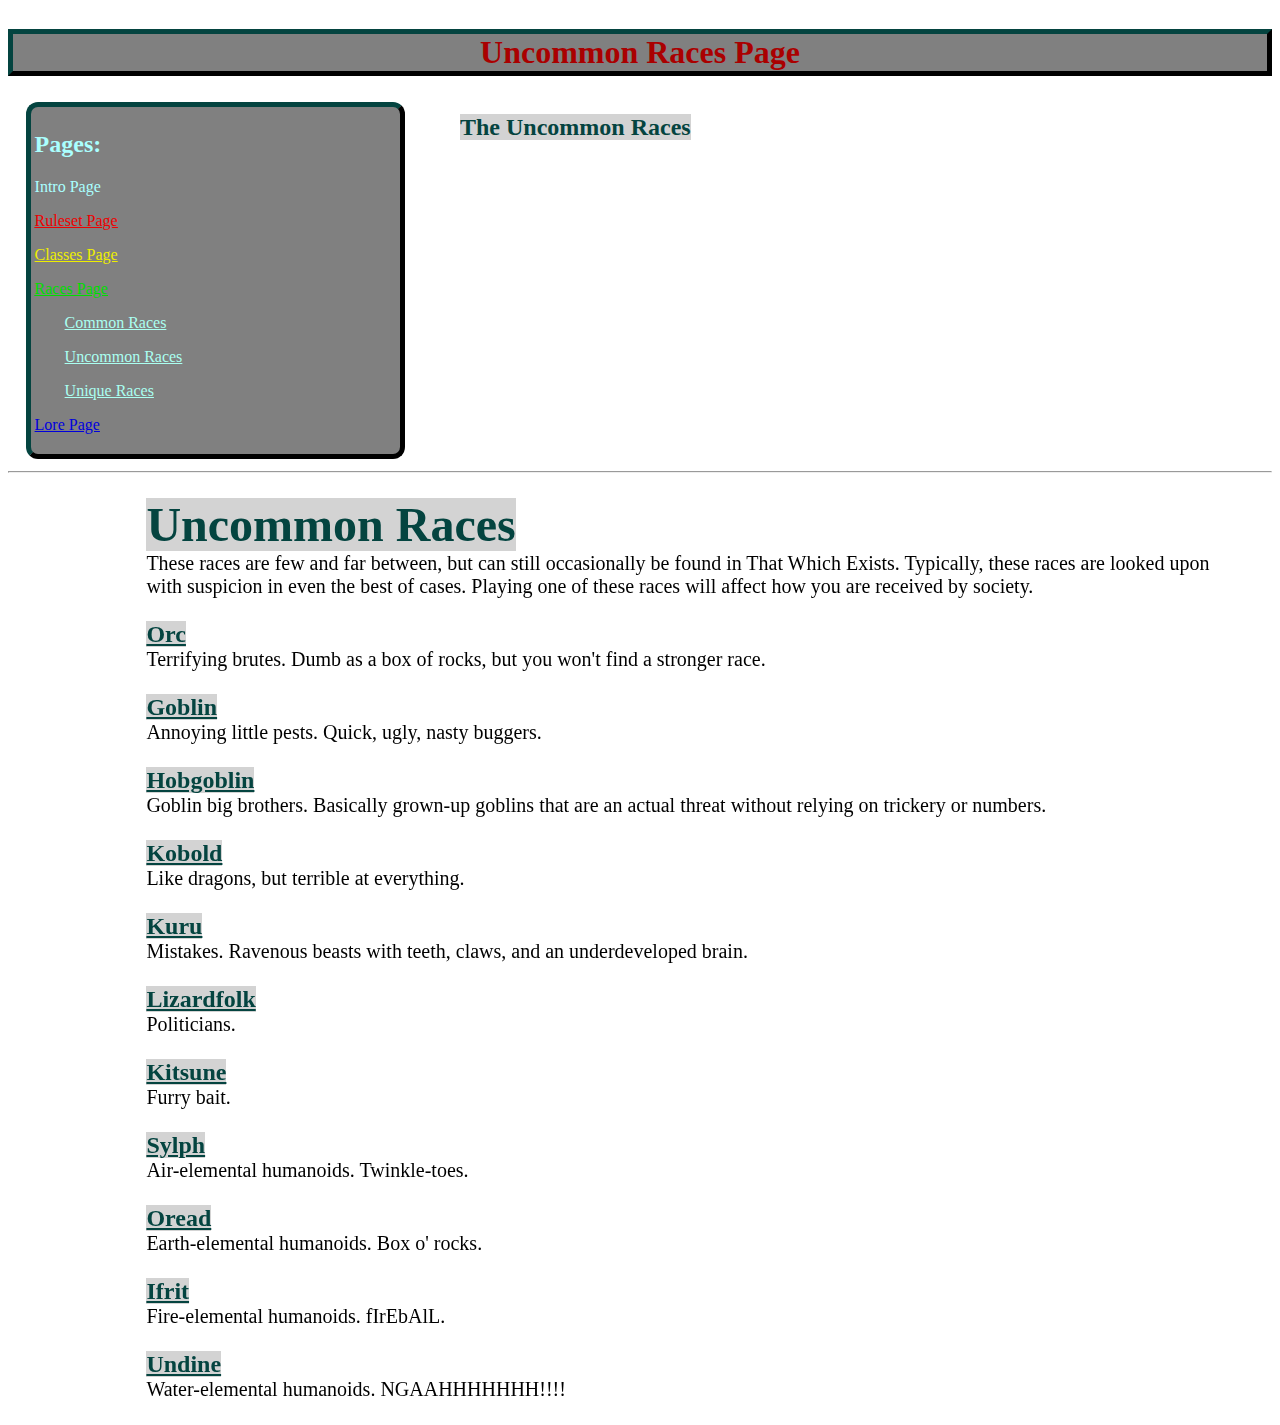
<file: site/UncommonRacePage.html>
<!DOCTYPE html>
<html lang="en-US">
<head>
	<meta charset="utf-8">
	<meta name="viewport" content="width=device-width, initial-scale=1">
	<title> Uncommon Races Page </title>
	<link rel="stylesheet" href="style.css">


</head>
<body class="std">

	<h1 class="page-header"> Uncommon Races Page </h1>
		
	<div id="page-select-box" class="option-box"> 
		<h2> Pages: </h2>
		<p> Intro Page</p>
		<p style="font-style:underline; color:#ee0000; cursor:pointer">	<u><a href="TWEbsiteRulesetPage.html" style="font-style:underline; color:#ee0000;">Ruleset Page</a></u> </p>
		<p style="font-style:underline; color:#eeee00; cursor:pointer">	<u>Classes Page</u> </p>
		<p style="font-style:underline; color:#00dd00; cursor:pointer" > <a href="TWEbsiteRacesPage.html" style="font-style:underline; color:#00dd00;"><u>Races Page </u></a> </p>
			<p style="text-indent: 30px; cursor:pointer" >	<a href="CommonRacePage.html" style="font-style:underline; color:#aafff0;">Common Races</a></p>
			<p style="text-indent: 30px; cursor:pointer">	<a href="UncommonRacePage.html" style="font-style:underline; color:#aafff0;">Uncommon Races</a></p>
			<p style="text-indent: 30px; cursor:pointer">	<a href="UniqueRacePage.html" style="font-style:underline; color:#aafff0;">Unique Races</a></p>
		<p style="font-style:underline; color:#0000dd; cursor:pointer">	<u>Lore Page </u> </p>

	</div>
	
	<p class="text"> <b class="subheader"> The Uncommon Races </b>
	<br>
	<br><br>
	 
	
	<hr>
	
	<p class="body-text"> <b class="header"> Uncommon Races </b>
	<br> These races are few and far between, but can still occasionally be found in That Which Exists. Typically, these races are looked upon with suspicion in even the best of cases.
	Playing one of these races will affect how you are received by society.
		
		<br><br><b class="subheader"> <a target="_blank" href="https://www.d20pfsrd.com/races/other-races/featured-races/arg-orc">Orc </a></b>
		<br> Terrifying brutes. Dumb as a box of rocks, but you won't find a stronger race.

		<br><br><b class="subheader"> <a target="_blank" href="https://www.d20pfsrd.com/races/other-races/featured-races/arg-goblin">Goblin </a> </b>
		<br> Annoying little pests. Quick, ugly, nasty buggers.

		<br><br><b class="subheader"> <a target="_blank" href="https://www.d20pfsrd.com/races/other-races/featured-races/arg-hobgoblin">Hobgoblin </a> </b>
		<br> Goblin big brothers. Basically grown-up goblins that are an actual threat without relying on trickery or numbers.

		<br><br><b class="subheader"> <a target="_blank" href="https://www.d20pfsrd.com/races/other-races/featured-races/arg-kobold">Kobold </a> </b>
		<br> Like dragons, but terrible at everything.

		<br><br><b class="subheader"> <a target="_blank" href="https://www.d20pfsrd.com/races/other-races/more-races/race-points-unknown/kuru-rp">Kuru </a> </b>
		<br> Mistakes. Ravenous beasts with teeth, claws, and an underdeveloped brain.

		<br><br><b class="subheader"> <a target="_blank" href="https://www.d20pfsrd.com/races/other-races/more-races/standard-races-1-10-rp/lizardfolk-8-rp">Lizardfolk </a> </b>
		<br> Politicians.

		<br><br><b class="subheader"> <a target="_blank" href="https://www.d20pfsrd.com/races/other-races/uncommon-races/arg-kitsune">Kitsune </a> </b>
		<br> Furry bait.

		<br><br><b class="subheader"> <a target="_blank" href="https://www.d20pfsrd.com/races/other-races/featured-races/arg-sylph">Sylph </a> </b>
		<br> Air-elemental humanoids. Twinkle-toes.

		<br><br><b class="subheader"> <a target="_blank" href="https://www.d20pfsrd.com/races/other-races/featured-races/arg-oread">Oread </a> </b>
		<br> Earth-elemental humanoids. Box o' rocks.

		<br><br><b class="subheader"> <a target="_blank" href="https://www.d20pfsrd.com/races/other-races/featured-races/arg-ifrit">Ifrit </a> </b>
		<br> Fire-elemental humanoids. fIrEbAlL.

		<br><br><b class="subheader"> <a target="_blank" href="https://www.d20pfsrd.com/races/other-races/featured-races/arg-undine">Undine </a> </b>
		<br> Water-elemental humanoids. NGAAHHHHHHH!!!!

	</p>


</body>
</html>
</file>
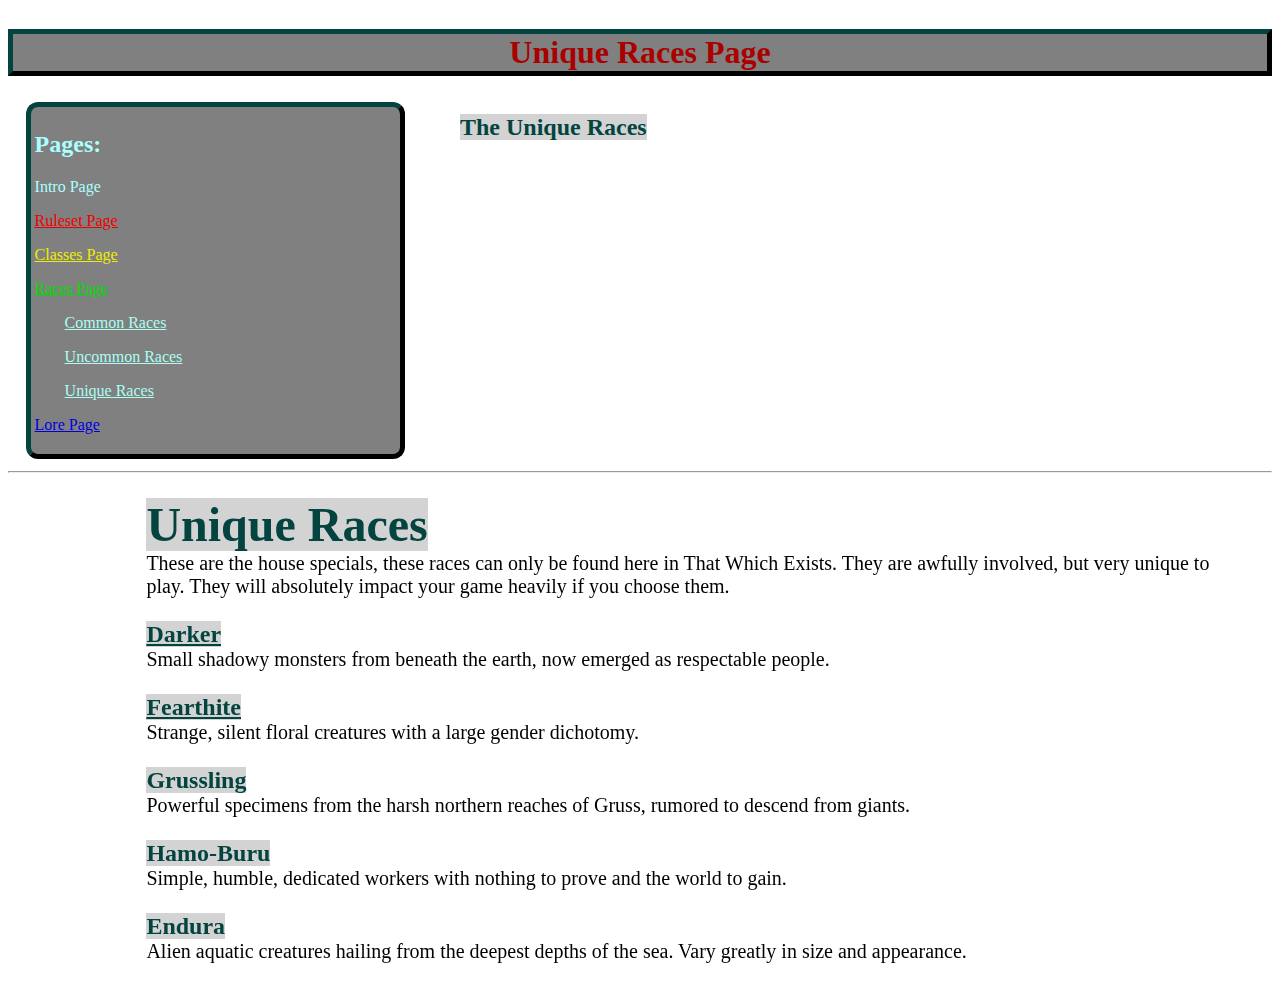
<file: site/UniqueRacePage.html>
<!DOCTYPE html>
<html lang="en-US">
<head>
	<meta charset="utf-8">
	<meta name="viewport" content="width=device-width, initial-scale=1">
	<title> Unique Races Page </title>
	<link rel="stylesheet" href="style.css">


</head>
<body class="std">

	<h1 class="page-header"> Unique Races Page </h1>
		
	<div id="page-select-box" class="option-box"> 
		<h2> Pages: </h2>
		<p> Intro Page</p>
		<p style="font-style:underline; color:#ee0000; cursor:pointer">	<u><a href="TWEbsiteRulesetPage.html" style="font-style:underline; color:#ee0000;">Ruleset Page</a></u> </p>
		<p style="font-style:underline; color:#eeee00; cursor:pointer">	<u>Classes Page</u> </p>
		<p style="font-style:underline; color:#00dd00; cursor:pointer" > <a href="TWEbsiteRacesPage.html" style="font-style:underline; color:#00dd00;"><u>Races Page </u></a> </p>
			<p style="text-indent: 30px; cursor:pointer" >	<a href="CommonRacePage.html" style="font-style:underline; color:#aafff0;">Common Races</a></p>
			<p style="text-indent: 30px; cursor:pointer">	<a href="UncommonRacePage.html" style="font-style:underline; color:#aafff0;">Uncommon Races</a></p>
			<p style="text-indent: 30px; cursor:pointer">	<a href="UniqueRacePage.html" style="font-style:underline; color:#aafff0;">Unique Races</a></p>
		<p style="font-style:underline; color:#0000dd; cursor:pointer">	<u>Lore Page </u> </p>

	</div>
	
	<p class="text"> <b style="color:#044440; background:lightgrey; font-size:24px"> The Unique Races </b>
	<br>
	<br><br>
	 
	
	<hr>
	
	<p class="body-text"> <b style="color:#044440; background:lightgrey; font-size:48px"> Unique Races </b>
		<br> These are the house specials, these races can only be found here in That Which Exists. They are awfully involved, but very unique to play. 
		They will absolutely impact your game heavily if you choose them.
		
		<br><br><b style="color:#044440; background:lightgrey; font-size:24px"> <a href="DarkerPage.html">Darker</a> </b>
		<br> Small shadowy monsters from beneath the earth, now emerged as respectable people.

		<br><br><b style="color:#044440; background:lightgrey; font-size:24px"> <a href="FearthitePage.html">Fearthite</a> </b>
		<br> Strange, silent floral creatures with a large gender dichotomy.

		<br><br><b style="color:#044440; background:lightgrey; font-size:24px"> Grussling </b>
		<br> Powerful specimens from the harsh northern reaches of Gruss, rumored to descend from giants.

		<br><br><b style="color:#044440; background:lightgrey; font-size:24px"> Hamo-Buru </b>
		<br> Simple, humble, dedicated workers with nothing to prove and the world to gain.

		<br><br><b style="color:#044440; background:lightgrey; font-size:24px"> Endura </b>
		<br> Alien aquatic creatures hailing from the deepest depths of the sea. Vary greatly in size and appearance.

	</p>


</body>
</html>
</file>
<file: assignments/mod2_solution/css/style.css>
* {
	box-sizing: border-box;
	font-family: serif;
	font-size: 100%;
}	


@media (max-width: 767px){
	section.col_sm_1 {
		width: 8%;
		background-color: #044440;
		border-style: inset;
		border-color: black;
		border-width: 1px;
		color: lightgrey;
		position: relative;
		display: inline-block;
	}
	section.col_sm_2 {
		width: 16%;
		background-color: #044440;
		border-style: inset;
		border-color: black;
		border-width: 1px;
		color: lightgrey;
		position: relative;
		display: inline-block;
	}
	section.col_sm_3 {
		width: 24%;
		background-color: #044440;
		border-style: inset;
		border-color: black;
		border-width: 1px;
		color: lightgrey;
		position: relative;
		display: inline-block;
	}
	section.col_sm_4 {
		width: 32%;
		background-color: #044440;
		border-style: inset;
		border-color: black;
		border-width: 1px;
		color: lightgrey;
		position: relative;
		display: inline-block;
	}
	section.col_sm_5 {
		width: 40%;
		background-color: #044440;
		border-style: inset;
		border-color: black;
		border-width: 1px;
		color: lightgrey;
		position: relative;
		display: inline-block;
	}
	section.col_sm_6 {
		width: 48%;
		background-color: #044440;
		border-style: inset;
		border-color: black;
		border-width: 1px;
		color: lightgrey;
		position: relative;
		display: inline-block;
	}
	section.col_sm_7 {
		width: 56%;
		background-color: #044440;
		border-style: inset;
		border-color: black;
		border-width: 1px;
		color: lightgrey;
		position: relative;
		display: inline-block;
	}
	section.col_sm_8 {
		width: 64%;
		background-color: #044440;
		border-style: inset;
		border-color: black;
		border-width: 1px;
		color: lightgrey;
		position: relative;
		display: inline-block;
	}
	section.col_sm_9 {
		width: 72%;
		background-color: #044440;
		border-style: inset;
		border-color: black;
		border-width: 1px;
		color: lightgrey;
		position: relative;
		display: inline-block;
	}
	section.col_sm_10 {
		width: 80%;
		background-color: #044440;
		border-style: inset;
		border-color: black;
		border-width: 1px;
		color: lightgrey;
		position: relative;
		display: inline-block;
	}
	section.col_sm_11 {
		width: 88%;
		background-color: #044440;
		border-style: inset;
		border-color: black;
		border-width: 1px;
		color: lightgrey;
		position: relative;
		display: inline-block;
	}
	section.col_sm_12 {
		width: 96%;
		background-color: #044440;
		border-style: inset;
		border-color: black;
		border-width: 1px;
		color: lightgrey;
		position: relative;
		display: inline-block;
	}
}

@media (min-width: 768px) and (max-width: 991px){
	section.col_md_1 {
		width: 8%;
		background-color: #044440;
		border-style: inset;
		border-color: black;
		border-width: 1px;
		color: lightgrey;
		position: relative;
		display: inline-block;
	}
	section.col_md_2 {
		width: 16%;
		background-color: #044440;
		border-style: inset;
		border-color: black;
		border-width: 1px;
		color: lightgrey;
		position: relative;
		display: inline-block;
	}
	section.col_md_3 {
		width: 24%;
		background-color: #044440;
		border-style: inset;
		border-color: black;
		border-width: 1px;
		color: lightgrey;
		position: relative;
		display: inline-block;
	}
	section.col_md_4 {
		width: 32%;
		background-color: #044440;
		border-style: inset;
		border-color: black;
		border-width: 1px;
		color: lightgrey;
		position: relative;
		display: inline-block;
	}
	section.col_md_5 {
		width: 40%;
		background-color: #044440;
		border-style: inset;
		border-color: black;
		border-width: 1px;
		color: lightgrey;
		position: relative;
		display: inline-block;
	}
	section.col_md_6 {
		width: 46%;
		background-color: #044440;
		border-style: inset;
		border-color: black;
		border-width: 1px;
		color: lightgrey;
		position: relative;
		display: inline-block;
	}
	section.col_md_7 {
		width: 56%;
		background-color: #044440;
		border-style: inset;
		border-color: black;
		border-width: 1px;
		color: lightgrey;
		position: relative;
		display: inline-block;
	}
	section.col_md_8 {
		width: 64%;
		background-color: #044440;
		border-style: inset;
		border-color: black;
		border-width: 1px;
		color: lightgrey;
		position: relative;
		display: inline-block;
	}
	section.col_md_9 {
		width: 72%;
		background-color: #044440;
		border-style: inset;
		border-color: black;
		border-width: 1px;
		color: lightgrey;
		position: relative;
		display: inline-block;
	}
	section.col_md_10 {
		width: 80%;
		background-color: #044440;
		border-style: inset;
		border-color: black;
		border-width: 1px;
		color: lightgrey;
		position: relative;
		display: inline-block;
	}
	section.col_md_11 {
		width: 88%;
		background-color: #044440;
		border-style: inset;
		border-color: black;
		border-width: 1px;
		color: lightgrey;
		position: relative;
		display: inline-block;
	}
	section.col_md_12 {
		width: 96%;
		background-color: #044440;
		border-style: inset;
		border-color: black;
		border-width: 1px;
		color: lightgrey;
		position: relative;
		display: inline-block;
	}
}

@media (min-width: 992px){
	section.col_lg_1 {
		width: 8%;
		background-color: #044440;
		border-style: inset;
		border-color: black;
		border-width: 1px;
		color: lightgrey;
		position: relative;
		display: inline-block;
	}
	section.col_lg_2 {
		width: 16%;
		background-color: #044440;
		border-style: inset;
		border-color: black;
		border-width: 1px;
		color: lightgrey;
		position: relative;
		display: inline-block;
	}
	section.col_lg_3 {
		width: 24%;
		background-color: #044440;
		border-style: inset;
		border-color: black;
		border-width: 1px;
		color: lightgrey;
		position: relative;
		display: inline-block;
	}
	section.col_lg_4 {
		width: 30%;
		background-color: #044440;
		border-style: inset;
		border-color: black;
		border-width: 1px;
		color: lightgrey;
		position: relative;
		display: inline-block;
	}
	section.col_lg_5 {
		width: 40%;
		background-color: #044440;
		border-style: inset;
		border-color: black;
		border-width: 1px;
		color: lightgrey;
		position: relative;
		display: inline-block;
	}
	section.col_lg_6 {
		width: 48%;
		background-color: #044440;
		border-style: inset;
		border-color: black;
		border-width: 1px;
		color: lightgrey;
		position: relative;
		display: inline-block;
	}
	section.col_lg_7 {
		width: 56%;
		background-color: #044440;
		border-style: inset;
		border-color: black;
		border-width: 1px;
		color: lightgrey;
		position: relative;
		display: inline-block;
	}
	section.col_lg_8 {
		width: 64%;
		background-color: #044440;
		border-style: inset;
		border-color: black;
		border-width: 1px;
		color: lightgrey;
		position: relative;
		display: inline-block;
	}
	section.col_lg_9 {
		width: 72%;
		background-color: #044440;
		border-style: inset;
		border-color: black;
		border-width: 1px;
		color: lightgrey;
		position: relative;
		display: inline-block;
	}
	section.col_lg_10 {
		width: 80%;
		background-color: #044440;
		border-style: inset;
		border-color: black;
		border-width: 1px;
		color: lightgrey;
		position: relative;
		display: inline-block;
	}
	section.col_lg_11 {
		width: 88%;
		background-color: #044440;
		border-style: inset;
		border-color: black;
		border-width: 1px;
		color: lightgrey;
		position: relative;
		display: inline-block;
	}
	section.col_lg_12 {
		width: 96%;
		background-color: #044440;
		border-style: inset;
		border-color: black;
		border-width: 1px;
		color: lightgrey;
		position: relative;
		display: inline-block;
	}
}

section {
	margin: 1%;
	margin-top: 25px;
	margin-bottom:  0px;
	
}
div.chicken-header {
	position:  absolute;
	right: 0px;
	top: 0%;
	width: 20%;
	height: 25px;
	background-color: #ffff00;
	color: black;
	display: block;
	border-style: inset;
	border-color: black;
	border-width: 1px;
	font-size:  1.25em;
}

div.beef-header {
	position:  absolute;
	right: 0px;
	top: 0%;
	width: 20%;
	height: 25px;
	background-color: #ff00ff;
	color: black;
	display: block;
	border-style: inset;
	border-color: black;
	border-width: 1px;
	font-size:  1.25em;
}

div.sushi-header {
	position:  absolute;
	right: 0px;
	top: 0%;
	width: 20%;
	height: 25px;
	background-color: #00ffff;
	color: black;
	display: block;
	border-style: inset;
	border-color: black;
	border-width: 1px;
	font-size:  1.25em;
}

h1 {
	text-align: center;
	font-size: 1.75em;
}
</file>
<file: assignments/mod5_solution/assignment5-solution-starter/css/styles.css>
body {
  font-size: 16px;
  color: #fff;
  background-color: #61122f;
  font-family: 'Oxygen', sans-serif;
}

/** HEADER **/
#header-nav {
  background-color: #f6b319;
  border-radius: 0;
  border: 0;
}

#logo-img {
  background: url('../images/restaurant-logo_large.png') no-repeat;
  width: 150px;
  height: 150px;
  margin: 10px 15px 10px 0;
}

.navbar-brand {
  padding-top: 25px;
}
.navbar-brand h1 { /* Restaurant name */
  font-family: 'Lora', serif;
  color: #557c3e;
  font-size: 1.5em;
  text-transform: uppercase;
  font-weight: bold;
  text-shadow: 1px 1px 1px #222;
  margin-top: 0;
  margin-bottom: 0;
  line-height: .75;
}
.navbar-brand a:hover, .navbar-brand a:focus {
  text-decoration: none;
}
.navbar-brand p { /* Kosher cert */
  color: #000;
  text-transform: uppercase;
  font-size: .7em;
  margin-top: 15px;
}
.navbar-brand p span { /* Star-K */
  vertical-align: middle;
}

#nav-list {
  margin-top: 10px;
}
#nav-list a {
  color: #951C49;
  text-align: center;
}
#nav-list a:hover {
  background: #E7E7E7;
}
#nav-list a span {
  font-size: 1.8em;
}

#phone {
  margin-top: 5px;
}
#phone a { /* Phone number */
  text-align: right;
  padding-bottom: 0;
}
#phone div { /* We Deliver */
  color: #557c3e;
  text-align: right;
  padding-right: 15px;
}

.navbar-header button.navbar-toggle, .navbar-header .icon-bar {
  border: 1px solid #61122f;
}
.navbar-header button.navbar-toggle {
  clear: both;
  margin-top: -30px;
}
/* END HEADER */

/* FOOTER */
.panel-footer {
  margin-top: 30px;
  padding-top: 35px;
  padding-bottom: 30px;
  background-color: #222;
  border-top: 0;
}
.panel-footer div.row {
  margin-bottom: 35px;
}
#hours, #address {
  line-height: 2;
}
#hours > span, #address > span {
  font-size: 1.3em;
}
#address p {
  color: #557c3e;
  font-size: .8em;
  line-height: 1.8;
}
#testimonials {
  font-style: italic;
}
#testimonials p:nth-child(2) {
  margin-top: 25px;
}
/* END FOOTER */



/* HOME PAGE */
.container .jumbotron {
  box-shadow: 0 0 50px #3F0C1F;
  border: 2px solid #3F0C1F;
}

#menu-tile, #specials-tile, #map-tile {
  height: 250px;
  width: 100%;
  margin-bottom: 15px;
  position: relative;
  border: 2px solid #3F0C1F;
  overflow: hidden;
}
#menu-tile:hover, #specials-tile:hover, #map-tile:hover {
  box-shadow: 0 1px 5px 1px #cccccc;
}
#menu-tile {
  background: url('../images/menu-tile.jpg') no-repeat;
  background-position: center;
}
#specials-tile {
  background: url('../images/specials-tile.jpg') no-repeat;
  background-position: center;
}
#menu-tile span, #specials-tile span, #map-tile span {
  position: absolute;
  bottom: 0;
  right: 0;
  width: 100%;
  text-align: center;
  font-size: 1.6em;
  text-transform: uppercase;
  background-color: #000;
  color: #fff;
  opacity: .8;
}
/* END HOME PAGE */

/* MENU CATEGORIES PAGE */
.category-tile { 
  position: relative;
  border: 2px solid #3F0C1F;
  overflow: hidden;
  width: 200px;
  height: 200px;
  margin: 0 auto 15px;
}
.category-tile span {
  position: absolute;
  bottom: 0;
  right: 0;
  width: 100%;
  text-align: center;
  font-size: 1.2em;
  text-transform: uppercase;
  background-color: #000;
  color: #fff;
  opacity: .8;
}
.category-tile:hover {
  box-shadow: 0 1px 5px 1px #cccccc;
}

#menu-categories-title + div {
  margin-bottom: 50px;
}
/* END MENU CATEGORIES PAGE */

/* SINGLE CATEGORY PAGE */
.menu-item-tile {
  margin-bottom: 25px;
}
.menu-item-tile hr {
  width: 80%;
}
.menu-item-tile .menu-item-price {
  font-size: 1.1em;
  text-align: right;
  margin-top: -15px;
  margin-right: -15px;
}
.menu-item-tile .menu-item-price span {
  font-size: .6em;
}
.menu-item-photo {
  position: relative;
  border: 2px solid #3F0C1F; 
  overflow: hidden;
  padding: 0;
  margin-right: -15px;
  margin-left: auto;
  margin-bottom: 20px;
  max-width: 250px;
}
.menu-item-photo div {
  position: absolute;
  bottom: 0;
  right: 0;
  width: 80px;
  background-color: #557c3e;
  text-align: center;
}
.menu-item-description {
  padding-right: 30px;
}
h3.menu-item-title {
  margin: 0 0 10px;
}
.menu-item-details {
  font-size: .9em;
  font-style: italic;
}
/* END SINGLE CATEGORY PAGE */


/********** Large devices only **********/
@media (min-width: 1200px) {
  .container .jumbotron {
    background: url('../images/jumbotron_1200.jpg') no-repeat;
    height: 675px;
  }
}

/********** Medium devices only **********/
@media (min-width: 992px) and (max-width: 1199px) {
  /* Header */
  #logo-img {
    background: url('../images/restaurant-logo_medium.png') no-repeat;
    width: 100px;
    height: 100px;
    margin: 5px 5px 5px 0;
  }
  /* End Header */

  /* Home Page */
  .container .jumbotron {
    background: url('../images/jumbotron_992.jpg') no-repeat;
    height: 558px;
  }
  /* End Home Page */
}

/********** Small devices only **********/
@media (min-width: 768px) and (max-width: 991px) {
  /* Home Page */
  .container .jumbotron {
    background: url('../images/jumbotron_768.jpg') no-repeat;
    height: 432px;
  }
  /* End Home Page */
}

/********** Extra small devices only **********/
@media (max-width: 767px) {
  /* Header */
  .navbar-brand {
    padding-top: 10px;
    height: 80px;
  }
  .navbar-brand h1 { /* Restaurant name */
    padding-top: 10px;
    font-size: 5vw; /* 1vw = 1% of viewport width */
  }
  .navbar-brand p { /* Kosher cert */
    font-size: .6em;
    margin-top: 12px;
  }
  .navbar-brand p img { /* Star-K */
    height: 20px;
  }

  #collapsable-nav a { /* Collapsed nav menu text */
    font-size: 1.2em;
  }
  #collapsable-nav a span { /* Collapsed nav menu glyph */
    font-size: 1em;
    margin-right: 5px;
  }

  #call-btn > a {
    font-size: 1.5em;
    display: block;
    margin: 0 20px;
    padding: 10px;
    border: 2px solid #fff;
    background-color: #f6b319;
    color: #951c49;
  }
  #xs-deliver {
    margin-top: 5px;
    font-size: .7em;
    letter-spacing: .1em;
    text-transform: uppercase;
  }
  /* End Header */

  /* Footer */
  .panel-footer section {
    margin-bottom: 30px;
    text-align: center;
  }
  .panel-footer section:nth-child(3) {
    margin-bottom: 0; /* margin already exists on the whole row */
  }
  .panel-footer section hr {
    width: 50%;
  }
  /* End Footer */

  /* Home Page */
  .container .jumbotron {
    margin-top: 30px;
    padding: 0;
  }
  #menu-tile, #specials-tile {
    width: 360px;
    margin: 0 auto 15px;
  }

  .menu-item-photo {
    margin-right: auto;
  }
  .menu-item-tile .menu-item-price {
    text-align: center;
  }
  .menu-item-description {
    text-align: center;;
  }
}


/********** Super extra small devices Only :-) (e.g., iPhone 4) **********/
@media (max-width: 479px) {
  /* Header */
  .navbar-brand h1 { /* Restaurant name */
    padding-top: 5px;
    font-size: 6vw;
  }
  /* End Header */
  
  /* Home page */
  #menu-tile, #specials-tile {
    width: 280px;
    margin: 0 auto 15px;
  }

  .col-xxs-12 {
    position: relative;
    min-height: 1px;
    padding-right: 15px;
    padding-left: 15px;
    float: left;
    width: 100%;
  }
}
</file>
<file: site/style.css>
* {
		box-sizing: border-box;
}

a {
	color: #044440;
}

a:hover {
	background-color: #909090;
}

div a:hover {
	background-color:  #202020;
}

body {
	font-size: 100%;
}

.subheader {
	color:  #044440;
	background: lightgrey;
	font-size: 24px;
	font-weight: bold;
}

.subheader1 {
	color:  #044440;
	background: lightgrey;
	font-size: 22px;
	font-weight: bold;
}

.subheader2 {
	color:  #044440;
	background: lightgrey;
	font-size: 20px;
	font-weight: bold;
}

.header {
	color:  #044440;
	background: lightgrey;
	font-size: 48px;
	font-weight: bold;
}

.page-header {
	border: 5px outset #044440;
	text-align: center;
	font-size: 60 px;
	background: grey;
	color: #aa0000;
}

div.option-box {
	padding: 4px;
	text-align: left;
	text-decoration: none;
	display: inline-block;
	font-size: 16px;
	margin: 4px 2px;
	border-radius: 12px;
	position: sticky;
	<!--top: 18px;
	left: 30px;-->
	top: 20%;
	left: 2%;
	background: grey;
	color: #aaffff;
	border: 5px outset #044440;
	width: 30%;
}      

.suboption {
	color: #aafff0;
	text-indent:  30px;
	font-style: underline;
	cursor: pointer;
}

p.suboption > a {
	color: #aafff0;
	text-indent:  30px;
	font-style: underline;
	cursor: pointer;
}

.std {
	
	font-size: 16px;
	text-align: left;
	display: inline-block;
	position: static;
	left: 34px;
}
.text {
	text-align: left;
	display: inline-block;
	font-size: 20px;
	margin: 16px 12px;
	position: absolute;
	left: 35%;
	width: 60%;
	overflow:  auto;
}
.body-text {
	text-align: left;
	display: inline-block;
	font-size: 20px;
	margin: 16px 12px;
	position: relative;
	left: 10%;
	width: 85%;
}

@media (min-width: 1400px) {
	div.option-box {
		width: 15%;
	}
	.text {
		left: 20%;
		width: 75%;
	}
}

@media (max-width: 900px) {
	div.option-box {
		width: 40%;
	}
	.text {
		left: 42%;
		width: 55%;
		font-size: 12px;
	}
}
</file>
